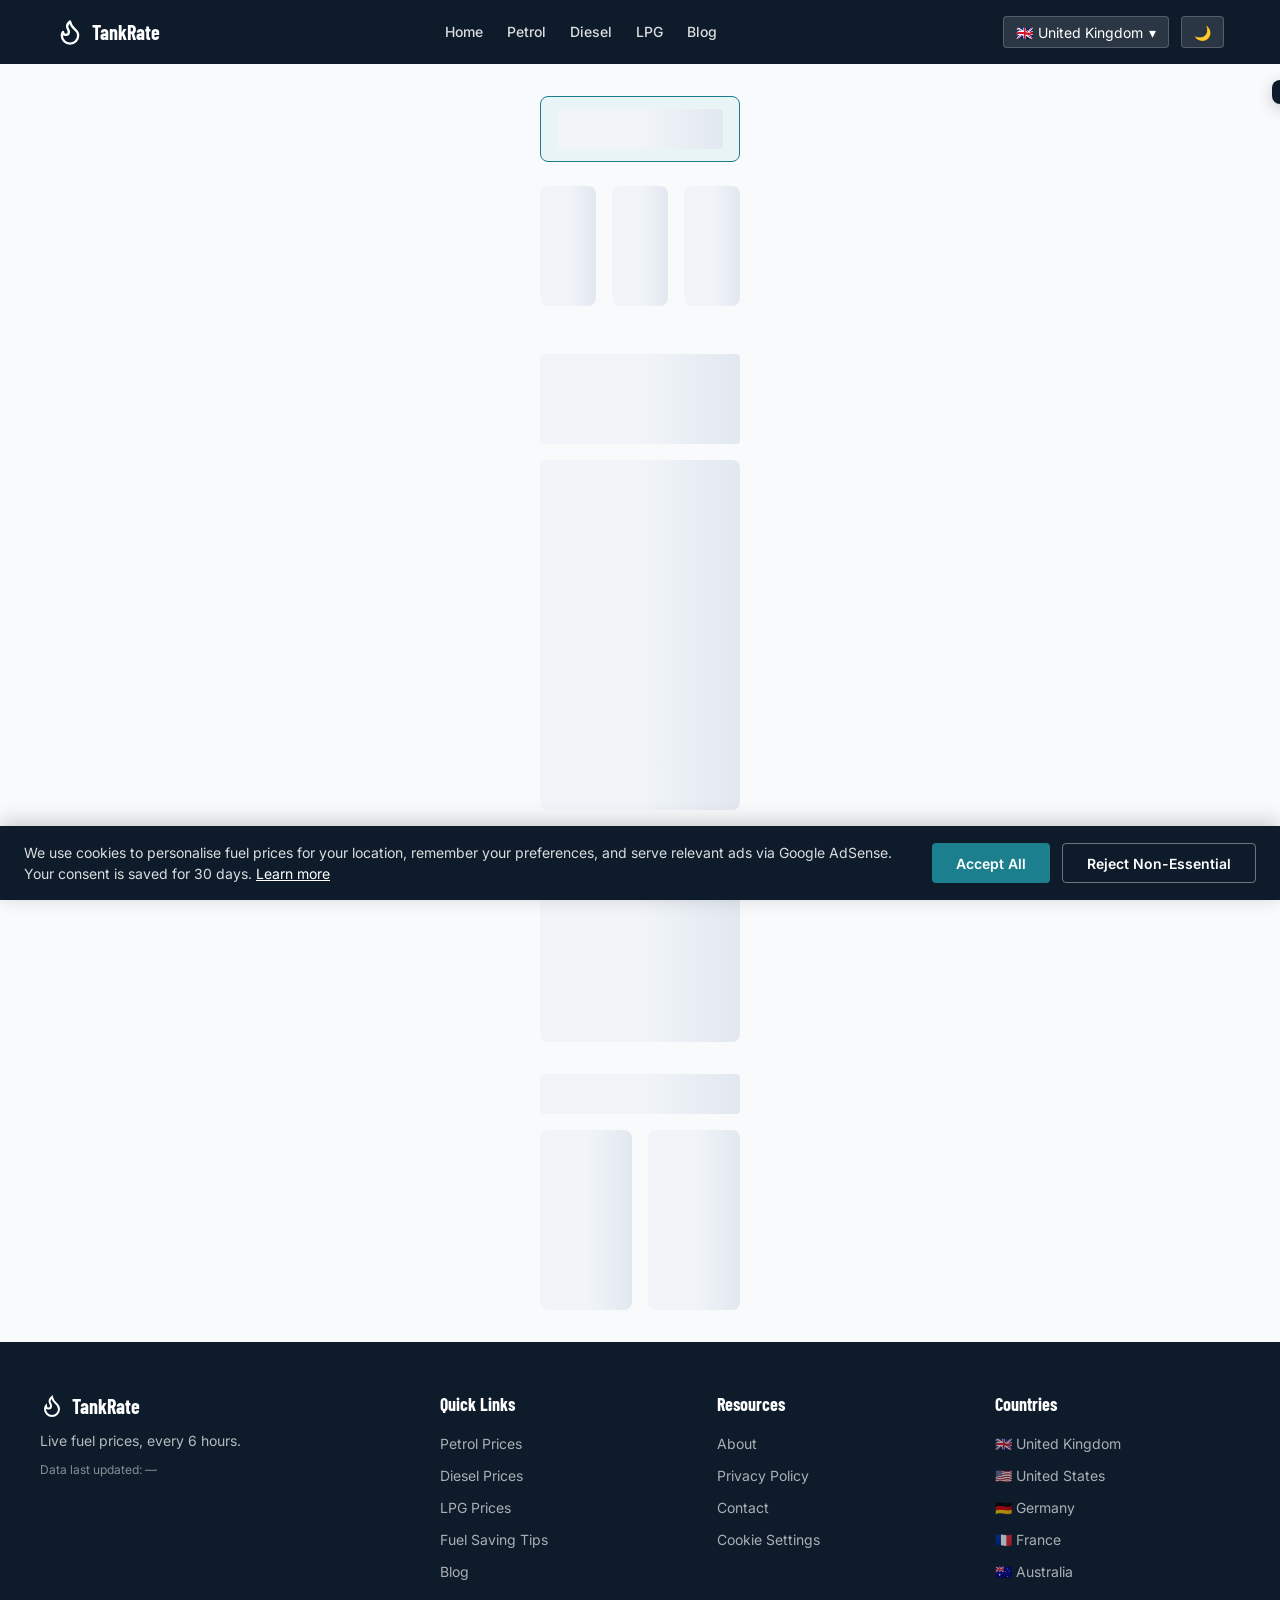
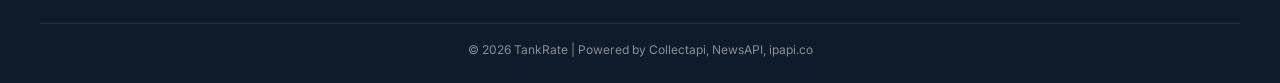
<file: index.html>
<!DOCTYPE html>
<html lang="en">
<head>
  <!-- Google tag (gtag.js) -->
  <script async src="https://www.googletagmanager.com/gtag/js?id=G-V50HHN9PGN"></script>
  <script>
    window.dataLayer = window.dataLayer || [];
    function gtag(){dataLayer.push(arguments);}
    gtag('consent', 'default', {
      'ad_storage': 'denied',
      'analytics_storage': 'denied'
    });
    gtag('js', new Date());
    gtag('config', 'G-V50HHN9PGN');
  </script>
  <meta charset="UTF-8">
  <meta name="viewport" content="width=device-width, initial-scale=1.0">
  <meta name="robots" content="index, follow">
  <title>Live Petrol, Diesel &amp; LPG Prices — United Kingdom | TankRate</title>
  <meta name="description" content="Live UK petrol, diesel and LPG prices updated every 6 hours. Track fuel price trends and find the cheapest fuel near you.">
  <link rel="canonical" href="https://tankrate.com/">
  <meta property="og:title" content="Live Petrol, Diesel &amp; LPG Prices — United Kingdom | TankRate">
  <meta property="og:description" content="Live UK petrol, diesel and LPG prices updated every 6 hours.">
  <meta property="og:url" content="https://tankrate.com/">
  <meta property="og:type" content="website">
  <meta property="og:image" content="https://tankrate.com/og-image.jpg">
  <meta name="twitter:card" content="summary_large_image">
  <meta name="twitter:title" content="Live Petrol, Diesel &amp; LPG Prices — United Kingdom | TankRate">
  <meta name="twitter:description" content="Live UK petrol, diesel and LPG prices updated every 6 hours.">
  <link rel="alternate" hreflang="en-gb" href="https://tankrate.com/">
  <link rel="alternate" hreflang="en" href="https://tankrate.com/">
  <link rel="alternate" hreflang="x-default" href="https://tankrate.com/">
  <link rel="preconnect" href="https://fonts.googleapis.com">
  <link rel="preconnect" href="https://fonts.gstatic.com" crossorigin>
  <link rel="preconnect" href="https://ipapi.co">
  <link rel="preconnect" href="https://lmfnrqmxocnpebmkbahb.supabase.co">
  <link href="https://fonts.googleapis.com/css2?family=Barlow+Condensed:wght@600;700&family=Inter:wght@400;500;600&display=swap" rel="stylesheet">
  <script>
    if (localStorage.getItem('darkMode') === 'true') document.documentElement.classList.add('dark');
    window.__unit = localStorage.getItem('fuelUnit') || 'litre';
    window.__consent = (function() {
      try { const raw = localStorage.getItem('cookieConsent'); if (!raw) return null; const c = JSON.parse(raw); if (Date.now() > c.expiry) { localStorage.removeItem('cookieConsent'); return null; } return c.status; } catch { return null; }
    })();
  </script>
  <link rel="stylesheet" href="/styles/main.css" media="print" onload="this.media='all'">
  <noscript><link rel="stylesheet" href="/styles/main.css"></noscript>
  <script type="application/ld+json">
  {
    "@context": "https://schema.org",
    "@type": "WebSite",
    "name": "TankRate",
    "url": "https://tankrate.com/",
    "potentialAction": {
      "@type": "SearchAction",
      "target": "https://tankrate.com/search?q={search_term_string}",
      "query-input": "required name=search_term_string"
    }
  }
  </script>
  <script type="application/ld+json">
  {"@context":"https://schema.org","@type":"FAQPage","mainEntity":[
    {"@type":"Question","name":"Why are fuel prices rising in the United Kingdom?","acceptedAnswer":{"@type":"Answer","text":"Fuel prices in the UK are influenced by global crude oil prices, exchange rates, government taxation, refining costs, and seasonal demand. Geopolitical events and supply chain disruptions also play a significant role in price movements."}},
    {"@type":"Question","name":"Where is the cheapest petrol near me?","acceptedAnswer":{"@type":"Answer","text":"Use the regional price table above to find the cheapest stations in your area. Supermarket forecourts and independent retailers typically offer the lowest prices."}},
    {"@type":"Question","name":"What is the difference between E5 and E10 petrol?","acceptedAnswer":{"@type":"Answer","text":"E5 contains up to 5% bioethanol. E10 contains up to 10% and has slightly lower energy content, reducing fuel economy by around 3-4%."}},
    {"@type":"Question","name":"Will diesel prices fall in 2026?","acceptedAnswer":{"@type":"Answer","text":"Diesel prices are harder to predict. As refineries adjust output and global diesel demand stabilises, modest price relief is possible. Monitor weekly trends using our price history chart."}},
    {"@type":"Question","name":"Is LPG cheaper than petrol to run?","acceptedAnswer":{"@type":"Answer","text":"Yes, LPG is typically 40-50% cheaper per litre than petrol. Payback period for conversion is usually 3-6 years depending on annual mileage."}}
  ]}
  </script>
  <script type="application/ld+json">
  {"@context":"https://schema.org","@type":"BreadcrumbList","itemListElement":[
    {"@type":"ListItem","position":1,"name":"Home","item":"https://tankrate.com/"}
  ]}
  </script>
</head>
<body>
  <!-- HEADER -->
  <header class="header" role="banner">
    <div class="container">
      <a href="/" class="logo" aria-label="TankRate Home">
        <svg width="28" height="28" viewBox="0 0 24 24" fill="none" stroke="currentColor" stroke-width="2" stroke-linecap="round" stroke-linejoin="round"><path d="M8.5 14.5A2.5 2.5 0 0011 12c0-1.38-.5-2-1-3-1.072-2.143-.224-4.054 2-6 .5 2.5 2 4.9 4 6.5 2 1.6 3 3.5 3 5.5a7 7 0 11-14 0c0-1.153.433-2.294 1-3a2.5 2.5 0 002.5 2.5z"/></svg>
        TankRate
      </a>
      <nav class="nav" aria-label="Main navigation">
        <a href="/">Home</a>
        <a href="/petrol-prices/">Petrol</a>
        <a href="/diesel-prices/">Diesel</a>
        <a href="/lpg-prices/">LPG</a>
        <a href="/blog/">Blog</a>
      </nav>
      <div class="header-actions">
        <div class="country-dropdown">
          <button class="country-btn" id="header-country-btn" aria-haspopup="true" aria-expanded="false">
            <span id="header-flag">🇬🇧</span> <span id="header-country">United Kingdom</span> ▾
          </button>
          <div class="country-menu" id="country-menu" role="menu"></div>
        </div>
        <button class="icon-btn dark-toggle dark-toggle-desktop" aria-label="Toggle dark mode">🌙</button>
        <button class="hamburger" id="hamburger-btn" aria-label="Open menu" aria-expanded="false">☰</button>
      </div>
    </div>
  </header>

  <!-- MOBILE NAV -->
  <nav class="mobile-nav" id="mobile-nav" aria-label="Mobile navigation">
    <button class="mobile-nav-close" id="mobile-nav-close" aria-label="Close menu">✕</button>
    <a href="/">Home</a>
    <a href="/petrol-prices/">Petrol Prices</a>
    <a href="/diesel-prices/">Diesel Prices</a>
    <a href="/lpg-prices/">LPG Prices</a>
    <a href="/fuel-saving-tips/">Fuel Saving Tips</a>
    <a href="/blog/">Blog</a>
    <a href="/about/">About</a>
    <a href="/contact/">Contact</a>
  </nav>

  <!-- COOKIE BANNER -->
  <div class="cookie-banner" id="cookie-banner" role="dialog" aria-label="Cookie consent">
    <p>We use cookies to personalise fuel prices for your location, remember your preferences, and serve relevant ads via Google AdSense. Your consent is saved for 30 days. <a href="/privacy-policy/">Learn more</a></p>
    <div class="cookie-buttons">
      <button class="btn btn-accept">Accept All</button>
      <button class="btn btn-reject">Reject Non-Essential</button>
    </div>
  </div>

  <!-- TOAST -->
  <div class="toast" id="toast" role="status" aria-live="polite"></div>

  <!-- MAIN CONTENT -->
  <main id="main-content" style="display:none">
    <div class="breadcrumbs"><a href="/">Home</a></div>

    <!-- HERO -->
    <section class="page-hero">
      <div class="container">
        <h1>Live Petrol, Diesel &amp; LPG Prices — <span id="hero-country">United Kingdom</span></h1>
        <p>Up-to-date fuel prices from official sources, updated every 6 hours.</p>
      </div>
    </section>

    <div class="main-grid container">
      <div class="content">
        <!-- GEO BANNER -->
        <div class="geo-banner" id="geo-banner">
          <span class="flag" id="geo-flag">🇬🇧</span>
          <span class="geo-text" id="geo-text">Showing prices for United Kingdom</span>
          <select id="country-select" aria-label="Change country"><option value="">Change country</option></select>
        </div>

        <!-- STAT CARDS -->
        <div class="stat-cards" id="stat-cards">
          <div class="skeleton skeleton-card"></div>
          <div class="skeleton skeleton-card"></div>
          <div class="skeleton skeleton-card"></div>
        </div>

        <!-- AD LEADERBOARD -->
        <div class="ad-placeholder ad-leaderboard" id="ad-leaderboard-1">Ad — 728×90</div>

        <!-- CHART -->
        <h2 class="section-title">30-Day Price History</h2>
        <div class="chart-container" id="chart-container">
          <div class="skeleton skeleton-chart"></div>
        </div>

        <!-- REGIONAL TABLE -->
        <h2 class="section-title">Regional Price Breakdown</h2>
        <div class="data-table-wrap" id="region-table-wrap">
          <table class="data-table" id="region-table">
            <thead>
              <tr>
                <th data-sort="name">Region</th>
                <th data-sort="petrol">Petrol</th>
                <th data-sort="diesel">Diesel</th>
                <th data-sort="lpg">LPG</th>
                <th>Cheapest</th>
              </tr>
            </thead>
            <tbody id="region-table-body">
              <tr><td colspan="5"><div class="skeleton skeleton-table"></div></td></tr>
            </tbody>
          </table>
        </div>

        <!-- FAQ -->
        <h2 class="section-title">Frequently Asked Questions</h2>
        <div id="faq-list"></div>

        <!-- NEWS -->
        <h2 class="section-title">Latest Fuel News</h2>
        <div id="news-grid">
          <div class="skeleton skeleton-news"></div>
          <div class="skeleton skeleton-news"></div>
        </div>

        <!-- EMAIL SIGNUP -->
        <div class="signup-box" id="signup-box">
          <h3>Get fuel price alerts</h3>
          <p id="signup-desc">Get notified when fuel prices change in the United Kingdom.</p>
          <div id="signup-form-wrap">
            <form class="signup-form" id="signup-form" novalidate>
              <input type="email" id="signup-email" placeholder="your@email.com" required aria-label="Email address">
              <div class="checkbox-group">
                <label><input type="checkbox" class="fuel-checkbox" value="petrol" checked> Petrol</label>
                <label><input type="checkbox" class="fuel-checkbox" value="diesel" checked> Diesel</label>
                <label><input type="checkbox" class="fuel-checkbox" value="lpg"> LPG</label>
              </div>
              <button type="submit" class="btn btn-primary">Subscribe</button>
            </form>
          </div>
          <div class="signup-success" id="signup-success">✓ You're subscribed! Check your email to confirm.</div>
        </div>

        <!-- AD LEADERBOARD ABOVE FOOTER -->
        <div class="ad-placeholder ad-leaderboard" id="ad-leaderboard-footer">Ad — 728×90</div>
      </div>

      <!-- SIDEBAR -->
      <aside class="sidebar">
        <div class="weather-widget" id="weather-widget">
          <div class="skeleton" style="height:120px"></div>
        </div>
        <div class="ad-placeholder ad-sidebar" id="ad-sidebar">Ad — 300×600</div>
      </aside>
    </div>
  </main>

  <!-- SKELETON OVERLAY -->
  <div id="skeleton-overlay" class="container" style="padding-top:2rem">
    <div class="geo-banner"><div class="skeleton" style="height:40px;flex:1"></div></div>
    <div class="stat-cards">
      <div class="skeleton skeleton-card"></div>
      <div class="skeleton skeleton-card"></div>
      <div class="skeleton skeleton-card"></div>
    </div>
    <div class="skeleton" style="height:90px;margin-bottom:1rem"></div>
    <div class="skeleton skeleton-chart" style="margin-bottom:2rem"></div>
    <div class="skeleton skeleton-table" style="margin-bottom:2rem"></div>
    <div class="skeleton" style="height:40px;width:200px;margin-bottom:1rem"></div>
    <div style="display:grid;grid-template-columns:1fr 1fr;gap:1rem;margin-bottom:2rem">
      <div class="skeleton skeleton-news"></div>
      <div class="skeleton skeleton-news"></div>
    </div>
  </div>

  <!-- FOOTER -->
  <footer class="footer" role="contentinfo">
    <div class="footer-grid">
      <div>
        <a href="/" class="logo" style="display:inline-flex;margin-bottom:0.5rem">
          <svg width="24" height="24" viewBox="0 0 24 24" fill="none" stroke="currentColor" stroke-width="2"><path d="M8.5 14.5A2.5 2.5 0 0011 12c0-1.38-.5-2-1-3-1.072-2.143-.224-4.054 2-6 .5 2.5 2 4.9 4 6.5 2 1.6 3 3.5 3 5.5a7 7 0 11-14 0c0-1.153.433-2.294 1-3a2.5 2.5 0 002.5 2.5z"/></svg>
          TankRate
        </a>
        <p style="font-size:var(--text-sm)">Live fuel prices, every 6 hours.</p>
        <p style="font-size:var(--text-xs);margin-top:0.5rem;color:rgba(255,255,255,0.5)">Data last updated: <span id="footer-updated">—</span></p>
      </div>
      <div>
        <h3>Quick Links</h3>
        <ul>
          <li><a href="/petrol-prices/">Petrol Prices</a></li>
          <li><a href="/diesel-prices/">Diesel Prices</a></li>
          <li><a href="/lpg-prices/">LPG Prices</a></li><li><a href="/fuel-saving-tips/">Fuel Saving Tips</a></li>
          <li><a href="/blog/">Blog</a></li>
        </ul>
      </div>
      <div>
        <h3>Resources</h3>
        <ul>
          <li><a href="/about/">About</a></li>
          <li><a href="/privacy-policy/">Privacy Policy</a></li>
          <li><a href="/contact/">Contact</a></li>
          <li><a href="#" data-cookie-settings>Cookie Settings</a></li>
        </ul>
      </div>
      <div>
        <h3>Countries</h3>
        <ul>
          <li><a href="#" data-country="GB">🇬🇧 United Kingdom</a></li>
          <li><a href="#" data-country="US">🇺🇸 United States</a></li>
          <li><a href="#" data-country="DE">🇩🇪 Germany</a></li>
          <li><a href="#" data-country="FR">🇫🇷 France</a></li>
          <li><a href="#" data-country="AU">🇦🇺 Australia</a></li>
        </ul>
      </div>
    </div>
    <div class="footer-bottom">
      © 2026 TankRate | Powered by Collectapi, NewsAPI, ipapi.co
    </div>
  </footer>

  <script src="/js/main.js" defer></script>
  <script src="/js/chart.js" defer></script>
  <script>
    document.addEventListener('click', function(e) {
      const link = e.target.closest('[data-country]');
      if (link) {
        e.preventDefault();
        if (window.FW && window.FW.switchCountry) window.FW.switchCountry(link.dataset.country);
      }
    });
  </script>
</body>
</html>
</file>
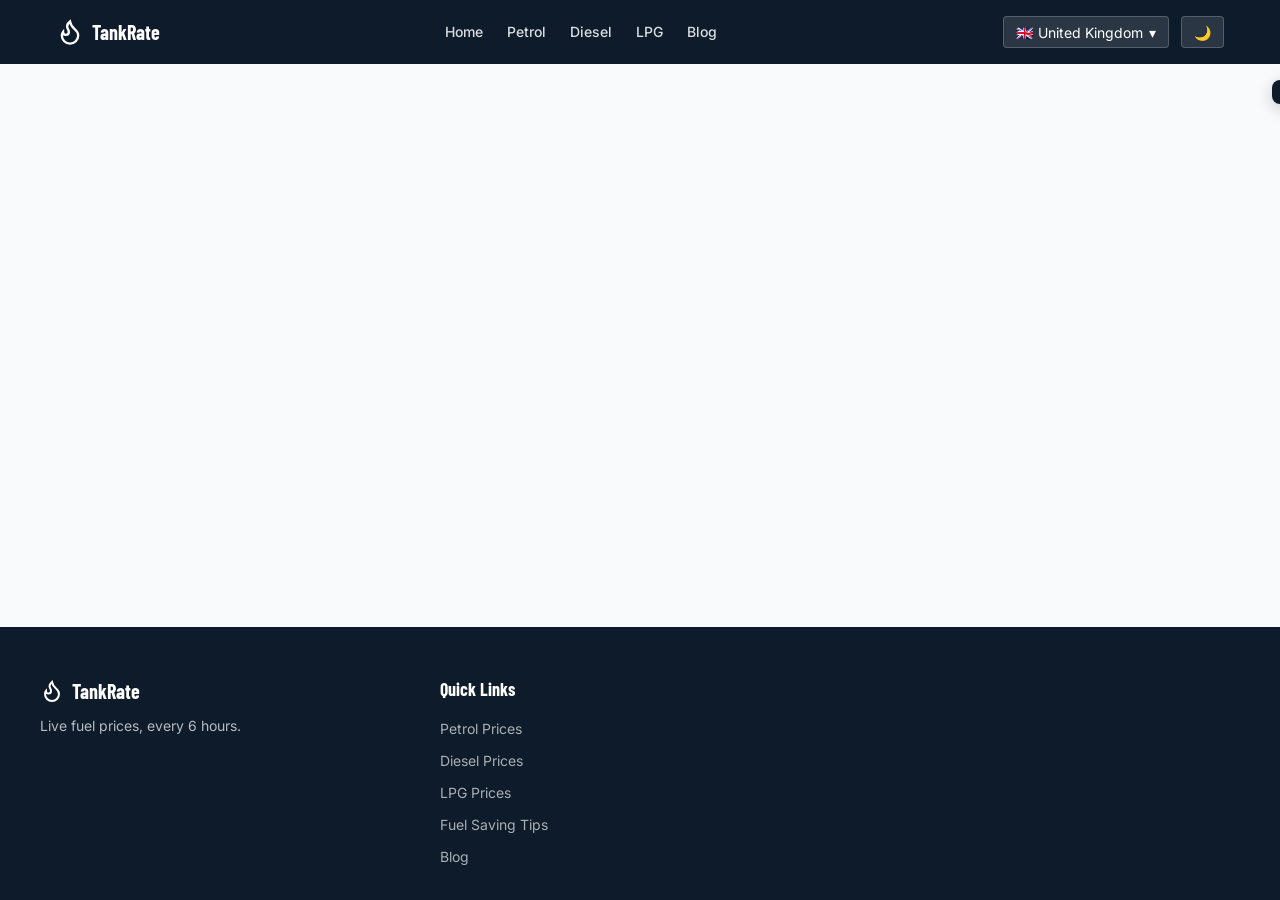
<file: about/index.html>
<!DOCTYPE html>
<html lang="en">
<head>
  <!-- Google tag (gtag.js) -->
  <script async src="https://www.googletagmanager.com/gtag/js?id=G-V50HHN9PGN"></script>
  <script>
    window.dataLayer = window.dataLayer || [];
    function gtag(){dataLayer.push(arguments);}
    gtag('consent', 'default', {
      'ad_storage': 'denied',
      'analytics_storage': 'denied'
    });
    gtag('js', new Date());
    gtag('config', 'G-V50HHN9PGN');
  </script>
  <meta charset="UTF-8">
  <meta name="viewport" content="width=device-width, initial-scale=1.0">
  <meta name="robots" content="index, follow">
  <title>About TankRate — Our Data Sources & Methodology</title>
  <meta name="description" content="Learn how TankRate collects and updates fuel price data. Our sources, update frequency and methodology explained.">
  <link rel="canonical" href="https://tankrate.com/about/">
  <meta property="og:title" content="About TankRate — Our Data Sources & Methodology">
  <meta property="og:description" content="Learn how TankRate collects and updates fuel price data.">
  <meta property="og:url" content="https://tankrate.com/about/">
  <meta property="og:type" content="website">
  <link rel="preconnect" href="https://fonts.googleapis.com">
  <link rel="preconnect" href="https://fonts.gstatic.com" crossorigin>
  <link href="https://fonts.googleapis.com/css2?family=Barlow+Condensed:wght@600;700&family=Inter:wght@400;500;600&display=swap" rel="stylesheet">
  <script>
    if (localStorage.getItem('darkMode') === 'true') document.documentElement.classList.add('dark');
    window.__unit = localStorage.getItem('fuelUnit') || 'litre';
    window.__consent = (function() {
      try { const raw = localStorage.getItem('cookieConsent'); if (!raw) return null; const c = JSON.parse(raw); if (Date.now() > c.expiry) { localStorage.removeItem('cookieConsent'); return null; } return c.status; } catch { return null; }
    })();
  </script>
  <link rel="stylesheet" href="/styles/main.css" media="print" onload="this.media='all'">
  <noscript><link rel="stylesheet" href="/styles/main.css"></noscript>
  <script type="application/ld+json">
  {"@context":"https://schema.org","@type":"BreadcrumbList","itemListElement":[
    {"@type":"ListItem","position":1,"name":"Home","item":"https://tankrate.com/"},
    {"@type":"ListItem","position":2,"name":"About","item":"https://tankrate.com/about/"}
  ]}
  </script>
</head>
<body>
  <header class="header" role="banner">
    <div class="container">
      <a href="/" class="logo" aria-label="TankRate Home">
        <svg width="28" height="28" viewBox="0 0 24 24" fill="none" stroke="currentColor" stroke-width="2"><path d="M8.5 14.5A2.5 2.5 0 0011 12c0-1.38-.5-2-1-3-1.072-2.143-.224-4.054 2-6 .5 2.5 2 4.9 4 6.5 2 1.6 3 3.5 3 5.5a7 7 0 11-14 0c0-1.153.433-2.294 1-3a2.5 2.5 0 002.5 2.5z"/></svg>
        TankRate
      </a>
      <nav class="nav" aria-label="Main navigation">
        <a href="/">Home</a>
        <a href="/petrol-prices/">Petrol</a>
        <a href="/diesel-prices/">Diesel</a>
        <a href="/lpg-prices/">LPG</a>
        <a href="/blog/">Blog</a>
      </nav>
      <div class="header-actions">
        <div class="country-dropdown">
          <button class="country-btn" id="header-country-btn" aria-haspopup="true">
            <span id="header-flag">🇬🇧</span> <span id="header-country">United Kingdom</span> ▾
          </button>
          <div class="country-menu" id="country-menu" role="menu"></div>
        </div>
        <button class="icon-btn dark-toggle" aria-label="Toggle dark mode">🌙</button>
        <button class="hamburger" id="hamburger-btn" aria-label="Open menu">☰</button>
      </div>
    </div>
  </header>
  <nav class="mobile-nav" id="mobile-nav">
    <button class="mobile-nav-close" id="mobile-nav-close" aria-label="Close menu">✕</button>
    <a href="/">Home</a><a href="/blog/">Blog</a><a href="/petrol-prices/">Petrol</a>
  </nav>
  <div class="cookie-banner" id="cookie-banner" role="dialog" aria-label="Cookie consent">
    <p>We use cookies to personalise fuel prices for your location and serve relevant ads. <a href="/privacy-policy/">Learn more</a></p>
    <div class="cookie-buttons">
      <button class="btn btn-accept">Accept All</button>
      <button class="btn btn-reject">Reject Non-Essential</button>
    </div>
  </div>
  <div class="toast" id="toast" role="status" aria-live="polite"></div>

  <main id="main-content" style="display:none">
    <div class="breadcrumbs"><a href="/">Home</a> / <span>About</span></div>
    <section class="page-hero">
      <div class="container">
        <h1>About TankRate</h1>
        <p>Our mission is to provide accurate, up-to-date fuel price information to drivers everywhere.</p>
      </div>
    </section>

    <div class="container" style="padding:2rem 1rem;max-width:780px">
      <div class="legal-content">
        <h2>Our Mission</h2>
        <p>TankRate was built to solve a simple problem: fuel prices are hard to track. Prices change daily, vary significantly by location, and the data is scattered across dozens of sources. We aggregate data from trusted providers and present it in a clear, actionable format.</p>

        <h2>Data Sources</h2>
        <ul>
          <li><strong>Fuel prices:</strong> Sourced via the Collectapi Fuel Prices API, which aggregates data from official government and market sources across 30+ countries.</li>
          <li><strong>Exchange rates:</strong> Provided by ExchangeRate-API, updated every 24 hours to ensure accurate currency conversion.</li>
          <li><strong>Fuel news:</strong> Curated from NewsAPI.org, covering petrol, diesel and LPG news globally.</li>
          <li><strong>Weather data:</strong> Supplied by OpenWeatherMap, used to provide local driving condition context.</li>
          <li><strong>Geolocation:</strong> Powered by ipapi.co, providing country-level detection without storing personal data.</li>
        </ul>

        <h2>Update Frequency</h2>
        <ul>
          <li><strong>Fuel prices:</strong> Refreshed every 6 hours via automated cron jobs.</li>
          <li><strong>Price history:</strong> Snapshot recorded daily at midnight UTC.</li>
          <li><strong>Exchange rates:</strong> Updated every 24 hours.</li>
          <li><strong>News:</strong> Refreshed every 2 hours.</li>
          <li><strong>Weather:</strong> Cached for 1 hour.</li>
        </ul>

        <h2>How We Calculate Prices</h2>
        <p>Prices shown are national averages sourced from our API provider. We convert all prices to the local currency of the selected country using live exchange rates. Unit display (litres vs gallons) automatically adjusts based on country conventions — gallons for US, Liberia and Myanmar; litres for all others.</p>

        <h2>Contact Us</h2>
        <p>Have questions, feedback, or partnership enquiries? Visit our <a href="/contact/">contact page</a> or email us at hello@tankrate.com.</p>
      </div>
    </div>
  </main>

  <div id="skeleton-overlay" class="container" style="padding-top:2rem">
    <div class="skeleton" style="height:60px;margin-bottom:1rem"></div>
    <div class="skeleton" style="height:400px"></div>
  </div>

  <footer class="footer" role="contentinfo">
    <div class="footer-grid">
      <div>
        <a href="/" class="logo" style="display:inline-flex;margin-bottom:0.5rem">
          <svg width="24" height="24" viewBox="0 0 24 24" fill="none" stroke="currentColor" stroke-width="2"><path d="M8.5 14.5A2.5 2.5 0 0011 12c0-1.38-.5-2-1-3-1.072-2.143-.224-4.054 2-6 .5 2.5 2 4.9 4 6.5 2 1.6 3 3.5 3 5.5a7 7 0 11-14 0c0-1.153.433-2.294 1-3a2.5 2.5 0 002.5 2.5z"/></svg>
          TankRate
        </a>
        <p style="font-size:var(--text-sm)">Live fuel prices, every 6 hours.</p>
      </div>
      <div>
        <h3>Quick Links</h3>
        <ul>
          <li><a href="/petrol-prices/">Petrol Prices</a></li>
          <li><a href="/diesel-prices/">Diesel Prices</a></li>
          <li><a href="/lpg-prices/">LPG Prices</a></li>
          <li><a href="/fuel-saving-tips/">Fuel Saving Tips</a></li>
          <li><a href="/blog/">Blog</a></li>
</file>
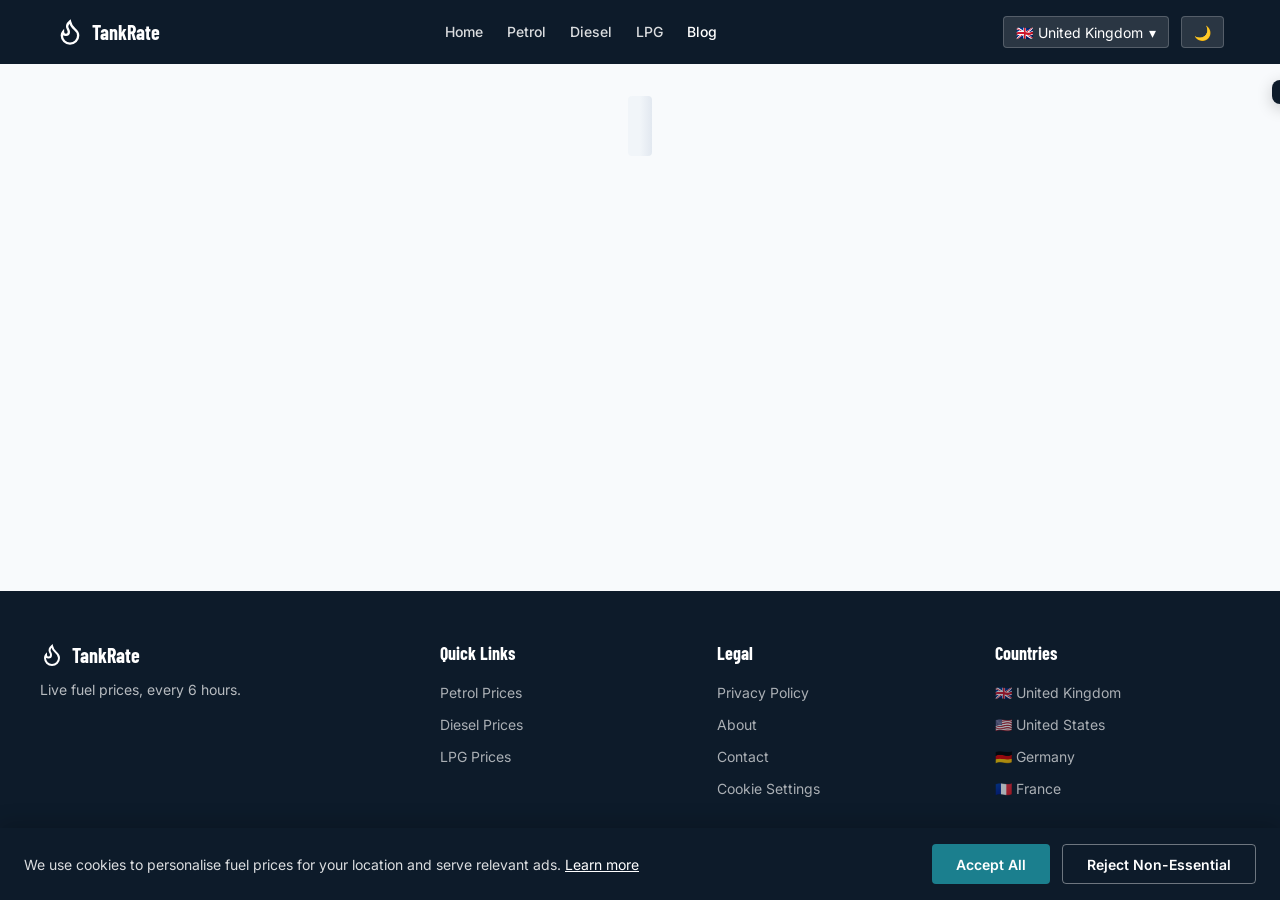
<file: blog/index.html>
<!DOCTYPE html>
<html lang="en">
<head>
  <!-- Google tag (gtag.js) -->
  <script async src="https://www.googletagmanager.com/gtag/js?id=G-V50HHN9PGN"></script>
  <script>
    window.dataLayer = window.dataLayer || [];
    function gtag(){dataLayer.push(arguments);}
    gtag('consent', 'default', {
      'ad_storage': 'denied',
      'analytics_storage': 'denied'
    });
    gtag('js', new Date());
    gtag('config', 'G-V50HHN9PGN');
  </script>
  <meta charset="UTF-8">
  <meta name="viewport" content="width=device-width, initial-scale=1.0">
  <meta name="robots" content="index, follow">
  <title>Fuel Price Blog — News & Guides | TankRate</title>
  <meta name="description" content="Expert articles on fuel prices, saving tips, LPG conversion and what drives petrol and diesel costs.">
  <link rel="canonical" href="https://tankrate.com/blog/">
  <meta property="og:title" content="Fuel Price Blog — News & Guides | TankRate">
  <meta property="og:description" content="Expert articles on fuel prices, saving tips, LPG conversion and more.">
  <meta property="og:url" content="https://tankrate.com/blog/">
  <meta property="og:type" content="website">
  <link rel="preconnect" href="https://fonts.googleapis.com">
  <link rel="preconnect" href="https://fonts.gstatic.com" crossorigin>
  <link href="https://fonts.googleapis.com/css2?family=Barlow+Condensed:wght@600;700&family=Inter:wght@400;500;600&display=swap" rel="stylesheet">
  <script>
    if (localStorage.getItem('darkMode') === 'true') document.documentElement.classList.add('dark');
    window.__unit = localStorage.getItem('fuelUnit') || 'litre';
    window.__consent = (function() {
      try { const raw = localStorage.getItem('cookieConsent'); if (!raw) return null; const c = JSON.parse(raw); if (Date.now() > c.expiry) { localStorage.removeItem('cookieConsent'); return null; } return c.status; } catch { return null; }
    })();
  </script>
  <link rel="stylesheet" href="/styles/main.css" media="print" onload="this.media='all'">
  <noscript><link rel="stylesheet" href="/styles/main.css"></noscript>
  <script type="application/ld+json">
  {"@context":"https://schema.org","@type":"BreadcrumbList","itemListElement":[
    {"@type":"ListItem","position":1,"name":"Home","item":"https://tankrate.com/"},
    {"@type":"ListItem","position":2,"name":"Blog","item":"https://tankrate.com/blog/"}
  ]}
  </script>
</head>
<body>
  <header class="header" role="banner">
    <div class="container">
      <a href="/" class="logo" aria-label="TankRate Home">
        <svg width="28" height="28" viewBox="0 0 24 24" fill="none" stroke="currentColor" stroke-width="2"><path d="M8.5 14.5A2.5 2.5 0 0011 12c0-1.38-.5-2-1-3-1.072-2.143-.224-4.054 2-6 .5 2.5 2 4.9 4 6.5 2 1.6 3 3.5 3 5.5a7 7 0 11-14 0c0-1.153.433-2.294 1-3a2.5 2.5 0 002.5 2.5z"/></svg>
        TankRate
      </a>
      <nav class="nav" aria-label="Main navigation">
        <a href="/">Home</a>
        <a href="/petrol-prices/">Petrol</a>
        <a href="/diesel-prices/">Diesel</a>
        <a href="/lpg-prices/">LPG</a><a href="/blog/" class="active">Blog</a>
      </nav>
      <div class="header-actions">
        <div class="country-dropdown">
          <button class="country-btn" id="header-country-btn" aria-haspopup="true">
            <span id="header-flag">🇬🇧</span> <span id="header-country">United Kingdom</span> ▾
          </button>
          <div class="country-menu" id="country-menu" role="menu"></div>
        </div>
        <button class="icon-btn dark-toggle" aria-label="Toggle dark mode">🌙</button>
        <button class="hamburger" id="hamburger-btn" aria-label="Open menu">☰</button>
      </div>
    </div>
  </header>
  <nav class="mobile-nav" id="mobile-nav">
    <button class="mobile-nav-close" id="mobile-nav-close" aria-label="Close menu">✕</button>
    <a href="/">Home</a><a href="/petrol-prices/">Petrol</a><a href="/diesel-prices/">Diesel</a>
    <a href="/lpg-prices/">LPG</a><a href="/blog/">Blog</a>
  </nav>
  <div class="cookie-banner" id="cookie-banner" role="dialog" aria-label="Cookie consent">
    <p>We use cookies to personalise fuel prices for your location and serve relevant ads. <a href="/privacy-policy/">Learn more</a></p>
    <div class="cookie-buttons">
      <button class="btn btn-accept">Accept All</button>
      <button class="btn btn-reject">Reject Non-Essential</button>
    </div>
  </div>
  <div class="toast" id="toast" role="status" aria-live="polite"></div>

  <main id="main-content" style="display:none">
    <div class="breadcrumbs"><a href="/">Home</a> / <span>Blog</span></div>
    <section class="page-hero">
      <div class="container">
        <h1>Fuel Price Blog</h1>
        <p>Expert guides, news and tips on petrol, diesel and LPG prices.</p>
      </div>
    </section>

    <div class="container" style="padding:2rem 1rem">
      <div class="blog-grid" id="blog-grid">
        <div class="skeleton" style="height:280px"></div>
        <div class="skeleton" style="height:280px"></div>
      </div>
    </div>
  </main>

  <div id="skeleton-overlay" class="container" style="padding-top:2rem">
    <div class="skeleton" style="height:60px;margin-bottom:1rem"></div>
    <div class="blog-grid">
      <div class="skeleton" style="height:280px"></div>
      <div class="skeleton" style="height:280px"></div>
    </div>
  </div>

  <footer class="footer" role="contentinfo">
    <div class="footer-grid">
      <div>
        <a href="/" class="logo" style="display:inline-flex;margin-bottom:0.5rem">
          <svg width="24" height="24" viewBox="0 0 24 24" fill="none" stroke="currentColor" stroke-width="2"><path d="M8.5 14.5A2.5 2.5 0 0011 12c0-1.38-.5-2-1-3-1.072-2.143-.224-4.054 2-6 .5 2.5 2 4.9 4 6.5 2 1.6 3 3.5 3 5.5a7 7 0 11-14 0c0-1.153.433-2.294 1-3a2.5 2.5 0 002.5 2.5z"/></svg>
          TankRate
        </a>
        <p style="font-size:var(--text-sm)">Live fuel prices, every 6 hours.</p>
      </div>
      <div>
        <h3>Quick Links</h3>
        <ul>
          <li><a href="/petrol-prices/">Petrol Prices</a></li>
          <li><a href="/diesel-prices/">Diesel Prices</a></li>
          <li><a href="/lpg-prices/">LPG Prices</a></li>
          <li></li>
        </ul>
      </div>
      <div>
        <h3>Legal</h3>
        <ul>
          <li><a href="/privacy-policy/">Privacy Policy</a></li>
          <li><a href="/about/">About</a></li>
          <li><a href="/contact/">Contact</a></li>
          <li><a href="#" data-cookie-settings>Cookie Settings</a></li>
        </ul>
      </div>
      <div>
        <h3>Countries</h3>
        <ul>
          <li><a href="#" data-country="GB">🇬🇧 United Kingdom</a></li>
          <li><a href="#" data-country="US">🇺🇸 United States</a></li>
          <li><a href="#" data-country="DE">🇩🇪 Germany</a></li>
          <li><a href="#" data-country="FR">🇫🇷 France</a></li>
        </ul>
      </div>
    </div>
    <div class="footer-bottom">© 2026 TankRate | Powered by Collectapi, NewsAPI, ipapi.co</div>
  </footer>

  <script src="/js/main.js" defer></script>
  <script>
    // Static blog post links
    window.__blogPosts = [
      { title: "Why Fuel Prices Change: A Complete Guide", url: "/blog/why-fuel-prices-change/", desc: "Understand the real factors behind rising and falling fuel prices — from crude oil to taxes.", date: "2026-05-20" },
      { title: "LPG Conversion Guide: Is It Worth It in 2026?", url: "/blog/lpg-conversion-guide/", desc: "Everything you need to know about converting your car to LPG: costs, savings, and what to expect.", date: "2026-04-10" },
      { title: "15 Proven Ways to Save Money on Fuel", url: "/fuel-saving-tips/", desc: "Practical, expert-backed strategies to reduce your annual fuel bill by hundreds of pounds.", date: "2026-01-15" },
      { title: "Petrol vs Diesel: Which is Cheaper in 2026?", url: "/petrol-prices/", desc: "We compare petrol and diesel running costs to help you decide which fuel is right for your driving style.", date: "2026-03-05" },
      { title: "How to Read Fuel Price Trends", url: "/diesel-prices/", desc: "Learn to spot patterns in fuel price data and predict future movements using our 30-day charts.", date: "2026-02-18" },
      { title: "LPG Stations Near You: Finding the Nearest Autogas", url: "/lpg-prices/", desc: "How to locate LPG filling stations and check current autogas prices in your area.", date: "2026-06-01" },
    ];

    document.addEventListener('click', function(e) {
      const link = e.target.closest('[data-country]');
      if (link) { e.preventDefault(); if (window.FW && window.FW.switchCountry) window.FW.switchCountry(link.dataset.country); }
    });
  </script>
</body>
</html>
</file>
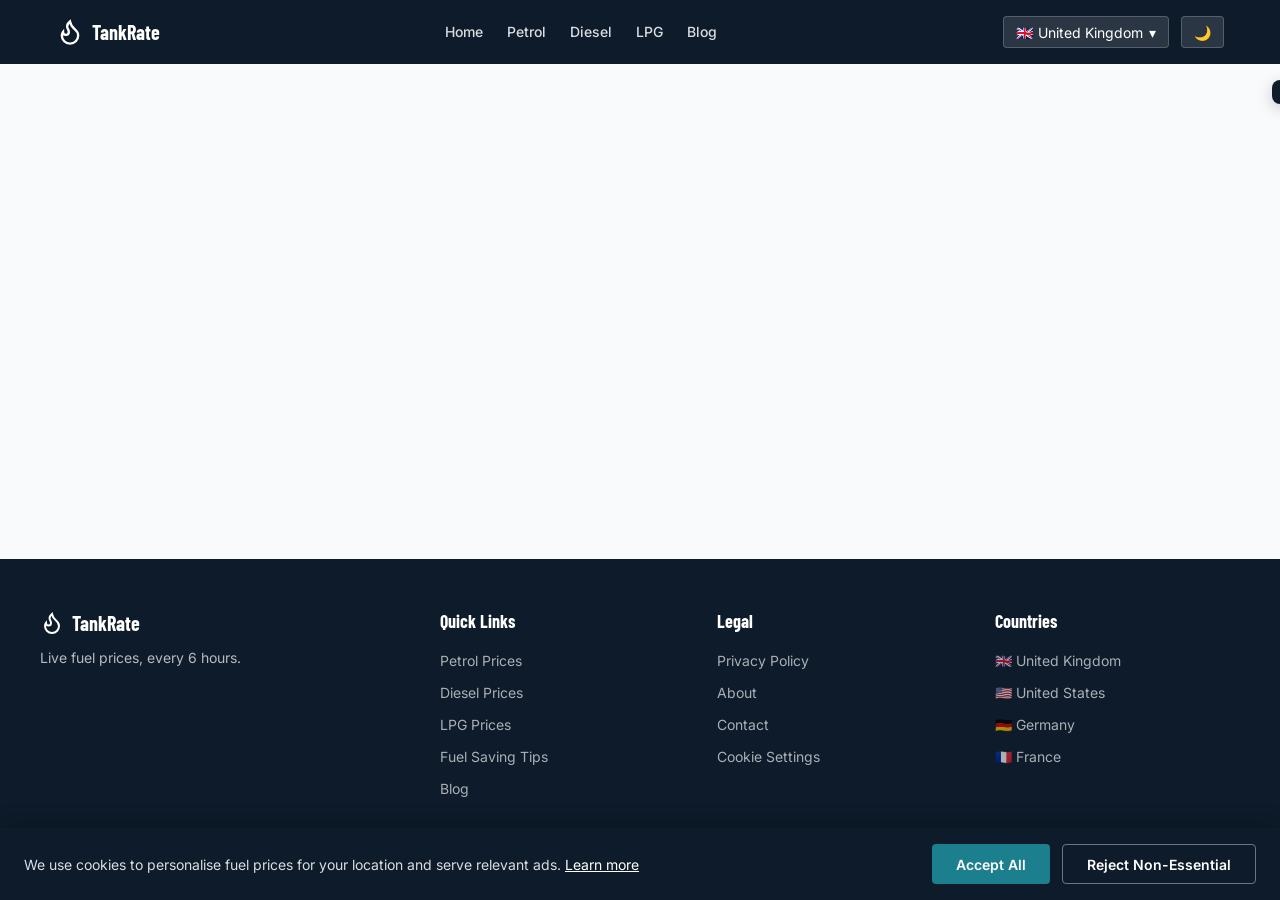
<file: calculator/index.html>
<!DOCTYPE html>
<html lang="en">
<head>
  <!-- Google tag (gtag.js) -->
  <script async src="https://www.googletagmanager.com/gtag/js?id=G-V50HHN9PGN"></script>
  <script>
    window.dataLayer = window.dataLayer || [];
    function gtag(){dataLayer.push(arguments);}
    gtag('consent', 'default', {
      'ad_storage': 'denied',
      'analytics_storage': 'denied'
    });
    gtag('js', new Date());
    gtag('config', 'G-V50HHN9PGN');
  </script>
  <meta charset="UTF-8">
  <meta name="viewport" content="width=device-width, initial-scale=1.0">
  <meta name="robots" content="index, follow">
  <title>Fuel Cost Calculator — United Kingdom | TankRate</title>
  <meta name="description" content="Calculate your monthly and annual fuel costs based on current petrol, diesel and LPG prices in your country.">
  <link rel="canonical" href="https://tankrate.com/calculator/">
  <meta property="og:title" content="Fuel Cost Calculator — United Kingdom | TankRate">
  <meta property="og:description" content="Calculate your fuel costs with live prices.">
  <meta property="og:url" content="https://tankrate.com/calculator/">
  <meta property="og:type" content="website">
  <meta name="twitter:card" content="summary_large_image">
  <link rel="preconnect" href="https://fonts.googleapis.com">
  <link rel="preconnect" href="https://fonts.gstatic.com" crossorigin>
  <link rel="preconnect" href="https://lmfnrqmxocnpebmkbahb.supabase.co">
  <link href="https://fonts.googleapis.com/css2?family=Barlow+Condensed:wght@600;700&family=Inter:wght@400;500;600&display=swap" rel="stylesheet">
  <script>
    if (localStorage.getItem('darkMode') === 'true') document.documentElement.classList.add('dark');
    window.__unit = localStorage.getItem('fuelUnit') || 'litre';
    window.__consent = (function() {
      try { const raw = localStorage.getItem('cookieConsent'); if (!raw) return null; const c = JSON.parse(raw); if (Date.now() > c.expiry) { localStorage.removeItem('cookieConsent'); return null; } return c.status; } catch { return null; }
    })();
  </script>
  <link rel="stylesheet" href="/styles/main.css" media="print" onload="this.media='all'">
  <noscript><link rel="stylesheet" href="/styles/main.css"></noscript>
  <script type="application/ld+json">
  {"@context":"https://schema.org","@type":"WebApplication","name":"TankRate Fuel Calculator","applicationCategory":"UtilityApplication","operatingSystem":"Web","url":"https://tankrate.com/calculator/","description":"Calculate your fuel costs with live prices."}
  </script>
  <script type="application/ld+json">
  {"@context":"https://schema.org","@type":"BreadcrumbList","itemListElement":[
    {"@type":"ListItem","position":1,"name":"Home","item":"https://tankrate.com/"},
    {"@type":"ListItem","position":2,"name":"Calculator","item":"https://tankrate.com/calculator/"}
  ]}
  </script>
</head>
<body>
  <header class="header" role="banner">
    <div class="container">
      <a href="/" class="logo" aria-label="TankRate Home">
        <svg width="28" height="28" viewBox="0 0 24 24" fill="none" stroke="currentColor" stroke-width="2"><path d="M8.5 14.5A2.5 2.5 0 0011 12c0-1.38-.5-2-1-3-1.072-2.143-.224-4.054 2-6 .5 2.5 2 4.9 4 6.5 2 1.6 3 3.5 3 5.5a7 7 0 11-14 0c0-1.153.433-2.294 1-3a2.5 2.5 0 002.5 2.5z"/></svg>
        TankRate
      </a>
      <nav class="nav" aria-label="Main navigation">
        <a href="/">Home</a>
        <a href="/petrol-prices/">Petrol</a>
        <a href="/diesel-prices/">Diesel</a>
        <a href="/lpg-prices/">LPG</a><a href="/blog/">Blog</a>
      </nav>
      <div class="header-actions">
        <div class="country-dropdown">
          <button class="country-btn" id="header-country-btn" aria-haspopup="true">
            <span id="header-flag">🇬🇧</span> <span id="header-country">United Kingdom</span> ▾
          </button>
          <div class="country-menu" id="country-menu" role="menu"></div>
        </div>
        <button class="icon-btn dark-toggle" aria-label="Toggle dark mode">🌙</button>
        <button class="hamburger" id="hamburger-btn" aria-label="Open menu">☰</button>
      </div>
    </div>
  </header>
  <nav class="mobile-nav" id="mobile-nav">
    <button class="mobile-nav-close" id="mobile-nav-close" aria-label="Close menu">✕</button>
    <a href="/">Home</a><a href="/petrol-prices/">Petrol</a><a href="/diesel-prices/">Diesel</a>
    <a href="/lpg-prices/">LPG</a><a href="/fuel-saving-tips/">Fuel Saving Tips</a><a href="/blog/">Blog</a>
  </nav>
  <div class="cookie-banner" id="cookie-banner" role="dialog" aria-label="Cookie consent">
    <p>We use cookies to personalise fuel prices for your location and serve relevant ads. <a href="/privacy-policy/">Learn more</a></p>
    <div class="cookie-buttons">
      <button class="btn btn-accept">Accept All</button>
      <button class="btn btn-reject">Reject Non-Essential</button>
    </div>
  </div>
  <div class="toast" id="toast" role="status" aria-live="polite"></div>

  <main id="main-content" style="display:none">
    <div class="breadcrumbs"><a href="/">Home</a> / <span>Calculator</span></div>
    <section class="page-hero">
      <div class="container">
        <h1>Fuel Cost Calculator — <span id="hero-country">United Kingdom</span></h1>
        <p>Calculate your fuel costs based on live prices.</p>
      </div>
    </section>

    <div class="container" style="padding:2rem 1rem;max-width:900px">
      <div id="calculator-app">
        <div class="skeleton" style="height:400px"></div>
      </div>
      <div class="ad-placeholder ad-rectangle" style="max-width:336px;height:280px;margin:1rem auto">Ad — 336×280</div>
      <div class="ad-placeholder ad-leaderboard" style="margin-top:2rem">Ad — 728×90</div>
    </div>
  </main>

  <div id="skeleton-overlay" class="container" style="padding-top:2rem">
    <div class="skeleton" style="height:400px"></div>
  </div>

  <footer class="footer" role="contentinfo">
    <div class="footer-grid">
      <div>
        <a href="/" class="logo" style="display:inline-flex;margin-bottom:0.5rem">
          <svg width="24" height="24" viewBox="0 0 24 24" fill="none" stroke="currentColor" stroke-width="2"><path d="M8.5 14.5A2.5 2.5 0 0011 12c0-1.38-.5-2-1-3-1.072-2.143-.224-4.054 2-6 .5 2.5 2 4.9 4 6.5 2 1.6 3 3.5 3 5.5a7 7 0 11-14 0c0-1.153.433-2.294 1-3a2.5 2.5 0 002.5 2.5z"/></svg>
          TankRate
        </a>
        <p style="font-size:var(--text-sm)">Live fuel prices, every 6 hours.</p>
      </div>
      <div>
        <h3>Quick Links</h3>
        <ul>
          <li><a href="/petrol-prices/">Petrol Prices</a></li>
          <li><a href="/diesel-prices/">Diesel Prices</a></li>
          <li><a href="/lpg-prices/">LPG Prices</a></li>
          <li><a href="/fuel-saving-tips/">Fuel Saving Tips</a></li>
          <li><a href="/blog/">Blog</a></li>
        </ul>
      </div>
      <div>
        <h3>Legal</h3>
        <ul>
          <li><a href="/privacy-policy/">Privacy Policy</a></li>
          <li><a href="/about/">About</a></li>
          <li><a href="/contact/">Contact</a></li>
          <li><a href="#" data-cookie-settings>Cookie Settings</a></li>
        </ul>
      </div>
      <div>
        <h3>Countries</h3>
        <ul>
          <li><a href="#" data-country="GB">🇬🇧 United Kingdom</a></li>
          <li><a href="#" data-country="US">🇺🇸 United States</a></li>
          <li><a href="#" data-country="DE">🇩🇪 Germany</a></li>
          <li><a href="#" data-country="FR">🇫🇷 France</a></li>
        </ul>
      </div>
    </div>
    <div class="footer-bottom">© 2026 TankRate | Powered by Collectapi, NewsAPI, ipapi.co</div>
  </footer>

  <script src="/js/main.js" defer></script>
  <script src="/js/calculator.js" defer></script>
  <script>
    document.addEventListener('click', function(e) {
      const link = e.target.closest('[data-country]');
      if (link) { e.preventDefault(); if (window.FW && window.FW.switchCountry) window.FW.switchCountry(link.dataset.country); }
    });
  </script>
</body>
</html>
</file>
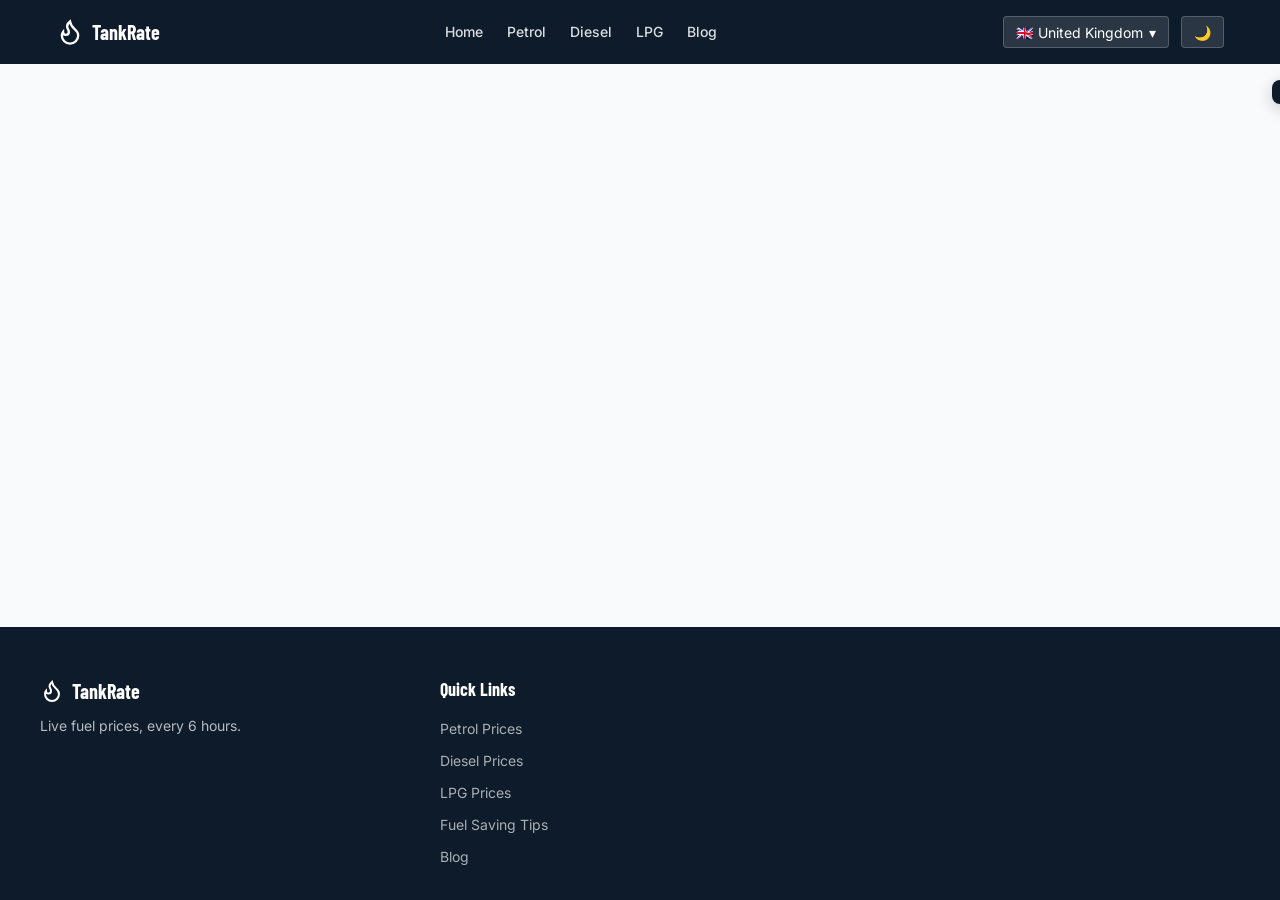
<file: contact/index.html>
<!DOCTYPE html>
<html lang="en">
<head>
  <!-- Google tag (gtag.js) -->
  <script async src="https://www.googletagmanager.com/gtag/js?id=G-V50HHN9PGN"></script>
  <script>
    window.dataLayer = window.dataLayer || [];
    function gtag(){dataLayer.push(arguments);}
    gtag('consent', 'default', {
      'ad_storage': 'denied',
      'analytics_storage': 'denied'
    });
    gtag('js', new Date());
    gtag('config', 'G-V50HHN9PGN');
  </script>
  <meta charset="UTF-8">
  <meta name="viewport" content="width=device-width, initial-scale=1.0">
  <meta name="robots" content="index, follow">
  <title>Contact Us — TankRate</title>
  <meta name="description" content="Get in touch with TankRate. Questions, feedback, partnership enquiries or data requests.">
  <link rel="canonical" href="https://tankrate.com/contact/">
  <meta property="og:title" content="Contact Us — TankRate">
  <meta property="og:description" content="Get in touch with TankRate.">
  <meta property="og:url" content="https://tankrate.com/contact/">
  <meta property="og:type" content="website">
  <link rel="preconnect" href="https://fonts.googleapis.com">
  <link rel="preconnect" href="https://fonts.gstatic.com" crossorigin>
  <link href="https://fonts.googleapis.com/css2?family=Barlow+Condensed:wght@600;700&family=Inter:wght@400;500;600&display=swap" rel="stylesheet">
  <script>
    if (localStorage.getItem('darkMode') === 'true') document.documentElement.classList.add('dark');
    window.__unit = localStorage.getItem('fuelUnit') || 'litre';
    window.__consent = (function() {
      try { const raw = localStorage.getItem('cookieConsent'); if (!raw) return null; const c = JSON.parse(raw); if (Date.now() > c.expiry) { localStorage.removeItem('cookieConsent'); return null; } return c.status; } catch { return null; }
    })();
  </script>
  <link rel="stylesheet" href="/styles/main.css" media="print" onload="this.media='all'">
  <noscript><link rel="stylesheet" href="/styles/main.css"></noscript>
  <script type="application/ld+json">
  {"@context":"https://schema.org","@type":"BreadcrumbList","itemListElement":[
    {"@type":"ListItem","position":1,"name":"Home","item":"https://tankrate.com/"},
    {"@type":"ListItem","position":2,"name":"Contact","item":"https://tankrate.com/contact/"}
  ]}
  </script>
</head>
<body>
  <header class="header" role="banner">
    <div class="container">
      <a href="/" class="logo" aria-label="TankRate Home">
        <svg width="28" height="28" viewBox="0 0 24 24" fill="none" stroke="currentColor" stroke-width="2"><path d="M8.5 14.5A2.5 2.5 0 0011 12c0-1.38-.5-2-1-3-1.072-2.143-.224-4.054 2-6 .5 2.5 2 4.9 4 6.5 2 1.6 3 3.5 3 5.5a7 7 0 11-14 0c0-1.153.433-2.294 1-3a2.5 2.5 0 002.5 2.5z"/></svg>
        TankRate
      </a>
      <nav class="nav" aria-label="Main navigation">
        <a href="/">Home</a>
        <a href="/petrol-prices/">Petrol</a>
        <a href="/diesel-prices/">Diesel</a>
        <a href="/lpg-prices/">LPG</a>
        <a href="/blog/">Blog</a>
      </nav>
      <div class="header-actions">
        <div class="country-dropdown">
          <button class="country-btn" id="header-country-btn" aria-haspopup="true">
            <span id="header-flag">🇬🇧</span> <span id="header-country">United Kingdom</span> ▾
          </button>
          <div class="country-menu" id="country-menu" role="menu"></div>
        </div>
        <button class="icon-btn dark-toggle" aria-label="Toggle dark mode">🌙</button>
        <button class="hamburger" id="hamburger-btn" aria-label="Open menu">☰</button>
      </div>
    </div>
  </header>
  <nav class="mobile-nav" id="mobile-nav">
    <button class="mobile-nav-close" id="mobile-nav-close" aria-label="Close menu">✕</button>
    <a href="/">Home</a><a href="/blog/">Blog</a><a href="/petrol-prices/">Petrol</a>
    <a href="/diesel-prices/">Diesel</a><a href="/lpg-prices/">LPG</a>
  </nav>
  <div class="cookie-banner" id="cookie-banner" role="dialog" aria-label="Cookie consent">
    <p>We use cookies to personalise fuel prices for your location and serve relevant ads. <a href="/privacy-policy/">Learn more</a></p>
    <div class="cookie-buttons">
      <button class="btn btn-accept">Accept All</button>
      <button class="btn btn-reject">Reject Non-Essential</button>
    </div>
  </div>
  <div class="toast" id="toast" role="status" aria-live="polite"></div>

  <main id="main-content" style="display:none">
    <div class="breadcrumbs"><a href="/">Home</a> / <span>Contact</span></div>
    <section class="page-hero">
      <div class="container">
        <h1>Contact Us</h1>
        <p>Questions, feedback, partnership enquiries or data requests.</p>
      </div>
    </section>

    <div class="container" style="padding:2rem 1rem">
      <div class="contact-form" id="contact-form">
        <h2 style="font-family:'Barlow Condensed',sans-serif;font-size:var(--text-2xl);font-weight:700;margin-bottom:1.5rem;text-align:center">Send Us a Message</h2>
        <form action="mailto:hello@tankrate.com" method="POST" enctype="text/plain">
          <div class="form-group">
            <label for="name">Full Name</label>
            <input type="text" id="name" name="name" required placeholder="Your full name">
          </div>
          <div class="form-group">
            <label for="email">Email Address</label>
            <input type="email" id="email" name="email" required placeholder="your@email.com">
          </div>
          <div class="form-group">
            <label for="subject">Subject</label>
            <input type="text" id="subject" name="subject" required placeholder="How can we help?">
          </div>
          <div class="form-group">
            <label for="message">Message</label>
            <textarea id="message" name="message" required placeholder="Tell us more..."></textarea>
          </div>
          <button type="submit" class="btn btn-primary" style="width:100%">Send Message</button>
        </form>
        <p style="text-align:center;font-size:var(--text-xs);color:var(--color-muted);margin-top:1rem">
          Or email us directly: <a href="mailto:hello@tankrate.com">hello@tankrate.com</a>
        </p>
      </div>
    </div>
  </main>

  <div id="skeleton-overlay" class="container" style="padding-top:2rem">
    <div class="skeleton" style="height:60px;margin-bottom:1rem"></div>
    <div class="skeleton" style="height:400px"></div>
  </div>

  <footer class="footer" role="contentinfo">
    <div class="footer-grid">
      <div>
        <a href="/" class="logo" style="display:inline-flex;margin-bottom:0.5rem">
          <svg width="24" height="24" viewBox="0 0 24 24" fill="none" stroke="currentColor" stroke-width="2"><path d="M8.5 14.5A2.5 2.5 0 0011 12c0-1.38-.5-2-1-3-1.072-2.143-.224-4.054 2-6 .5 2.5 2 4.9 4 6.5 2 1.6 3 3.5 3 5.5a7 7 0 11-14 0c0-1.153.433-2.294 1-3a2.5 2.5 0 002.5 2.5z"/></svg>
          TankRate
        </a>
        <p style="font-size:var(--text-sm)">Live fuel prices, every 6 hours.</p>
      </div>
      <div>
        <h3>Quick Links</h3>
        <ul>
          <li><a href="/petrol-prices/">Petrol Prices</a></li>
          <li><a href="/diesel-prices/">Diesel Prices</a></li>
          <li><a href="/lpg-prices/">LPG Prices</a></li>
          <li><a href="/fuel-saving-tips/">Fuel Saving Tips</a></li>
          <li><a href="/blog/">Blog</a></li>
</file>
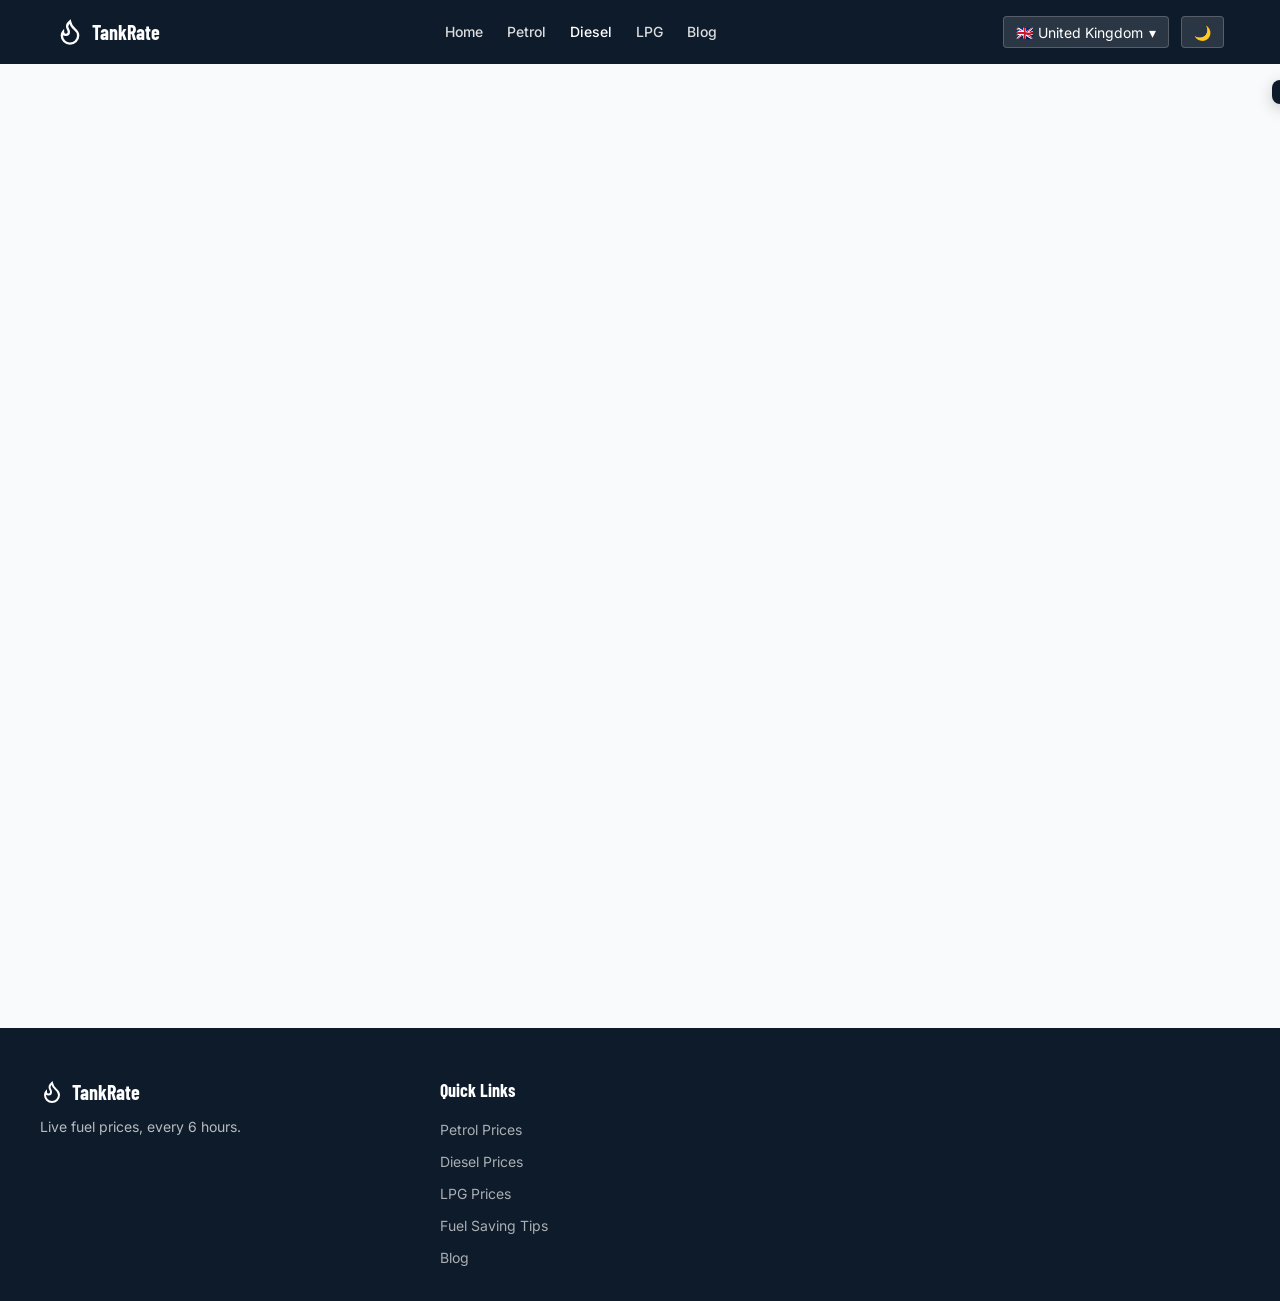
<file: diesel-prices/index.html>
<!DOCTYPE html>
<html lang="en">
<head>
  <!-- Google tag (gtag.js) -->
  <script async src="https://www.googletagmanager.com/gtag/js?id=G-V50HHN9PGN"></script>
  <script>
    window.dataLayer = window.dataLayer || [];
    function gtag(){dataLayer.push(arguments);}
    gtag('consent', 'default', {
      'ad_storage': 'denied',
      'analytics_storage': 'denied'
    });
    gtag('js', new Date());
    gtag('config', 'G-V50HHN9PGN');
  </script>
  <meta charset="UTF-8">
  <meta name="viewport" content="width=device-width, initial-scale=1.0">
  <meta name="robots" content="index, follow">
  <title>Diesel Prices Today — United Kingdom | TankRate</title>
  <meta name="description" content="Live diesel prices in the United Kingdom. Updated every 6 hours with national averages and regional breakdown.">
  <link rel="canonical" href="https://tankrate.com/diesel-prices/">
  <meta property="og:title" content="Diesel Prices Today — United Kingdom | TankRate">
  <meta property="og:description" content="Live diesel prices in the United Kingdom.">
  <meta property="og:url" content="https://tankrate.com/diesel-prices/">
  <meta property="og:type" content="website">
  <meta name="twitter:card" content="summary_large_image">
  <link rel="preconnect" href="https://fonts.googleapis.com">
  <link rel="preconnect" href="https://fonts.gstatic.com" crossorigin>
  <link rel="preconnect" href="https://lmfnrqmxocnpebmkbahb.supabase.co">
  <link href="https://fonts.googleapis.com/css2?family=Barlow+Condensed:wght@600;700&family=Inter:wght@400;500;600&display=swap" rel="stylesheet">
  <script>
    if (localStorage.getItem('darkMode') === 'true') document.documentElement.classList.add('dark');
    window.__unit = localStorage.getItem('fuelUnit') || 'litre';
    window.__consent = (function() {
      try { const raw = localStorage.getItem('cookieConsent'); if (!raw) return null; const c = JSON.parse(raw); if (Date.now() > c.expiry) { localStorage.removeItem('cookieConsent'); return null; } return c.status; } catch { return null; }
    })();
  </script>
  <link rel="stylesheet" href="/styles/main.css" media="print" onload="this.media='all'">
  <noscript><link rel="stylesheet" href="/styles/main.css"></noscript>
  <script type="application/ld+json">
  {"@context":"https://schema.org","@type":"BreadcrumbList","itemListElement":[
    {"@type":"ListItem","position":1,"name":"Home","item":"https://tankrate.com/"},
    {"@type":"ListItem","position":2,"name":"Diesel Prices","item":"https://tankrate.com/diesel-prices/"}
  ]}
  </script>
  <script type="application/ld+json">
  {"@context":"https://schema.org","@type":"FAQPage","mainEntity":[
    {"@type":"Question","name":"Why are diesel prices higher than petrol?","acceptedAnswer":{"@type":"Answer","text":"Diesel typically costs more to produce and refine, and demand from commercial fleets keeps prices elevated."}},
    {"@type":"Question","name":"Will diesel be banned in the United Kingdom?","acceptedAnswer":{"@type":"Answer","text":"New diesel car sales will be banned from 2035, but used diesel vehicles will remain legal and fuel will still be available."}},
    {"@type":"Question","name":"Is it worth running a diesel car in 2026?","acceptedAnswer":{"@type":"Answer","text":"For high-mileage drivers (15k+ miles/year), diesel can still be more economical. Lower mileage drivers may find petrol or EV more cost-effective."}}
  ]}
  </script>
</head>
<body>
  <header class="header" role="banner">
    <div class="container">
      <a href="/" class="logo" aria-label="TankRate Home">
        <svg width="28" height="28" viewBox="0 0 24 24" fill="none" stroke="currentColor" stroke-width="2"><path d="M8.5 14.5A2.5 2.5 0 0011 12c0-1.38-.5-2-1-3-1.072-2.143-.224-4.054 2-6 .5 2.5 2 4.9 4 6.5 2 1.6 3 3.5 3 5.5a7 7 0 11-14 0c0-1.153.433-2.294 1-3a2.5 2.5 0 002.5 2.5z"/></svg>
        TankRate
      </a>
      <nav class="nav" aria-label="Main navigation">
        <a href="/">Home</a>
        <a href="/petrol-prices/">Petrol</a>
        <a href="/diesel-prices/" class="active">Diesel</a>
        <a href="/lpg-prices/">LPG</a><a href="/blog/">Blog</a>
      </nav>
      <div class="header-actions">
        <div class="country-dropdown">
          <button class="country-btn" id="header-country-btn" aria-haspopup="true">
            <span id="header-flag">🇬🇧</span> <span id="header-country">United Kingdom</span> ▾
          </button>
          <div class="country-menu" id="country-menu" role="menu"></div>
        </div>
        <button class="icon-btn dark-toggle" aria-label="Toggle dark mode">🌙</button>
        <button class="hamburger" id="hamburger-btn" aria-label="Open menu">☰</button>
      </div>
    </div>
  </header>
  <nav class="mobile-nav" id="mobile-nav">
    <button class="mobile-nav-close" id="mobile-nav-close" aria-label="Close menu">✕</button>
    <a href="/">Home</a><a href="/petrol-prices/">Petrol</a><a href="/diesel-prices/">Diesel</a>
    <a href="/lpg-prices/">LPG</a><a href="/fuel-saving-tips/">Fuel Saving Tips</a><a href="/blog/">Blog</a>
  </nav>
  <div class="cookie-banner" id="cookie-banner" role="dialog" aria-label="Cookie consent">
    <p>We use cookies to personalise fuel prices for your location and serve relevant ads. <a href="/privacy-policy/">Learn more</a></p>
    <div class="cookie-buttons">
      <button class="btn btn-accept">Accept All</button>
      <button class="btn btn-reject">Reject Non-Essential</button>
    </div>
  </div>
  <div class="toast" id="toast" role="status" aria-live="polite"></div>

  <main id="main-content" style="display:none">
    <div class="breadcrumbs"><a href="/">Home</a> / <span>Diesel Prices</span></div>
    <section class="page-hero">
      <div class="container">
        <h1>Diesel Prices Today — <span id="hero-country">United Kingdom</span></h1>
        <p>Current national average and regional diesel price breakdown.</p>
      </div>
    </section>

    <div class="main-grid container">
      <div class="content">
        <div class="geo-banner" id="geo-banner">
          <span class="flag" id="geo-flag">🇬🇧</span>
          <span class="geo-text" id="geo-text">Showing prices for United Kingdom</span>
          <select id="country-select" aria-label="Change country"><option value="">Change country</option></select>
        </div>

        <div class="stat-cards" id="stat-cards">
          <div class="stat-card" style="grid-column:1/-1">
            <div class="fuel-label diesel">NATIONAL AVERAGE DIESEL</div>
            <div class="price" id="national-diesel-price">—</div>
            <div class="unit" id="national-diesel-unit">per litre</div>
            <div class="change neutral" id="national-diesel-change">—</div>
          </div>
        </div>

        <div class="ad-placeholder ad-leaderboard">Ad — 728×90</div>

        <h2 class="section-title">90-Day Diesel Price History</h2>
        <div class="chart-container" id="chart-container">
          <canvas id="price-chart-canvas"></canvas>
        </div>

        <h2 class="section-title">Regional Diesel Prices</h2>
        <div class="data-table-wrap">
          <table class="data-table" id="region-table">
            <thead>
              <tr>
                <th data-sort="name">Region</th>
                <th data-sort="diesel">Diesel</th>
                <th>Cheapest</th>
              </tr>
            </thead>
            <tbody id="region-table-body"><tr><td colspan="3" class="no-data">Loading…</td></tr></tbody>
          </table>
        </div>

        <h2 class="section-title">About Diesel Prices in <span id="about-country">the United Kingdom</span></h2>
        <div class="article-content">
          <p>Diesel fuel contains more energy per litre than petrol, making it more efficient for long-distance driving and larger vehicles. However, diesel production costs are higher, and environmental regulations have increased the cost of diesel vehicles. Prices are closely tied to global diesel demand and refinery margins.</p>
          <p>Calculate your diesel running costs with our <a href="/calculator/">fuel cost calculator</a>.</p>
        </div>

        <h2 class="section-title">Frequently Asked Questions</h2>
        <div id="faq-list"></div>

        <div class="signup-box">
          <h3>Get diesel price alerts</h3>
          <p id="signup-desc">Get notified when diesel prices change in the United Kingdom.</p>
          <div id="signup-form-wrap">
            <form class="signup-form" id="signup-form" novalidate>
              <input type="email" id="signup-email" placeholder="your@email.com" required aria-label="Email address">
              <div class="checkbox-group">
                <label><input type="checkbox" class="fuel-checkbox" value="diesel" checked> Diesel</label>
              </div>
              <button type="submit" class="btn btn-primary">Subscribe</button>
            </form>
          </div>
          <div class="signup-success" id="signup-success">✓ You're subscribed! Check your email to confirm.</div>
        </div>

        <div class="ad-placeholder ad-leaderboard">Ad — 728×90</div>
      </div>

      <aside class="sidebar">
        <div class="weather-widget" id="weather-widget"><div class="skeleton" style="height:120px"></div></div>
        <div class="ad-placeholder ad-sidebar">Ad — 300×600</div>
      </aside>
    </div>
  </main>

  <div id="skeleton-overlay" class="container" style="padding-top:2rem">
    <div class="skeleton" style="height:60px;margin-bottom:1rem"></div>
    <div class="skeleton skeleton-card" style="grid-column:1/-1"></div>
    <div class="skeleton" style="height:90px;margin-bottom:1rem"></div>
    <div class="skeleton skeleton-chart" style="margin-bottom:2rem"></div>
    <div class="skeleton skeleton-table" style="margin-bottom:2rem"></div>
  </div>

  <footer class="footer" role="contentinfo">
    <div class="footer-grid">
      <div>
        <a href="/" class="logo" style="display:inline-flex;margin-bottom:0.5rem">
          <svg width="24" height="24" viewBox="0 0 24 24" fill="none" stroke="currentColor" stroke-width="2"><path d="M8.5 14.5A2.5 2.5 0 0011 12c0-1.38-.5-2-1-3-1.072-2.143-.224-4.054 2-6 .5 2.5 2 4.9 4 6.5 2 1.6 3 3.5 3 5.5a7 7 0 11-14 0c0-1.153.433-2.294 1-3a2.5 2.5 0 002.5 2.5z"/></svg>
          TankRate
        </a>
        <p style="font-size:var(--text-sm)">Live fuel prices, every 6 hours.</p>
      </div>
      <div>
        <h3>Quick Links</h3>
        <ul>
          <li><a href="/petrol-prices/">Petrol Prices</a></li>
          <li><a href="/diesel-prices/">Diesel Prices</a></li>
          <li><a href="/lpg-prices/">LPG Prices</a></li>
          <li><a href="/fuel-saving-tips/">Fuel Saving Tips</a></li>
          <li><a href="/blog/">Blog</a></li>
</file>
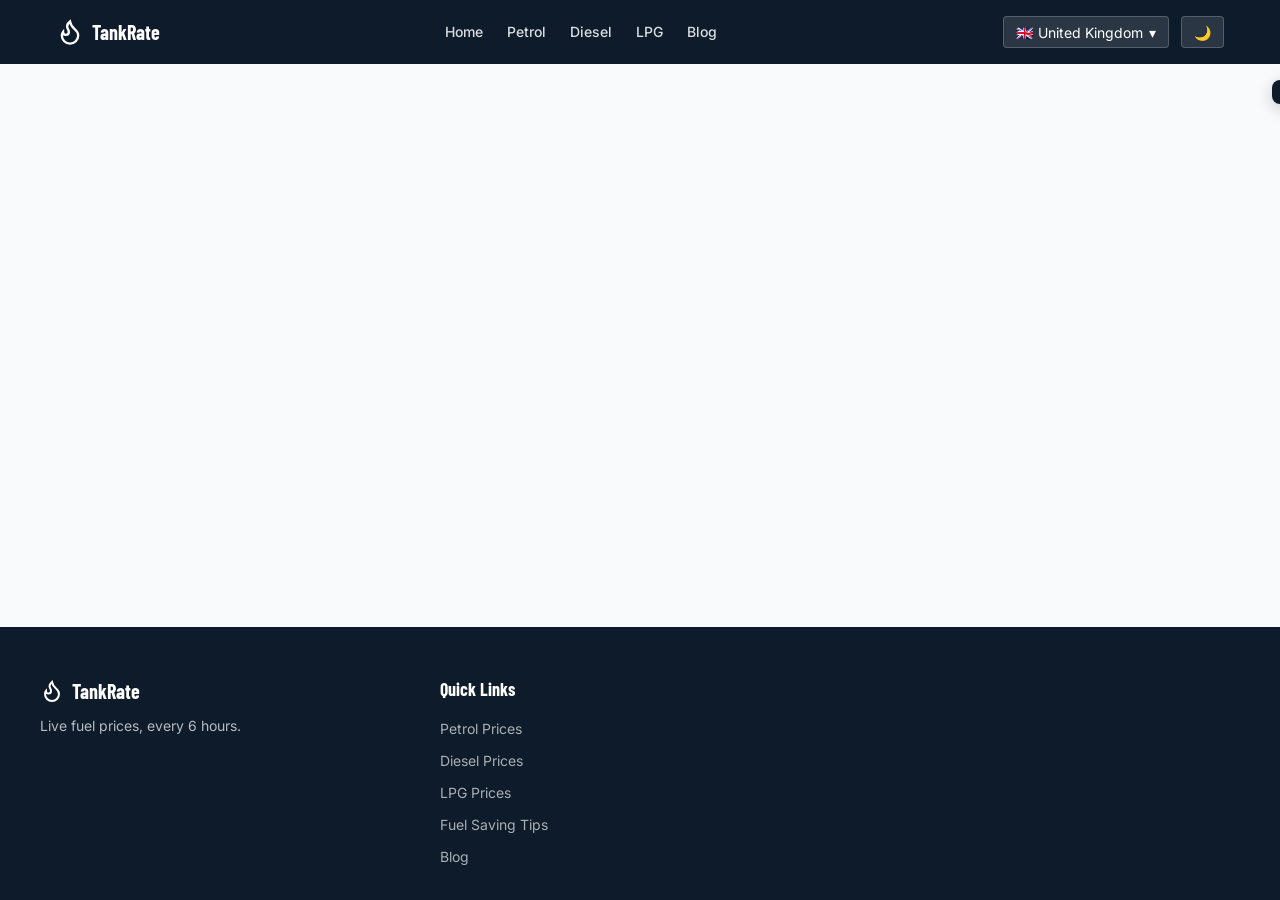
<file: fuel-saving-tips/index.html>
<!DOCTYPE html>
<html lang="en">
<head>
  <!-- Google tag (gtag.js) -->
  <script async src="https://www.googletagmanager.com/gtag/js?id=G-V50HHN9PGN"></script>
  <script>
    window.dataLayer = window.dataLayer || [];
    function gtag(){dataLayer.push(arguments);}
    gtag('consent', 'default', {
      'ad_storage': 'denied',
      'analytics_storage': 'denied'
    });
    gtag('js', new Date());
    gtag('config', 'G-V50HHN9PGN');
  </script>
  <meta charset="UTF-8">
  <meta name="viewport" content="width=device-width, initial-scale=1.0">
  <meta name="robots" content="index, follow">
  <title>15 Proven Ways to Save Money on Fuel in 2026 — United Kingdom | TankRate</title>
  <meta name="description" content="15 practical, proven strategies to reduce your fuel costs in 2026. From driving technique to fuel choice — save hundreds per year.">
  <link rel="canonical" href="https://tankrate.com/fuel-saving-tips/">
  <meta property="og:title" content="15 Proven Ways to Save Money on Fuel in 2026">
  <meta property="og:description" content="15 practical strategies to reduce your fuel costs.">
  <meta property="og:url" content="https://tankrate.com/fuel-saving-tips/">
  <meta property="og:type" content="article">
  <link rel="preconnect" href="https://fonts.googleapis.com">
  <link rel="preconnect" href="https://fonts.gstatic.com" crossorigin>
  <link href="https://fonts.googleapis.com/css2?family=Barlow+Condensed:wght@600;700&family=Inter:wght@400;500;600&display=swap" rel="stylesheet">
  <script>
    if (localStorage.getItem('darkMode') === 'true') document.documentElement.classList.add('dark');
    window.__unit = localStorage.getItem('fuelUnit') || 'litre';
    window.__consent = (function() {
      try { const raw = localStorage.getItem('cookieConsent'); if (!raw) return null; const c = JSON.parse(raw); if (Date.now() > c.expiry) { localStorage.removeItem('cookieConsent'); return null; } return c.status; } catch { return null; }
    })();
  </script>
  <link rel="stylesheet" href="/styles/main.css" media="print" onload="this.media='all'">
  <noscript><link rel="stylesheet" href="/styles/main.css"></noscript>
  <script type="application/ld+json">
  {
    "@context": "https://schema.org",
    "@type": "Article",
    "headline": "15 Proven Ways to Save Money on Fuel in 2026",
    "datePublished": "2026-01-15",
    "dateModified": "2026-06-10",
    "author": {"@type": "Organization", "name": "TankRate"},
    "publisher": {"@type": "Organization", "name": "TankRate", "url": "https://tankrate.com/"},
    "description": "15 practical, proven strategies to reduce your fuel costs in 2026.",
    "mainEntityOfPage": "https://tankrate.com/fuel-saving-tips/"
  }
  </script>
</head>
<body>
  <header class="header" role="banner">
    <div class="container">
      <a href="/" class="logo" aria-label="TankRate Home">
        <svg width="28" height="28" viewBox="0 0 24 24" fill="none" stroke="currentColor" stroke-width="2"><path d="M8.5 14.5A2.5 2.5 0 0011 12c0-1.38-.5-2-1-3-1.072-2.143-.224-4.054 2-6 .5 2.5 2 4.9 4 6.5 2 1.6 3 3.5 3 5.5a7 7 0 11-14 0c0-1.153.433-2.294 1-3a2.5 2.5 0 002.5 2.5z"/></svg>
        TankRate
      </a>
      <nav class="nav" aria-label="Main navigation">
        <a href="/">Home</a>
        <a href="/petrol-prices/">Petrol</a>
        <a href="/diesel-prices/">Diesel</a>
        <a href="/lpg-prices/">LPG</a><a href="/blog/">Blog</a>
      </nav>
      <div class="header-actions">
        <div class="country-dropdown">
          <button class="country-btn" id="header-country-btn" aria-haspopup="true">
            <span id="header-flag">🇬🇧</span> <span id="header-country">United Kingdom</span> ▾
          </button>
          <div class="country-menu" id="country-menu" role="menu"></div>
        </div>
        <button class="icon-btn dark-toggle" aria-label="Toggle dark mode">🌙</button>
        <button class="hamburger" id="hamburger-btn" aria-label="Open menu">☰</button>
      </div>
    </div>
  </header>
  <nav class="mobile-nav" id="mobile-nav">
    <button class="mobile-nav-close" id="mobile-nav-close" aria-label="Close menu">✕</button>
    <a href="/">Home</a><a href="/petrol-prices/">Petrol</a><a href="/diesel-prices/">Diesel</a>
    <a href="/lpg-prices/">LPG</a><a href="/blog/">Blog</a>
  </nav>
  <div class="cookie-banner" id="cookie-banner" role="dialog" aria-label="Cookie consent">
    <p>We use cookies to personalise fuel prices for your location and serve relevant ads. <a href="/privacy-policy/">Learn more</a></p>
    <div class="cookie-buttons">
      <button class="btn btn-accept">Accept All</button>
      <button class="btn btn-reject">Reject Non-Essential</button>
    </div>
  </div>
  <div class="toast" id="toast" role="status" aria-live="polite"></div>

  <main id="main-content" style="display:none">
    <div class="breadcrumbs"><a href="/">Home</a> / <span>Fuel Saving Tips</span></div>
    <section class="page-hero">
      <div class="container">
        <h1>15 Proven Ways to Save Money on Fuel in 2026</h1>
        <p>Practical, expert-backed strategies to reduce your annual fuel bill by hundreds of pounds.</p>
      </div>
    </section>

    <div class="container" style="padding:2rem 1rem;max-width:780px">
      <div class="article-content" id="tips-article">
        <p>With petrol averaging <span id="tips-price" class="price-highlight">—</span> per litre in <span id="tips-country">the United Kingdom</span> this week, finding ways to cut your fuel spend has never been more important. Based on an average driver covering 8,000 miles per year in a car achieving 45 MPG, you could save <strong>£300-£800 per year</strong> by implementing just a handful of these strategies.</p>

        <h2>1. Drive Smoothly</h2>
        <p>Aggressive acceleration and hard braking can increase fuel consumption by up to 30% on urban roads. Anticipate traffic flow and accelerate gently. Maintain a steady speed — cruise control on motorways can save up to 15% on long journeys.</p>

        <h2>2. Check Your Tyres</h2>
        <p>Under-inflated tyres increase rolling resistance, reducing fuel economy by up to 3%. Check tyre pressures monthly and before long journeys. The correct pressures are in your vehicle handbook or on a sticker inside the fuel filler flap.</p>

        <h2>3. Remove Roof Racks</h2>
        <p>A roof rack or roof box increases aerodynamic drag, adding 5-15% to fuel consumption at motorway speeds. Remove them when not in use. Even empty roof racks have a measurable impact.</p>

        <h2>4. Use the Right Fuel</h2>
        <p>Unless your vehicle specifically requires premium fuel, standard unleaded is perfectly adequate. Premium fuels offer negligible benefits for most modern cars and cost 10-15p per litre more. Check your owner's manual.</p>

        <h2>5. Shop Around for Fuel</h2>
        <p>Supermarket forecourts typically offer the lowest prices. Apps like PetrolPrices and RAC Fuel Price Finder show real-time prices at nearby stations. Prices can vary by up to 10p per litre within the same town.</p>

        <h2>6. Avoid Motorway Services</h2>
        <p>Fuel on motorway services can cost 10-15p per litre more than supermarket stations nearby. Plan your refuelling stops around junctions rather than at services. Apps like Waze can show fuel prices near motorway exits.</p>

        <h2>7. Reduce Weight</h2>
        <p>Every extra 50kg in your vehicle increases fuel consumption by approximately 1%. Clear out your boot — remove sports equipment, tools, and heavy items you don't need for your journey. Winter is particularly important — clear snow and ice rather than carrying extra weight.</p>

        <h2>8. Service Your Car Regularly</h2>
        <p>A well-serviced engine runs efficiently. Regular oil changes, air filter replacements, and spark plug changes maintain optimal fuel economy. A clogged air filter alone can increase consumption by 10%.</p>

        <h2>9. Use E10 or Consider LPG</h2>
        <p>E10 petrol (containing up to 10% bioethanol) is now the standard grade and is slightly cheaper than E5. For high-mileage drivers, converting to LPG can save 40-50% on fuel costs. See our <a href="/lpg-prices/">LPG prices page</a> for current rates.</p>

        <h2>10. Plan Your Journeys</h2>
        <p>Combine multiple short trips into one longer journey. Cold starts use significantly more fuel. A warm engine is up to 25% more efficient. Use satnav to avoid traffic and choose the most fuel-efficient route.</p>

        <h2>11. Use Air Conditioning Wisely</h2>
        <p>At low speeds, open windows are more efficient. Above 50 mph, air conditioning is more efficient than open windows which create significant drag. Use recirculation mode to cool the cabin faster and reduce load on the compressor.</p>

        <h2>12. Consider Car Sharing</h2>
        <p>Sharing commutes splits fuel costs. Apps like Liftshare connect drivers with passengers making similar journeys. Even one shared commute per week can save over £200 per year.</p>

        <h2>13. Switch to a More Efficient Vehicle</h2>
        <p>If you're due a car upgrade, consider hybrid or electric vehicles. Even a mild hybrid can improve economy by 15-20%. Use our <a href="/calculator/">fuel cost calculator</a> to compare running costs.</p>

        <h2>14. Track Your Spending</h2>
        <p>Monitor your fuel economy (MPG) over time. A sudden drop in MPG often indicates a mechanical problem before it becomes expensive. Most modern cars display real-time MPG — use it as an early warning system.</p>

        <h2>15. Fill Up at the Right Time</h2>
        <p>Fuel prices often change weekly, typically rising on Mondays and Tuesdays. Fill up on weekends or early in the week when prices are lowest. Monitor the news for tax changes or supply disruptions that might push prices up.</p>

        <p>For more advice, see our <a href="/blog/">fuel price blog</a> and <a href="/petrol-prices/">petrol price tracker</a>.</p>
      </div>

      <div class="ad-placeholder ad-in-article">Ad — 300×250</div>

      <div style="margin-top:2rem">
        <h2>Calculate Your Savings</h2>
        <p>Use our <a href="/calculator/">fuel cost calculator</a> to see exactly how much you could save by implementing these tips based on your current fuel prices in <span id="tips-country-2">the United Kingdom</span>.</p>
      </div>
    </div>
  </main>

  <div id="skeleton-overlay" class="container" style="padding-top:2rem">
    <div class="skeleton" style="height:60px;margin-bottom:1rem"></div>
    <div class="skeleton" style="height:400px"></div>
  </div>

  <footer class="footer" role="contentinfo">
    <div class="footer-grid">
      <div>
        <a href="/" class="logo" style="display:inline-flex;margin-bottom:0.5rem">
          <svg width="24" height="24" viewBox="0 0 24 24" fill="none" stroke="currentColor" stroke-width="2"><path d="M8.5 14.5A2.5 2.5 0 0011 12c0-1.38-.5-2-1-3-1.072-2.143-.224-4.054 2-6 .5 2.5 2 4.9 4 6.5 2 1.6 3 3.5 3 5.5a7 7 0 11-14 0c0-1.153.433-2.294 1-3a2.5 2.5 0 002.5 2.5z"/></svg>
          TankRate
        </a>
        <p style="font-size:var(--text-sm)">Live fuel prices, every 6 hours.</p>
      </div>
      <div>
        <h3>Quick Links</h3>
        <ul>
          <li><a href="/petrol-prices/">Petrol Prices</a></li>
          <li><a href="/diesel-prices/">Diesel Prices</a></li>
          <li><a href="/lpg-prices/">LPG Prices</a></li>
          <li><a href="/fuel-saving-tips/">Fuel Saving Tips</a></li>
          <li><a href="/blog/">Blog</a></li>
</file>
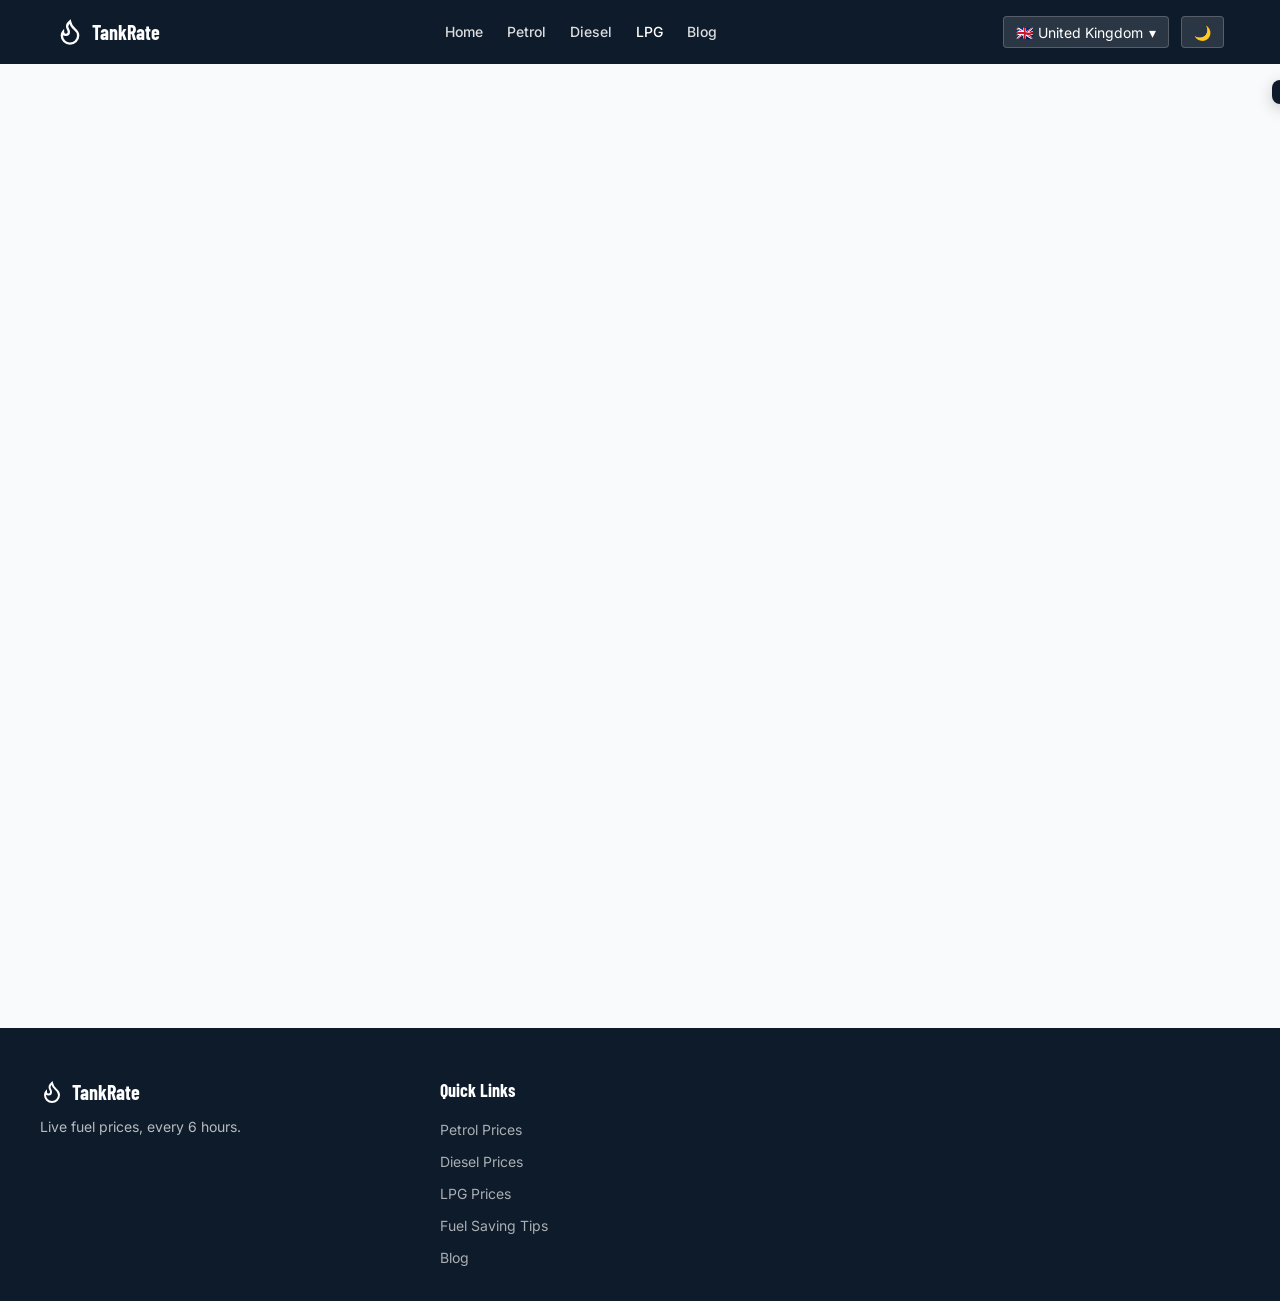
<file: lpg-prices/index.html>
<!DOCTYPE html>
<html lang="en">
<head>
  <!-- Google tag (gtag.js) -->
  <script async src="https://www.googletagmanager.com/gtag/js?id=G-V50HHN9PGN"></script>
  <script>
    window.dataLayer = window.dataLayer || [];
    function gtag(){dataLayer.push(arguments);}
    gtag('consent', 'default', {
      'ad_storage': 'denied',
      'analytics_storage': 'denied'
    });
    gtag('js', new Date());
    gtag('config', 'G-V50HHN9PGN');
  </script>
  <meta charset="UTF-8">
  <meta name="viewport" content="width=device-width, initial-scale=1.0">
  <meta name="robots" content="index, follow">
  <title>LPG Prices Today — United Kingdom | TankRate</title>
  <meta name="description" content="Live LPG autogas prices in the United Kingdom. Cheapest alternative fuel with 40-50% savings vs petrol.">
  <link rel="canonical" href="https://tankrate.com/lpg-prices/">
  <meta property="og:title" content="LPG Prices Today — United Kingdom | TankRate">
  <meta property="og:description" content="Live LPG autogas prices. The cheapest alternative fuel.">
  <meta property="og:url" content="https://tankrate.com/lpg-prices/">
  <meta property="og:type" content="website">
  <meta name="twitter:card" content="summary_large_image">
  <link rel="preconnect" href="https://fonts.googleapis.com">
  <link rel="preconnect" href="https://fonts.gstatic.com" crossorigin>
  <link rel="preconnect" href="https://lmfnrqmxocnpebmkbahb.supabase.co">
  <link href="https://fonts.googleapis.com/css2?family=Barlow+Condensed:wght@600;700&family=Inter:wght@400;500;600&display=swap" rel="stylesheet">
  <script>
    if (localStorage.getItem('darkMode') === 'true') document.documentElement.classList.add('dark');
    window.__unit = localStorage.getItem('fuelUnit') || 'litre';
    window.__consent = (function() {
      try { const raw = localStorage.getItem('cookieConsent'); if (!raw) return null; const c = JSON.parse(raw); if (Date.now() > c.expiry) { localStorage.removeItem('cookieConsent'); return null; } return c.status; } catch { return null; }
    })();
  </script>
  <link rel="stylesheet" href="/styles/main.css" media="print" onload="this.media='all'">
  <noscript><link rel="stylesheet" href="/styles/main.css"></noscript>
  <script type="application/ld+json">
  {"@context":"https://schema.org","@type":"BreadcrumbList","itemListElement":[
    {"@type":"ListItem","position":1,"name":"Home","item":"https://tankrate.com/"},
    {"@type":"ListItem","position":2,"name":"LPG Prices","item":"https://tankrate.com/lpg-prices/"}
  ]}
  </script>
  <script type="application/ld+json">
  {"@context":"https://schema.org","@type":"FAQPage","mainEntity":[
    {"@type":"Question","name":"Is LPG cheaper than petrol?","acceptedAnswer":{"@type":"Answer","text":"LPG is typically 40-50% cheaper per litre than petrol in the United Kingdom, though conversion costs must be considered."}},
    {"@type":"Question","name":"Is LPG conversion worth it?","acceptedAnswer":{"@type":"Answer","text":"For drivers covering 10,000+ miles per year, LPG conversion typically pays for itself within 3-6 years."}},
    {"@type":"Question","name":"Can all cars run on LPG?","acceptedAnswer":{"@type":"Answer","text":"Most petrol engines can be converted to dual-fuel LPG. Check with a certified installer for your specific vehicle."}}
  ]}
  </script>
</head>
<body>
  <header class="header" role="banner">
    <div class="container">
      <a href="/" class="logo" aria-label="TankRate Home">
        <svg width="28" height="28" viewBox="0 0 24 24" fill="none" stroke="currentColor" stroke-width="2"><path d="M8.5 14.5A2.5 2.5 0 0011 12c0-1.38-.5-2-1-3-1.072-2.143-.224-4.054 2-6 .5 2.5 2 4.9 4 6.5 2 1.6 3 3.5 3 5.5a7 7 0 11-14 0c0-1.153.433-2.294 1-3a2.5 2.5 0 002.5 2.5z"/></svg>
        TankRate
      </a>
      <nav class="nav" aria-label="Main navigation">
        <a href="/">Home</a>
        <a href="/petrol-prices/">Petrol</a>
        <a href="/diesel-prices/">Diesel</a>
        <a href="/lpg-prices/" class="active">LPG</a><a href="/blog/">Blog</a>
      </nav>
      <div class="header-actions">
        <div class="country-dropdown">
          <button class="country-btn" id="header-country-btn" aria-haspopup="true">
            <span id="header-flag">🇬🇧</span> <span id="header-country">United Kingdom</span> ▾
          </button>
          <div class="country-menu" id="country-menu" role="menu"></div>
        </div>
        <button class="icon-btn dark-toggle" aria-label="Toggle dark mode">🌙</button>
        <button class="hamburger" id="hamburger-btn" aria-label="Open menu">☰</button>
      </div>
    </div>
  </header>
  <nav class="mobile-nav" id="mobile-nav">
    <button class="mobile-nav-close" id="mobile-nav-close" aria-label="Close menu">✕</button>
    <a href="/">Home</a><a href="/petrol-prices/">Petrol</a><a href="/diesel-prices/">Diesel</a>
    <a href="/lpg-prices/">LPG</a><a href="/fuel-saving-tips/">Fuel Saving Tips</a><a href="/blog/">Blog</a>
  </nav>
  <div class="cookie-banner" id="cookie-banner" role="dialog" aria-label="Cookie consent">
    <p>We use cookies to personalise fuel prices for your location and serve relevant ads. <a href="/privacy-policy/">Learn more</a></p>
    <div class="cookie-buttons">
      <button class="btn btn-accept">Accept All</button>
      <button class="btn btn-reject">Reject Non-Essential</button>
    </div>
  </div>
  <div class="toast" id="toast" role="status" aria-live="polite"></div>

  <main id="main-content" style="display:none">
    <div class="breadcrumbs"><a href="/">Home</a> / <span>LPG Prices</span></div>
    <section class="page-hero">
      <div class="container">
        <h1>LPG Prices Today — <span id="hero-country">United Kingdom</span></h1>
        <p>Live LPG autogas prices and running cost comparison with petrol.</p>
      </div>
    </section>

    <div class="main-grid container">
      <div class="content">
        <div class="geo-banner" id="geo-banner">
          <span class="flag" id="geo-flag">🇬🇧</span>
          <span class="geo-text" id="geo-text">Showing prices for United Kingdom</span>
          <select id="country-select" aria-label="Change country"><option value="">Change country</option></select>
        </div>

        <div class="stat-cards" id="stat-cards">
          <div class="stat-card" style="grid-column:1/-1">
            <div class="fuel-label lpg">NATIONAL AVERAGE LPG</div>
            <div class="price" id="national-lpg-price">—</div>
            <div class="unit" id="national-lpg-unit">per litre</div>
            <div class="change neutral" id="national-lpg-change">—</div>
          </div>
        </div>

        <div class="ad-placeholder ad-leaderboard">Ad — 728×90</div>

        <h2 class="section-title">90-Day LPG Price History</h2>
        <div class="chart-container" id="chart-container">
          <canvas id="price-chart-canvas"></canvas>
        </div>

        <h2 class="section-title">LPG vs Petrol — Annual Cost Comparison</h2>
        <div class="data-table-wrap">
          <table class="data-table" id="comparison-table">
            <thead>
              <tr><th>Metric</th><th>Petrol</th><th>LPG</th><th>Difference</th></tr>
            </thead>
            <tbody id="comparison-body">
              <tr><td colspan="4" class="no-data">Loading…</td></tr>
            </tbody>
          </table>
        </div>
        <p class="text-muted" style="font-size:var(--text-sm);margin-bottom:2rem">Based on 10,000 miles/year at average prices. Conversion cost ~£2,000.</p>

        <h2 class="section-title">Is LPG Right For You?</h2>
        <div class="article-content">
          <p>LPG (Liquefied Petroleum Gas) is one of the cheapest fuels available in the United Kingdom, typically costing 40-50% less per litre than petrol. Most petrol vehicles can be converted to run on LPG using a professional conversion kit costing £1,500-£3,000.</p>
          <p>For drivers covering more than 8,000 miles per year, the fuel savings usually offset the conversion cost within 3-5 years. LPG also produces fewer harmful emissions, making it better for the environment.</p>
          <p>Read our complete <a href="/blog/lpg-conversion-guide/">LPG conversion guide</a> for everything you need to know.</p>
        </div>

        <h2 class="section-title">Frequently Asked Questions</h2>
        <div id="faq-list"></div>

        <div class="signup-box">
          <h3>Get LPG price alerts</h3>
          <p id="signup-desc">Get notified when LPG prices change in the United Kingdom.</p>
          <div id="signup-form-wrap">
            <form class="signup-form" id="signup-form" novalidate>
              <input type="email" id="signup-email" placeholder="your@email.com" required aria-label="Email address">
              <div class="checkbox-group">
                <label><input type="checkbox" class="fuel-checkbox" value="lpg" checked> LPG</label>
              </div>
              <button type="submit" class="btn btn-primary">Subscribe</button>
            </form>
          </div>
          <div class="signup-success" id="signup-success">✓ You're subscribed! Check your email to confirm.</div>
        </div>

        <div class="ad-placeholder ad-leaderboard">Ad — 728×90</div>
      </div>

      <aside class="sidebar">
        <div class="weather-widget" id="weather-widget"><div class="skeleton" style="height:120px"></div></div>
        <div class="ad-placeholder ad-sidebar">Ad — 300×600</div>
      </aside>
    </div>
  </main>

  <div id="skeleton-overlay" class="container" style="padding-top:2rem">
    <div class="skeleton" style="height:60px;margin-bottom:1rem"></div>
    <div class="skeleton skeleton-card" style="grid-column:1/-1"></div>
    <div class="skeleton" style="height:90px;margin-bottom:1rem"></div>
    <div class="skeleton skeleton-chart" style="margin-bottom:2rem"></div>
    <div class="skeleton skeleton-table" style="margin-bottom:2rem"></div>
  </div>

  <footer class="footer" role="contentinfo">
    <div class="footer-grid">
      <div>
        <a href="/" class="logo" style="display:inline-flex;margin-bottom:0.5rem">
          <svg width="24" height="24" viewBox="0 0 24 24" fill="none" stroke="currentColor" stroke-width="2"><path d="M8.5 14.5A2.5 2.5 0 0011 12c0-1.38-.5-2-1-3-1.072-2.143-.224-4.054 2-6 .5 2.5 2 4.9 4 6.5 2 1.6 3 3.5 3 5.5a7 7 0 11-14 0c0-1.153.433-2.294 1-3a2.5 2.5 0 002.5 2.5z"/></svg>
          TankRate
        </a>
        <p style="font-size:var(--text-sm)">Live fuel prices, every 6 hours.</p>
      </div>
      <div>
        <h3>Quick Links</h3>
        <ul>
          <li><a href="/petrol-prices/">Petrol Prices</a></li>
          <li><a href="/diesel-prices/">Diesel Prices</a></li>
          <li><a href="/lpg-prices/">LPG Prices</a></li>
          <li><a href="/fuel-saving-tips/">Fuel Saving Tips</a></li>
          <li><a href="/blog/">Blog</a></li>
</file>
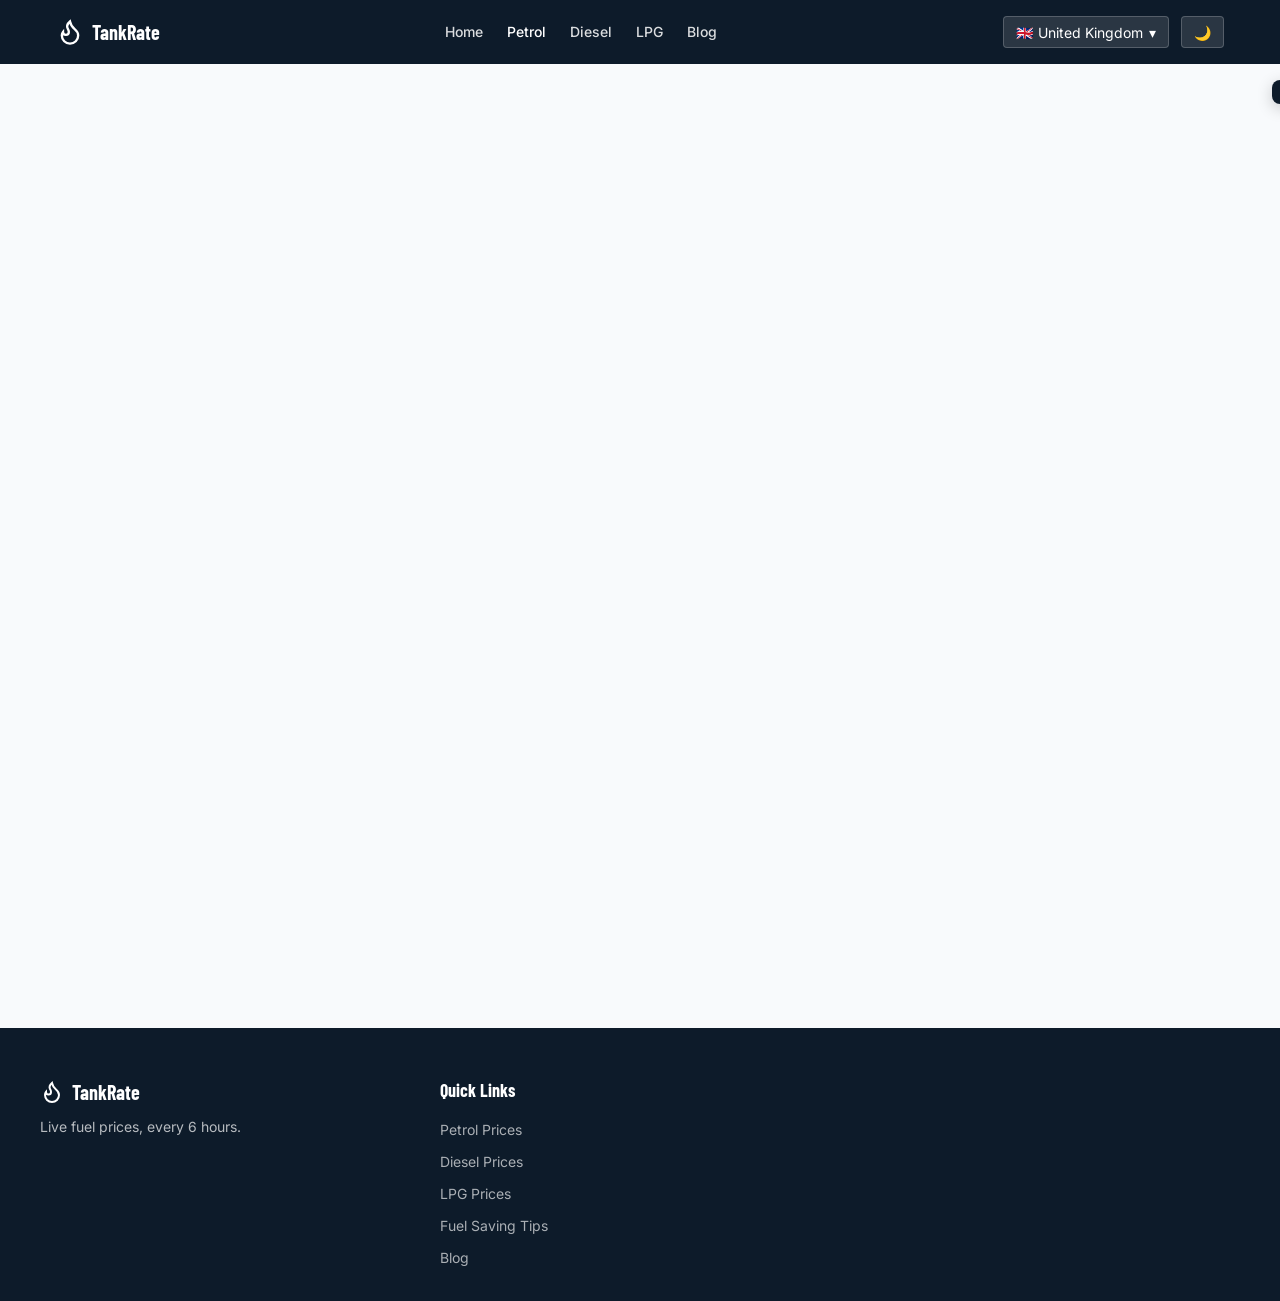
<file: petrol-prices/index.html>
<!DOCTYPE html>
<html lang="en">
<head>
  <!-- Google tag (gtag.js) -->
  <script async src="https://www.googletagmanager.com/gtag/js?id=G-V50HHN9PGN"></script>
  <script>
    window.dataLayer = window.dataLayer || [];
    function gtag(){dataLayer.push(arguments);}
    gtag('consent', 'default', {
      'ad_storage': 'denied',
      'analytics_storage': 'denied'
    });
    gtag('js', new Date());
    gtag('config', 'G-V50HHN9PGN');
  </script>
  <meta charset="UTF-8">
  <meta name="viewport" content="width=device-width, initial-scale=1.0">
  <meta name="robots" content="index, follow">
  <title>Petrol Prices Today — United Kingdom | TankRate</title>
  <meta name="description" content="Live petrol prices in the United Kingdom. Updated every 6 hours with national averages and regional breakdown. Find the cheapest petrol near you.">
  <link rel="canonical" href="https://tankrate.com/petrol-prices/">
  <meta property="og:title" content="Petrol Prices Today — United Kingdom | TankRate">
  <meta property="og:description" content="Live petrol prices in the United Kingdom. Updated every 6 hours.">
  <meta property="og:url" content="https://tankrate.com/petrol-prices/">
  <meta property="og:type" content="website">
  <meta name="twitter:card" content="summary_large_image">
  <link rel="preconnect" href="https://fonts.googleapis.com">
  <link rel="preconnect" href="https://fonts.gstatic.com" crossorigin>
  <link rel="preconnect" href="https://lmfnrqmxocnpebmkbahb.supabase.co">
  <link href="https://fonts.googleapis.com/css2?family=Barlow+Condensed:wght@600;700&family=Inter:wght@400;500;600&display=swap" rel="stylesheet">
  <script>
    if (localStorage.getItem('darkMode') === 'true') document.documentElement.classList.add('dark');
    window.__unit = localStorage.getItem('fuelUnit') || 'litre';
    window.__consent = (function() {
      try { const raw = localStorage.getItem('cookieConsent'); if (!raw) return null; const c = JSON.parse(raw); if (Date.now() > c.expiry) { localStorage.removeItem('cookieConsent'); return null; } return c.status; } catch { return null; }
    })();
  </script>
  <link rel="stylesheet" href="/styles/main.css" media="print" onload="this.media='all'">
  <noscript><link rel="stylesheet" href="/styles/main.css"></noscript>
  <script type="application/ld+json">
  {
    "@context": "https://schema.org",
    "@type": "BreadcrumbList",
    "itemListElement": [
      {"@type": "ListItem", "position": 1, "name": "Home", "item": "https://tankrate.com/"},
      {"@type": "ListItem", "position": 2, "name": "Petrol Prices", "item": "https://tankrate.com/petrol-prices/"}
    ]
  }
  </script>
  <script type="application/ld+json">
  {
    "@context": "https://schema.org",
    "@type": "FAQPage",
    "mainEntity": [
      {"@type": "Question", "name": "Why are petrol prices rising in the United Kingdom?", "acceptedAnswer": {"@type": "Answer", "text": "Petrol prices in the UK are influenced by global crude oil prices, exchange rates, fuel duty, VAT, and refining costs."}},
      {"@type": "Question", "name": "Where is the cheapest petrol near me?", "acceptedAnswer": {"@type": "Answer", "text": "Supermarket forecourts and independent stations typically offer the lowest prices. Use our regional table to compare."}},
      {"@type": "Question", "name": "What is the difference between E5 and E10 petrol?", "acceptedAnswer": {"@type": "Answer", "text": "E5 contains up to 5% bioethanol; E10 contains up to 10%. E10 has slightly lower energy content, reducing fuel economy by around 3-4%."}}
    ]
  }
  </script>
</head>
<body>
  <header class="header" role="banner">
    <div class="container">
      <a href="/" class="logo" aria-label="TankRate Home">
        <svg width="28" height="28" viewBox="0 0 24 24" fill="none" stroke="currentColor" stroke-width="2"><path d="M8.5 14.5A2.5 2.5 0 0011 12c0-1.38-.5-2-1-3-1.072-2.143-.224-4.054 2-6 .5 2.5 2 4.9 4 6.5 2 1.6 3 3.5 3 5.5a7 7 0 11-14 0c0-1.153.433-2.294 1-3a2.5 2.5 0 002.5 2.5z"/></svg>
        TankRate
      </a>
      <nav class="nav" aria-label="Main navigation">
        <a href="/">Home</a>
        <a href="/petrol-prices/" class="active">Petrol</a>
        <a href="/diesel-prices/">Diesel</a>
        <a href="/lpg-prices/">LPG</a><a href="/blog/">Blog</a>
      </nav>
      <div class="header-actions">
        <div class="country-dropdown">
          <button class="country-btn" id="header-country-btn" aria-haspopup="true">
            <span id="header-flag">🇬🇧</span> <span id="header-country">United Kingdom</span> ▾
          </button>
          <div class="country-menu" id="country-menu" role="menu"></div>
        </div>
        <button class="icon-btn dark-toggle" aria-label="Toggle dark mode">🌙</button>
        <button class="hamburger" id="hamburger-btn" aria-label="Open menu">☰</button>
      </div>
    </div>
  </header>

  <nav class="mobile-nav" id="mobile-nav">
    <button class="mobile-nav-close" id="mobile-nav-close" aria-label="Close menu">✕</button>
    <a href="/">Home</a><a href="/petrol-prices/">Petrol</a><a href="/diesel-prices/">Diesel</a>
    <a href="/lpg-prices/">LPG</a><a href="/fuel-saving-tips/">Fuel Saving Tips</a><a href="/blog/">Blog</a>
  </nav>

  <div class="cookie-banner" id="cookie-banner" role="dialog" aria-label="Cookie consent">
    <p>We use cookies to personalise fuel prices for your location and serve relevant ads. <a href="/privacy-policy/">Learn more</a></p>
    <div class="cookie-buttons">
      <button class="btn btn-accept">Accept All</button>
      <button class="btn btn-reject">Reject Non-Essential</button>
    </div>
  </div>
  <div class="toast" id="toast" role="status" aria-live="polite"></div>

  <main id="main-content" style="display:none">
    <div class="breadcrumbs"><a href="/">Home</a> / <span>Petrol Prices</span></div>
    <section class="page-hero">
      <div class="container">
        <h1>Petrol Prices Today — <span id="hero-country">United Kingdom</span></h1>
        <p>Current national average and regional petrol price breakdown.</p>
      </div>
    </section>

    <div class="main-grid container">
      <div class="content">
        <div class="geo-banner" id="geo-banner">
          <span class="flag" id="geo-flag">🇬🇧</span>
          <span class="geo-text" id="geo-text">Showing prices for United Kingdom</span>
          <select id="country-select" aria-label="Change country"><option value="">Change country</option></select>
        </div>

        <!-- NATIONAL AVERAGE -->
        <div class="stat-cards" id="stat-cards">
          <div class="stat-card" style="grid-column:1/-1">
            <div class="fuel-label petrol">NATIONAL AVERAGE PETROL</div>
            <div class="price" id="national-petrol-price">—</div>
            <div class="unit" id="national-petrol-unit">per litre</div>
            <div class="change neutral" id="national-petrol-change">—</div>
          </div>
        </div>

        <div class="ad-placeholder ad-leaderboard">Ad — 728×90</div>

        <!-- 90-DAY CHART -->
        <h2 class="section-title">90-Day Petrol Price History</h2>
        <div class="chart-container" id="chart-container">
          <canvas id="price-chart-canvas"></canvas>
        </div>

        <!-- REGIONAL TABLE -->
        <h2 class="section-title">Regional Petrol Prices</h2>
        <div class="data-table-wrap">
          <table class="data-table" id="region-table">
            <thead>
              <tr>
                <th data-sort="name">Region</th>
                <th data-sort="petrol">Petrol</th>
                <th>Cheapest</th>
              </tr>
            </thead>
            <tbody id="region-table-body"><tr><td colspan="3" class="no-data">Loading…</td></tr></tbody>
          </table>
        </div>

        <!-- BUYING TIPS -->
        <h2 class="section-title">Tips for Finding Cheap Petrol</h2>
        <div class="article-content">
          <p>With petrol averaging <span class="price-highlight" id="tips-price">—</span> per litre in <span id="tips-country">the United Kingdom</span> this week, finding ways to reduce your fuel bill is more important than ever. Here are our top strategies:</p>
          <ol>
            <li><strong>Use supermarket fuel cards</strong> — Tesco, Sainsbury's, Asda and Morrisons typically offer 3-5p per litre cheaper than major brands.</li>
            <li><strong>Fill up on a Monday or Tuesday</strong> — prices often rise towards the weekend.</li>
            <li><strong>Use price comparison apps</strong> — apps like PetrolPrices and RAC Fuel Price Finder show real-time local prices.</li>
            <li><strong>Avoid motorway services</strong> — fuel on motorways can be 10-15p per litre more expensive.</li>
            <li><strong>Drive efficiently</strong> — smooth acceleration and maintaining 55-65 mph can improve fuel economy by up to 20%.</li>
          </ol>
          <p>Need to calculate your monthly petrol cost? Use our <a href="/calculator/">fuel cost calculator</a>.</p>
        </div>

        <!-- ABOUT BLOCK -->
        <h2 class="section-title">About Petrol Prices in <span id="about-country">the United Kingdom</span></h2>
        <div class="article-content">
          <p>Petrol prices in the United Kingdom are among the highest in Europe due to fuel duty (currently 52.95p per litre) and VAT at 20%. The wholesale price of crude oil and the GBP/USD exchange rate are the primary drivers of retail price changes. Prices typically fall in winter when demand is lower, and rise during summer holiday periods.</p>
        </div>

        <!-- FAQ -->
        <h2 class="section-title">Frequently Asked Questions</h2>
        <div id="faq-list"></div>

        <!-- SIGNUP -->
        <div class="signup-box">
          <h3>Get petrol price alerts</h3>
          <p id="signup-desc">Get notified when petrol prices change in the United Kingdom.</p>
          <div id="signup-form-wrap">
            <form class="signup-form" id="signup-form" novalidate>
              <input type="email" id="signup-email" placeholder="your@email.com" required aria-label="Email address">
              <div class="checkbox-group">
                <label><input type="checkbox" class="fuel-checkbox" value="petrol" checked> Petrol</label>
              </div>
              <button type="submit" class="btn btn-primary">Subscribe</button>
            </form>
          </div>
          <div class="signup-success" id="signup-success">✓ You're subscribed! Check your email to confirm.</div>
        </div>

        <div class="ad-placeholder ad-leaderboard">Ad — 728×90</div>
      </div>

      <aside class="sidebar">
        <div class="weather-widget" id="weather-widget"><div class="skeleton" style="height:120px"></div></div>
        <div class="ad-placeholder ad-sidebar">Ad — 300×600</div>
      </aside>
    </div>
  </main>

  <div id="skeleton-overlay" class="container" style="padding-top:2rem">
    <div class="skeleton" style="height:60px;margin-bottom:1rem"></div>
    <div class="skeleton skeleton-card" style="grid-column:1/-1"></div>
    <div class="skeleton" style="height:90px;margin-bottom:1rem"></div>
    <div class="skeleton skeleton-chart" style="margin-bottom:2rem"></div>
    <div class="skeleton skeleton-table" style="margin-bottom:2rem"></div>
  </div>

  <footer class="footer" role="contentinfo">
    <div class="footer-grid">
      <div>
        <a href="/" class="logo" style="display:inline-flex;margin-bottom:0.5rem">
          <svg width="24" height="24" viewBox="0 0 24 24" fill="none" stroke="currentColor" stroke-width="2"><path d="M8.5 14.5A2.5 2.5 0 0011 12c0-1.38-.5-2-1-3-1.072-2.143-.224-4.054 2-6 .5 2.5 2 4.9 4 6.5 2 1.6 3 3.5 3 5.5a7 7 0 11-14 0c0-1.153.433-2.294 1-3a2.5 2.5 0 002.5 2.5z"/></svg>
          TankRate
        </a>
        <p style="font-size:var(--text-sm)">Live fuel prices, every 6 hours.</p>
      </div>
      <div>
        <h3>Quick Links</h3>
        <ul>
          <li><a href="/petrol-prices/">Petrol Prices</a></li>
          <li><a href="/diesel-prices/">Diesel Prices</a></li>
          <li><a href="/lpg-prices/">LPG Prices</a></li>
          <li><a href="/fuel-saving-tips/">Fuel Saving Tips</a></li>
          <li><a href="/blog/">Blog</a></li>
</file>
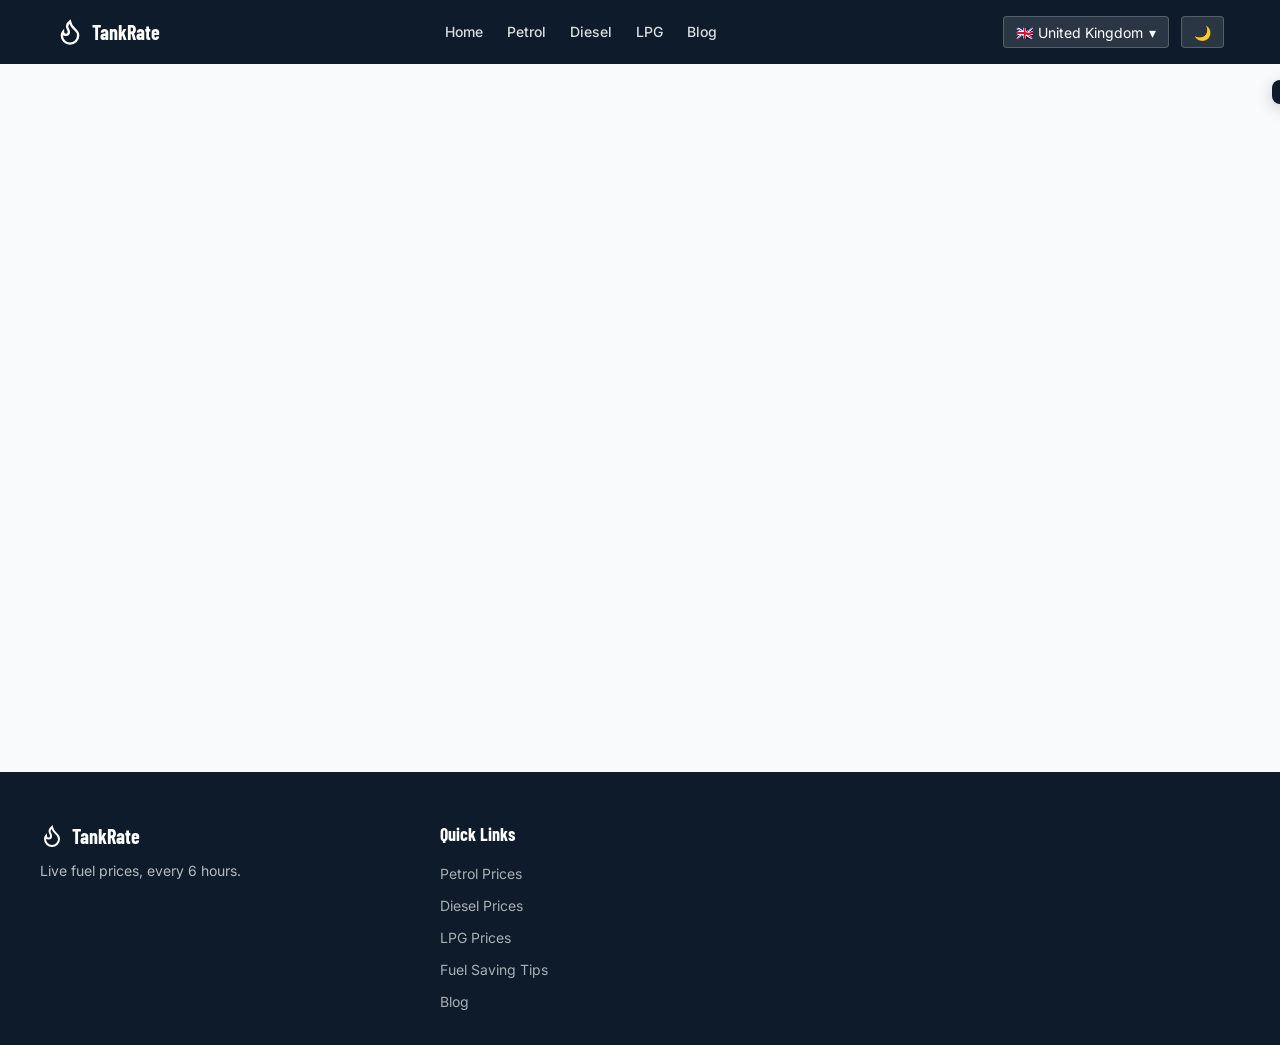
<file: privacy-policy/index.html>
<!DOCTYPE html>
<html lang="en">
<head>
  <!-- Google tag (gtag.js) -->
  <script async src="https://www.googletagmanager.com/gtag/js?id=G-V50HHN9PGN"></script>
  <script>
    window.dataLayer = window.dataLayer || [];
    function gtag(){dataLayer.push(arguments);}
    gtag('consent', 'default', {
      'ad_storage': 'denied',
      'analytics_storage': 'denied'
    });
    gtag('js', new Date());
    gtag('config', 'G-V50HHN9PGN');
  </script>
  <meta charset="UTF-8">
  <meta name="viewport" content="width=device-width, initial-scale=1.0">
  <meta name="robots" content="index, follow">
  <title>Privacy Policy — TankRate</title>
  <meta name="description" content="TankRate Privacy Policy — GDPR compliant. Learn how we handle data, cookies, and third-party services.">
  <link rel="canonical" href="https://tankrate.com/privacy-policy/">
  <link rel="preconnect" href="https://fonts.googleapis.com">
  <link rel="preconnect" href="https://fonts.gstatic.com" crossorigin>
  <link href="https://fonts.googleapis.com/css2?family=Barlow+Condensed:wght@600;700&family=Inter:wght@400;500;600&display=swap" rel="stylesheet">
  <script>
    if (localStorage.getItem('darkMode') === 'true') document.documentElement.classList.add('dark');
    window.__unit = localStorage.getItem('fuelUnit') || 'litre';
    window.__consent = (function() {
      try { const raw = localStorage.getItem('cookieConsent'); if (!raw) return null; const c = JSON.parse(raw); if (Date.now() > c.expiry) { localStorage.removeItem('cookieConsent'); return null; } return c.status; } catch { return null; }
    })();
  </script>
  <link rel="stylesheet" href="/styles/main.css" media="print" onload="this.media='all'">
  <noscript><link rel="stylesheet" href="/styles/main.css"></noscript>
  <script type="application/ld+json">
  {"@context":"https://schema.org","@type":"BreadcrumbList","itemListElement":[
    {"@type":"ListItem","position":1,"name":"Home","item":"https://tankrate.com/"},
    {"@type":"ListItem","position":2,"name":"Privacy Policy","item":"https://tankrate.com/privacy-policy/"}
  ]}
  </script>
</head>
<body>
  <header class="header" role="banner">
    <div class="container">
      <a href="/" class="logo" aria-label="TankRate Home">
        <svg width="28" height="28" viewBox="0 0 24 24" fill="none" stroke="currentColor" stroke-width="2"><path d="M8.5 14.5A2.5 2.5 0 0011 12c0-1.38-.5-2-1-3-1.072-2.143-.224-4.054 2-6 .5 2.5 2 4.9 4 6.5 2 1.6 3 3.5 3 5.5a7 7 0 11-14 0c0-1.153.433-2.294 1-3a2.5 2.5 0 002.5 2.5z"/></svg>
        TankRate
      </a>
      <nav class="nav" aria-label="Main navigation">
        <a href="/">Home</a>
        <a href="/petrol-prices/">Petrol</a>
        <a href="/diesel-prices/">Diesel</a>
        <a href="/lpg-prices/">LPG</a>
        <a href="/blog/">Blog</a>
      </nav>
      <div class="header-actions">
        <div class="country-dropdown">
          <button class="country-btn" id="header-country-btn" aria-haspopup="true">
            <span id="header-flag">🇬🇧</span> <span id="header-country">United Kingdom</span> ▾
          </button>
          <div class="country-menu" id="country-menu" role="menu"></div>
        </div>
        <button class="icon-btn dark-toggle" aria-label="Toggle dark mode">🌙</button>
        <button class="hamburger" id="hamburger-btn" aria-label="Open menu">☰</button>
      </div>
    </div>
  </header>
  <nav class="mobile-nav" id="mobile-nav">
    <button class="mobile-nav-close" id="mobile-nav-close" aria-label="Close menu">✕</button>
    <a href="/">Home</a><a href="/blog/">Blog</a><a href="/contact/">Contact</a>
  </nav>
  <div class="cookie-banner" id="cookie-banner" role="dialog" aria-label="Cookie consent">
    <p>We use cookies to personalise fuel prices for your location and serve relevant ads. <a href="/privacy-policy/">Learn more</a></p>
    <div class="cookie-buttons">
      <button class="btn btn-accept">Accept All</button>
      <button class="btn btn-reject">Reject Non-Essential</button>
    </div>
  </div>
  <div class="toast" id="toast" role="status" aria-live="polite"></div>

  <main id="main-content" style="display:none">
    <div class="breadcrumbs"><a href="/">Home</a> / <span>Privacy Policy</span></div>
    <section class="page-hero">
      <div class="container">
        <h1>Privacy Policy</h1>
        <p>Last updated: 10 June 2026</p>
      </div>
    </section>

    <div class="container" style="padding:2rem 1rem;max-width:780px">
      <div class="legal-content">
        <h2>1. Introduction</h2>
        <p>TankRate ("we", "our", "us") is committed to protecting your privacy. This Privacy Policy explains how we collect, use, disclose, and safeguard your information when you visit our website tankrate.com (the "Site"). Please read this policy carefully. If you do not agree with the terms of this policy, please do not access the Site.</p>

        <h2>2. Information We Collect</h2>
        <h3>2.1 Automatically Collected Information</h3>
        <p>When you visit our Site, we automatically collect certain information about your device, including your web browser, IP address, time zone, and cookies. We also collect information about how you interact with the Site, such as the pages you visit and the time spent on those pages.</p>

        <h3>2.2 IP Geolocation (ipapi.co)</h3>
        <p>We use <strong>ipapi.co</strong> to detect your country for showing relevant fuel prices. This service processes your IP address server-side via our Supabase Edge Functions — it is never called from your browser directly unless you have given consent. ipapi.co may process your IP address in accordance with their own privacy policy. We do not store your full IP address beyond the session.</p>

        <h3>2.3 localStorage</h3>
        <p>We use browser localStorage to store the following non-sensitive preferences only:</p>
        <ul>
          <li><strong>darkMode:</strong> "true" or "false" — your theme preference.</li>
          <li><strong>fuelUnit:</strong> "litre" or "gallon" — your preferred display unit.</li>
          <li><strong>userCountry:</strong> Your detected or selected country code (e.g. "GB").</li>
          <li><strong>userGeo:</strong> A copy of the ipapi.co response (city, region, lat/lon) for weather widget display.</li>
          <li><strong>cookieConsent:</strong> Your consent choice and expiry timestamp.</li>
        </ul>
        <p>No sensitive data (passwords, financial details, etc.) is ever stored in localStorage.</p>

        <h2>3. Google AdSense & Third-Party Advertising</h2>
        <p>We use <strong>Google AdSense</strong> to serve advertisements. Google uses cookies to serve ads based on your prior visits to our website or other websites. Google's use of advertising cookies enables it and its partners to serve ads to you based on your visit to our Site and/or other sites on the Internet.</p>
        <p>You may opt out of personalised advertising by visiting <a href="https://www.google.com/settings/ads" target="_blank" rel="noopener">Google's Ads Settings</a>. We only load the AdSense script after you have given explicit consent via our cookie banner. If you reject cookies, AdSense is never loaded.</p>
        <p>Google AdSense may use the following cookies and technologies:</p>
        <ul>
          <li>NID, IDE, ANID — advertising personalisation</li>
          <li>DSID, FLC — DoubleClick ad serving</li>
          <li>Other Google Ads cookies as listed in <a href="https://policies.google.com/technologies/ads" target="_blank" rel="noopener">Google's Advertising Technologies page</a></li>
        </ul>

        <h2>4. Supabase & Edge Functions</h2>
        <p>Our backend is powered by <strong>Supabase</strong>. All API calls to external data providers (Collectapi, ExchangeRate-API, NewsAPI, OpenWeatherMap) are made server-side via Supabase Edge Functions. Your browser communicates only with our Supabase project, which acts as a secure proxy. API keys are stored as Supabase environment secrets and are never exposed to the browser.</p>

        <h2>5. Email Subscriptions</h2>
        <p>If you subscribe to fuel price alerts, we store your email address, country preference, and selected fuel types in our Supabase subscribers table. This data is used solely to send price change notifications. We do not share your email with third parties. You can unsubscribe at any time by contacting hello@tankrate.com.</p>

        <h2>6. Cookie Consent</h2>
        <p>We use a cookie consent banner that stores your preference for <strong>30 days</strong>. After 30 days, the consent expires and you will be asked again. You can change your preference at any time by clicking "Cookie Settings" in the footer, which clears your stored consent and re-shows the banner.</p>
        <p>What consent controls:</p>
        <ul>
          <li><strong>Accepted:</strong> Google AdSense loaded, ipapi.co geolocation, weather widget, all localStorage preferences saved.</li>
          <li><strong>Rejected:</strong> No AdSense, no weather widget, no ipapi.co geolocation. Site remains fully functional for prices, charts and calculator.</li>
        </ul>

        <h2>7. Data Security</h2>
        <p>We implement appropriate technical and organisational security measures to protect your data. API keys and service credentials are stored securely in Supabase and are never transmitted to the browser. All data transmission uses HTTPS.</p>

        <h2>8. Your Rights (GDPR)</h2>
        <p>If you are located in the European Economic Area, you have the following rights:</p>
        <ul>
          <li>Right to access your personal data</li>
          <li>Right to rectification of inaccurate data</li>
          <li>Right to erasure ("right to be forgotten")</li>
          <li>Right to restrict processing</li>
          <li>Right to data portability</li>
          <li>Right to object to processing</li>
        </ul>
        <p>To exercise any of these rights, contact us at hello@tankrate.com. We will respond within 30 days.</p>

        <h2>9. Data Retention</h2>
        <p>Subscriber email data is retained until you unsubscribe or request deletion. API cache data (prices, news, exchange rates) is refreshed on schedule and older records are archived in our price_history table. You may request deletion of your subscriber record at any time.</p>

        <h2>10. Third-Party Links</h2>
        <p>Our Site contains links to third-party websites, including news articles and external resources. We are not responsible for the privacy practices of these external sites. We encourage you to read their privacy policies.</p>

        <h2>11. Children's Privacy</h2>
        <p>Our Site is not directed to children under 13. We do not knowingly collect personal information from children under 13. If we learn that we have collected personal information from a child under 13, we will delete it immediately.</p>

        <h2>12. Changes to This Policy</h2>
        <p>We may update this Privacy Policy from time to time. Any changes will be posted on this page with an updated "Last updated" date. We encourage you to review this policy periodically.</p>

        <h2>13. Contact Us</h2>
        <p>If you have questions about this Privacy Policy, please contact us:</p>
        <ul>
          <li>Email: hello@tankrate.com</li>
          <li>Contact form: <a href="/contact/">/contact/</a></li>
        </ul>
      </div>
    </div>
  </main>

  <div id="skeleton-overlay" class="container" style="padding-top:2rem">
    <div class="skeleton" style="height:60px;margin-bottom:1rem"></div>
    <div class="skeleton" style="height:600px"></div>
  </div>

  <footer class="footer" role="contentinfo">
    <div class="footer-grid">
      <div>
        <a href="/" class="logo" style="display:inline-flex;margin-bottom:0.5rem">
          <svg width="24" height="24" viewBox="0 0 24 24" fill="none" stroke="currentColor" stroke-width="2"><path d="M8.5 14.5A2.5 2.5 0 0011 12c0-1.38-.5-2-1-3-1.072-2.143-.224-4.054 2-6 .5 2.5 2 4.9 4 6.5 2 1.6 3 3.5 3 5.5a7 7 0 11-14 0c0-1.153.433-2.294 1-3a2.5 2.5 0 002.5 2.5z"/></svg>
          TankRate
        </a>
        <p style="font-size:var(--text-sm)">Live fuel prices, every 6 hours.</p>
      </div>
      <div>
        <h3>Quick Links</h3>
        <ul>
          <li><a href="/petrol-prices/">Petrol Prices</a></li>
          <li><a href="/diesel-prices/">Diesel Prices</a></li>
          <li><a href="/lpg-prices/">LPG Prices</a></li>
          <li><a href="/fuel-saving-tips/">Fuel Saving Tips</a></li>
          <li><a href="/blog/">Blog</a></li>
</file>
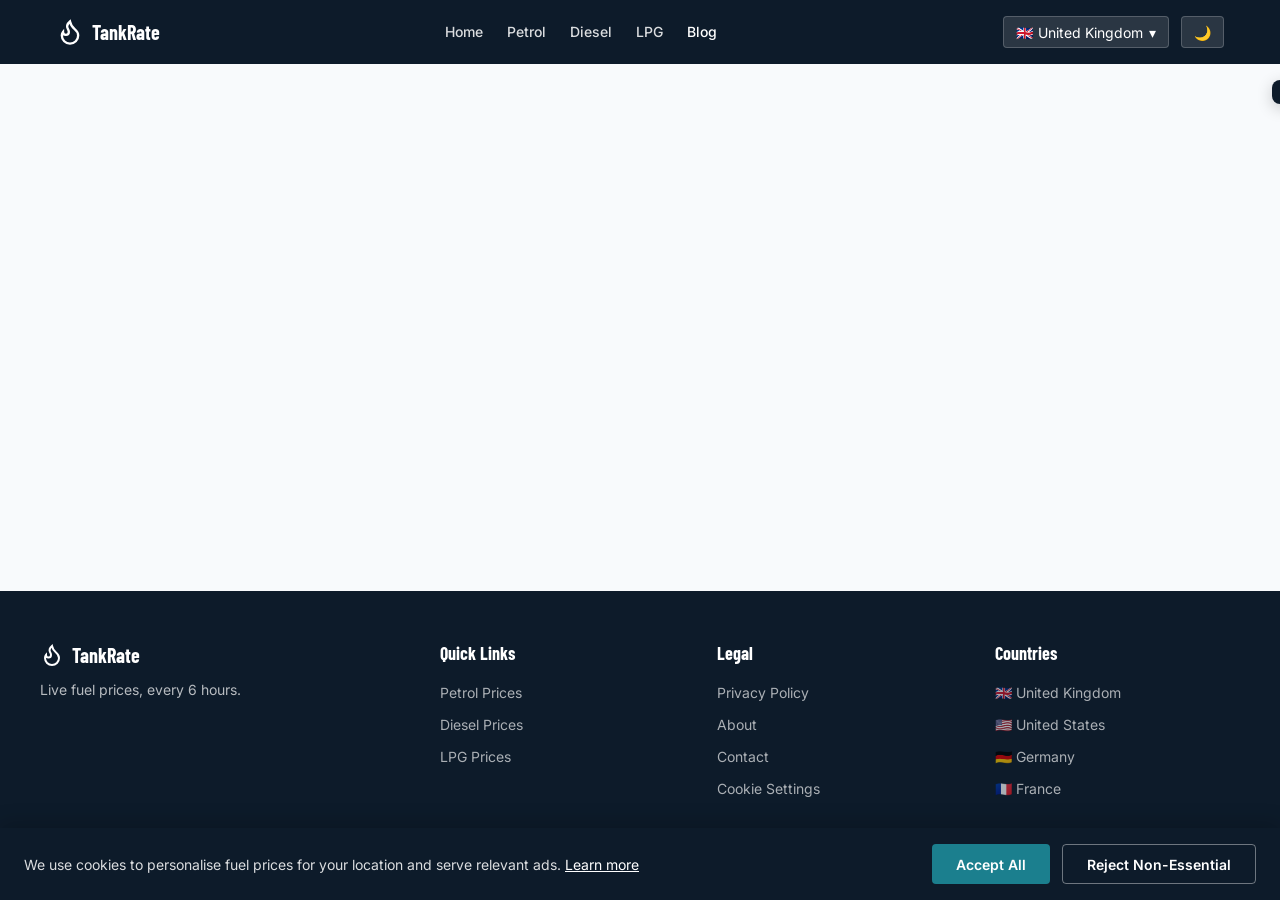
<file: blog/lpg-conversion-guide/index.html>
<!DOCTYPE html>
<html lang="en">
<head>
  <!-- Google tag (gtag.js) -->
  <script async src="https://www.googletagmanager.com/gtag/js?id=G-V50HHN9PGN"></script>
  <script>
    window.dataLayer = window.dataLayer || [];
    function gtag(){dataLayer.push(arguments);}
    gtag('consent', 'default', {
      'ad_storage': 'denied',
      'analytics_storage': 'denied'
    });
    gtag('js', new Date());
    gtag('config', 'G-V50HHN9PGN');
  </script>
  <meta charset="UTF-8">
  <meta name="viewport" content="width=device-width, initial-scale=1.0">
  <meta name="robots" content="index, follow">
  <title>LPG Conversion Guide: Is It Worth It in 2026? | TankRate</title>
  <meta name="description" content="Everything you need to know about converting your car to LPG autogas in 2026 — costs, savings, and what to expect.">
  <link rel="canonical" href="https://tankrate.com/blog/lpg-conversion-guide/">
  <meta property="og:title" content="LPG Conversion Guide: Is It Worth It in 2026? | TankRate">
  <meta property="og:description" content="Complete guide to LPG car conversion — costs, savings, and what to expect.">
  <meta property="og:url" content="https://tankrate.com/blog/lpg-conversion-guide/">
  <meta property="og:type" content="article">
  <link rel="preconnect" href="https://fonts.googleapis.com">
  <link rel="preconnect" href="https://fonts.gstatic.com" crossorigin>
  <link href="https://fonts.googleapis.com/css2?family=Barlow+Condensed:wght@600;700&family=Inter:wght@400;500;600&display=swap" rel="stylesheet">
  <script>
    if (localStorage.getItem('darkMode') === 'true') document.documentElement.classList.add('dark');
    window.__unit = localStorage.getItem('fuelUnit') || 'litre';
    window.__consent = (function() {
      try { const raw = localStorage.getItem('cookieConsent'); if (!raw) return null; const c = JSON.parse(raw); if (Date.now() > c.expiry) { localStorage.removeItem('cookieConsent'); return null; } return c.status; } catch { return null; }
    })();
  </script>
  <link rel="stylesheet" href="/styles/main.css" media="print" onload="this.media='all'">
  <noscript><link rel="stylesheet" href="/styles/main.css"></noscript>
  <script type="application/ld+json">
  {
    "@context": "https://schema.org",
    "@type": "Article",
    "headline": "LPG Conversion Guide: Is It Worth It in 2026?",
    "datePublished": "2026-04-10",
    "dateModified": "2026-06-10",
    "author": {"@type": "Organization", "name": "TankRate"},
    "publisher": {"@type": "Organization", "name": "TankRate", "url": "https://tankrate.com/"},
    "description": "Complete guide to LPG car conversion."
  }
  </script>
  <script type="application/ld+json">
  {"@context":"https://schema.org","@type":"BreadcrumbList","itemListElement":[
    {"@type":"ListItem","position":1,"name":"Home","item":"https://tankrate.com/"},
    {"@type":"ListItem","position":2,"name":"Blog","item":"https://tankrate.com/blog/"},
    {"@type":"ListItem","position":3,"name":"LPG Conversion Guide","item":"https://tankrate.com/blog/lpg-conversion-guide/"}
  ]}
  </script>
</head>
<body>
  <header class="header" role="banner">
    <div class="container">
      <a href="/" class="logo" aria-label="TankRate Home">
        <svg width="28" height="28" viewBox="0 0 24 24" fill="none" stroke="currentColor" stroke-width="2"><path d="M8.5 14.5A2.5 2.5 0 0011 12c0-1.38-.5-2-1-3-1.072-2.143-.224-4.054 2-6 .5 2.5 2 4.9 4 6.5 2 1.6 3 3.5 3 5.5a7 7 0 11-14 0c0-1.153.433-2.294 1-3a2.5 2.5 0 002.5 2.5z"/></svg>
        TankRate
      </a>
      <nav class="nav" aria-label="Main navigation">
        <a href="/">Home</a>
        <a href="/petrol-prices/">Petrol</a>
        <a href="/diesel-prices/">Diesel</a>
        <a href="/lpg-prices/">LPG</a>
        <a href="/blog/" class="active">Blog</a>
      </nav>
      <div class="header-actions">
        <div class="country-dropdown">
          <button class="country-btn" id="header-country-btn" aria-haspopup="true">
            <span id="header-flag">🇬🇧</span> <span id="header-country">United Kingdom</span> ▾
          </button>
          <div class="country-menu" id="country-menu" role="menu"></div>
        </div>
        <button class="icon-btn dark-toggle" aria-label="Toggle dark mode">🌙</button>
        <button class="hamburger" id="hamburger-btn" aria-label="Open menu">☰</button>
      </div>
    </div>
  </header>
  <nav class="mobile-nav" id="mobile-nav">
    <button class="mobile-nav-close" id="mobile-nav-close" aria-label="Close menu">✕</button>
    <a href="/">Home</a><a href="/blog/">Blog</a><a href="/lpg-prices/">LPG</a>
  </nav>
  <div class="cookie-banner" id="cookie-banner" role="dialog" aria-label="Cookie consent">
    <p>We use cookies to personalise fuel prices for your location and serve relevant ads. <a href="/privacy-policy/">Learn more</a></p>
    <div class="cookie-buttons">
      <button class="btn btn-accept">Accept All</button>
      <button class="btn btn-reject">Reject Non-Essential</button>
    </div>
  </div>
  <div class="toast" id="toast" role="status" aria-live="polite"></div>

  <main id="main-content" style="display:none">
    <div class="breadcrumbs"><a href="/">Home</a> / <a href="/blog/">Blog</a> / <span>LPG Conversion Guide</span></div>
    <section class="page-hero">
      <div class="container">
        <h1>LPG Conversion Guide: Is It Worth It in 2026?</h1>
        <p class="article-meta">Published 10 April 2026 · TankRate</p>
      </div>
    </section>

    <div class="container" style="padding:2rem 1rem;max-width:780px">
      <div class="article-content">
        <p>LPG (Liquefied Petroleum Gas) conversion is one of the most cost-effective ways to reduce your fuel bills if you're a high-mileage driver. With LPG typically costing 40-50% less per litre than petrol in the United Kingdom, the savings can be substantial — but there are important factors to consider before committing.</p>

        <h2>What is LPG Conversion?</h2>
        <p>LPG conversion involves installing a supplementary LPG tank and fuel system alongside your existing petrol tank, creating a dual-fuel vehicle. You can switch between petrol and LPG at the flick of a dashboard switch. Most modern petrol cars can be converted using certified aftermarket kits.</p>

        <h2>How Much Does Conversion Cost?</h2>
        <p>Expect to pay between £1,500 and £3,000 for a professional LPG conversion, depending on your vehicle type and the kit used. A 4-cylinder petrol engine is the cheapest to convert. V6, V8 and turbocharged engines cost more due to complexity. Some insurers offer discounts for LPG-converted vehicles — check with your provider.</p>

        <h2>What Are The Savings?</h2>
        <p>Assuming LPG at £0.70/litre vs petrol at £1.45/litre, a driver covering 12,000 miles per year in a car achieving 35 MPG would save approximately £800-£1,000 annually. Payback period: 2-4 years. Drivers covering 8,000 miles per year would save £500-£700, with a payback of 3-5 years.</p>

        <h2>Practical Considerations</h2>
        <ul>
          <li><strong>LPG station availability:</strong> There are around 1,500 LPG stations in the UK. Coverage is good in England but patchy in Scotland and Wales.</li>
          <li><strong>Fuel economy:</strong> LPG has lower energy density — expect ~20% lower MPG on LPG vs petrol.</li>
          <li><strong>MOT and servicing:</strong> LPG systems require annual checks. Find a specialist installer near you.</li>
          <li><strong>Resale value:</strong> Some buyers are wary of converted vehicles. Ensure you keep all installation paperwork.</li>
        </ul>

        <h2>Is LPG Right for You?</h2>
        <p>If you drive more than 8,000 miles per year and have access to LPG stations, conversion is very likely worthwhile. Use our <a href="/lpg-prices/">LPG price tracker</a> to check current autogas prices, and our <a href="/calculator/">fuel cost calculator</a> to model your exact savings based on your mileage.</p>

        <p>For more information, see our <a href="/fuel-saving-tips/">fuel saving tips</a> and compare LPG with petrol prices on our <a href="/">live fuel price tracker</a>.</p>
      </div>

      <div class="ad-placeholder ad-in-article" style="margin-top:2rem">Ad — 300×250</div>
    </div>
  </main>

  <div id="skeleton-overlay" class="container" style="padding-top:2rem">
    <div class="skeleton" style="height:60px;margin-bottom:1rem"></div>
    <div class="skeleton" style="height:400px"></div>
  </div>

  <footer class="footer" role="contentinfo">
    <div class="footer-grid">
      <div>
        <a href="/" class="logo" style="display:inline-flex;margin-bottom:0.5rem">
          <svg width="24" height="24" viewBox="0 0 24 24" fill="none" stroke="currentColor" stroke-width="2"><path d="M8.5 14.5A2.5 2.5 0 0011 12c0-1.38-.5-2-1-3-1.072-2.143-.224-4.054 2-6 .5 2.5 2 4.9 4 6.5 2 1.6 3 3.5 3 5.5a7 7 0 11-14 0c0-1.153.433-2.294 1-3a2.5 2.5 0 002.5 2.5z"/></svg>
          TankRate
        </a>
        <p style="font-size:var(--text-sm)">Live fuel prices, every 6 hours.</p>
      </div>
      <div>
        <h3>Quick Links</h3>
        <ul>
          <li><a href="/petrol-prices/">Petrol Prices</a></li>
          <li><a href="/diesel-prices/">Diesel Prices</a></li>
          <li><a href="/lpg-prices/">LPG Prices</a></li>
          <li></li>
        </ul>
      </div>
      <div>
        <h3>Legal</h3>
        <ul>
          <li><a href="/privacy-policy/">Privacy Policy</a></li>
          <li><a href="/about/">About</a></li>
          <li><a href="/contact/">Contact</a></li>
          <li><a href="#" data-cookie-settings>Cookie Settings</a></li>
        </ul>
      </div>
      <div>
        <h3>Countries</h3>
        <ul>
          <li><a href="#" data-country="GB">🇬🇧 United Kingdom</a></li>
          <li><a href="#" data-country="US">🇺🇸 United States</a></li>
          <li><a href="#" data-country="DE">🇩🇪 Germany</a></li>
          <li><a href="#" data-country="FR">🇫🇷 France</a></li>
        </ul>
      </div>
    </div>
    <div class="footer-bottom">© 2026 TankRate | Powered by Collectapi, NewsAPI, ipapi.co</div>
  </footer>

  <script src="/js/main.js" defer></script>
  <script>
    document.addEventListener('click', function(e) {
      const link = e.target.closest('[data-country]');
      if (link) { e.preventDefault(); if (window.FW && window.FW.switchCountry) window.FW.switchCountry(link.dataset.country); }
    });
  </script>
</body>
</html>
</file>
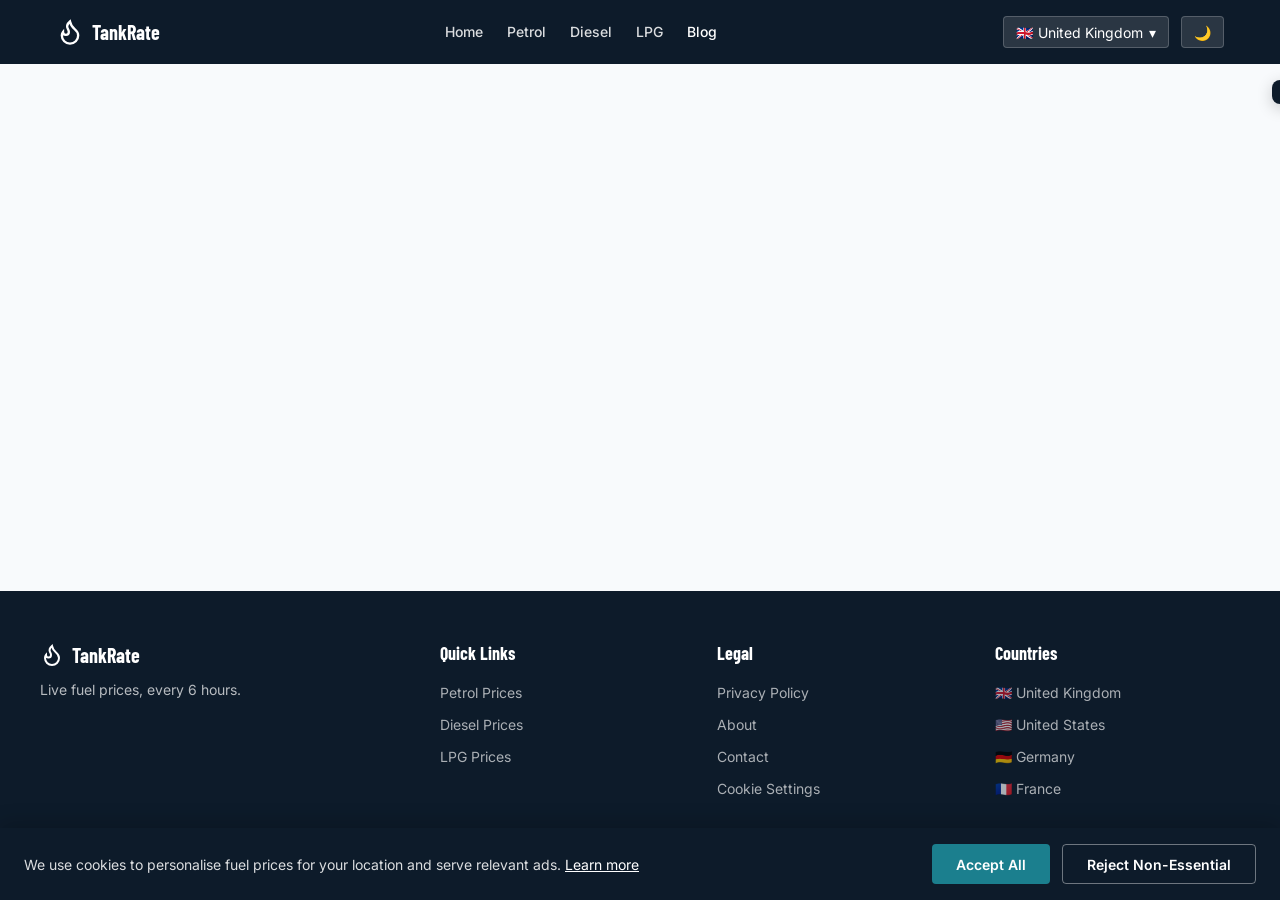
<file: blog/why-fuel-prices-change/index.html>
<!DOCTYPE html>
<html lang="en">
<head>
  <!-- Google tag (gtag.js) -->
  <script async src="https://www.googletagmanager.com/gtag/js?id=G-V50HHN9PGN"></script>
  <script>
    window.dataLayer = window.dataLayer || [];
    function gtag(){dataLayer.push(arguments);}
    gtag('consent', 'default', {
      'ad_storage': 'denied',
      'analytics_storage': 'denied'
    });
    gtag('js', new Date());
    gtag('config', 'G-V50HHN9PGN');
  </script>
  <meta charset="UTF-8">
  <meta name="viewport" content="width=device-width, initial-scale=1.0">
  <meta name="robots" content="index, follow">
  <title>Why Fuel Prices Change — Complete Guide | TankRate</title>
  <meta name="description" content="Understand why fuel prices rise and fall — from crude oil markets and taxes to exchange rates and refining costs.">
  <link rel="canonical" href="https://tankrate.com/blog/why-fuel-prices-change/">
  <meta property="og:title" content="Why Fuel Prices Change — Complete Guide | TankRate">
  <meta property="og:description" content="Understand the real factors behind rising and falling fuel prices.">
  <meta property="og:url" content="https://tankrate.com/blog/why-fuel-prices-change/">
  <meta property="og:type" content="article">
  <link rel="preconnect" href="https://fonts.googleapis.com">
  <link rel="preconnect" href="https://fonts.gstatic.com" crossorigin>
  <link href="https://fonts.googleapis.com/css2?family=Barlow+Condensed:wght@600;700&family=Inter:wght@400;500;600&display=swap" rel="stylesheet">
  <script>
    if (localStorage.getItem('darkMode') === 'true') document.documentElement.classList.add('dark');
    window.__unit = localStorage.getItem('fuelUnit') || 'litre';
    window.__consent = (function() {
      try { const raw = localStorage.getItem('cookieConsent'); if (!raw) return null; const c = JSON.parse(raw); if (Date.now() > c.expiry) { localStorage.removeItem('cookieConsent'); return null; } return c.status; } catch { return null; }
    })();
  </script>
  <link rel="stylesheet" href="/styles/main.css" media="print" onload="this.media='all'">
  <noscript><link rel="stylesheet" href="/styles/main.css"></noscript>
  <script type="application/ld+json">
  {
    "@context": "https://schema.org",
    "@type": "Article",
    "headline": "Why Fuel Prices Change — Complete Guide",
    "datePublished": "2026-05-20",
    "dateModified": "2026-06-10",
    "author": {"@type": "Organization", "name": "TankRate"},
    "publisher": {"@type": "Organization", "name": "TankRate", "url": "https://tankrate.com/"},
    "description": "Understand why fuel prices rise and fall."
  }
  </script>
  <script type="application/ld+json">
  {"@context":"https://schema.org","@type":"BreadcrumbList","itemListElement":[
    {"@type":"ListItem","position":1,"name":"Home","item":"https://tankrate.com/"},
    {"@type":"ListItem","position":2,"name":"Blog","item":"https://tankrate.com/blog/"},
    {"@type":"ListItem","position":3,"name":"Why Fuel Prices Change","item":"https://tankrate.com/blog/why-fuel-prices-change/"}
  ]}
  </script>
</head>
<body>
  <header class="header" role="banner">
    <div class="container">
      <a href="/" class="logo" aria-label="TankRate Home">
        <svg width="28" height="28" viewBox="0 0 24 24" fill="none" stroke="currentColor" stroke-width="2"><path d="M8.5 14.5A2.5 2.5 0 0011 12c0-1.38-.5-2-1-3-1.072-2.143-.224-4.054 2-6 .5 2.5 2 4.9 4 6.5 2 1.6 3 3.5 3 5.5a7 7 0 11-14 0c0-1.153.433-2.294 1-3a2.5 2.5 0 002.5 2.5z"/></svg>
        TankRate
      </a>
      <nav class="nav" aria-label="Main navigation">
        <a href="/">Home</a>
        <a href="/petrol-prices/">Petrol</a>
        <a href="/diesel-prices/">Diesel</a>
        <a href="/lpg-prices/">LPG</a>
        <a href="/blog/" class="active">Blog</a>
      </nav>
      <div class="header-actions">
        <div class="country-dropdown">
          <button class="country-btn" id="header-country-btn" aria-haspopup="true">
            <span id="header-flag">🇬🇧</span> <span id="header-country">United Kingdom</span> ▾
          </button>
          <div class="country-menu" id="country-menu" role="menu"></div>
        </div>
        <button class="icon-btn dark-toggle" aria-label="Toggle dark mode">🌙</button>
        <button class="hamburger" id="hamburger-btn" aria-label="Open menu">☰</button>
      </div>
    </div>
  </header>
  <nav class="mobile-nav" id="mobile-nav">
    <button class="mobile-nav-close" id="mobile-nav-close" aria-label="Close menu">✕</button>
    <a href="/">Home</a><a href="/blog/">Blog</a><a href="/petrol-prices/">Petrol</a>
  </nav>
  <div class="cookie-banner" id="cookie-banner" role="dialog" aria-label="Cookie consent">
    <p>We use cookies to personalise fuel prices for your location and serve relevant ads. <a href="/privacy-policy/">Learn more</a></p>
    <div class="cookie-buttons">
      <button class="btn btn-accept">Accept All</button>
      <button class="btn btn-reject">Reject Non-Essential</button>
    </div>
  </div>
  <div class="toast" id="toast" role="status" aria-live="polite"></div>

  <main id="main-content" style="display:none">
    <div class="breadcrumbs"><a href="/">Home</a> / <a href="/blog/">Blog</a> / <span>Why Fuel Prices Change</span></div>
    <section class="page-hero">
      <div class="container">
        <h1>Why Fuel Prices Change: A Complete Guide</h1>
        <p class="article-meta">Published 20 May 2026 · TankRate</p>
      </div>
    </section>

    <div class="container" style="padding:2rem 1rem;max-width:780px">
      <div class="article-content">
        <p>If you've ever filled up your car and wondered why the price jumped 10p since last week — or dropped unexpectedly — you're not alone. Fuel prices are among the most volatile consumer costs, and understanding why they move can help you budget better and find cheaper fuel.</p>

        <h2>1. Global Crude Oil Prices</h2>
        <p>At the heart of every fuel price is crude oil. Brent crude and WTI are traded on global markets, and prices respond to supply and demand imbalances. OPEC+ production decisions, US shale output, and disruptions in major producing regions all move the needle. When crude rises, pump prices typically follow within 2-4 weeks.</p>

        <h2>2. Refining Costs and Margins</h2>
        <p>Crude oil must be refined into petrol and diesel. Refinery margins fluctuate based on seasonal demand (summer petrol blends are more expensive to produce), maintenance schedules, and geopolitical events affecting refinery output. In 2024-2025, several European refineries closed permanently, tightening supply and raising margins.</p>

        <h2>3. Government Taxation</h2>
        <p>Taxes are the single largest component of pump prices in most countries. In the United Kingdom, fuel duty (52.95p/litre) plus 20% VAT means tax accounts for roughly 55-60% of what you pay at the pump. Changes to fuel duty rates — even 1p — directly affect retail prices.</p>

        <h2>4. Exchange Rates</h2>
        <p>Since crude oil is priced in US dollars, countries with weaker local currencies pay more for the same barrel. A 10% fall in GBP/USD can add 3-5p per litre to UK pump prices over several weeks, even if crude prices stay flat.</p>

        <h2>5. Seasonal and Weather Factors</h2>
        <p>Summer demand for petrol rises due to holiday travel, pushing prices up. Winter diesel demand increases from heating and transport. Severe weather — hurricanes in the Gulf of Mexico, cold snaps in Europe — can disrupt supply chains and cause temporary price spikes.</p>

        <h2>6. Competition and Location</h2>
        <p>Local competition matters. Supermarket forecourts price aggressively to drive foot traffic, while motorway services and remote rural stations charge a premium. Prices can vary by 10-15p per litre within a 20-mile radius.</p>

        <h2>Summary</h2>
        <p>Fuel prices are determined by a complex mix of global markets, government policy, currency movements, and local competition. The best way to protect yourself is to monitor trends using our <a href="/">live price tracker</a>, shop around, and consider fuel-efficient driving habits. Check our <a href="/fuel-saving-tips/">fuel saving tips</a> for practical ways to cut your bill.</p>
      </div>

      <div class="ad-placeholder ad-in-article" style="margin-top:2rem">Ad — 300×250</div>
    </div>
  </main>

  <div id="skeleton-overlay" class="container" style="padding-top:2rem">
    <div class="skeleton" style="height:60px;margin-bottom:1rem"></div>
    <div class="skeleton" style="height:400px"></div>
  </div>

  <footer class="footer" role="contentinfo">
    <div class="footer-grid">
      <div>
        <a href="/" class="logo" style="display:inline-flex;margin-bottom:0.5rem">
          <svg width="24" height="24" viewBox="0 0 24 24" fill="none" stroke="currentColor" stroke-width="2"><path d="M8.5 14.5A2.5 2.5 0 0011 12c0-1.38-.5-2-1-3-1.072-2.143-.224-4.054 2-6 .5 2.5 2 4.9 4 6.5 2 1.6 3 3.5 3 5.5a7 7 0 11-14 0c0-1.153.433-2.294 1-3a2.5 2.5 0 002.5 2.5z"/></svg>
          TankRate
        </a>
        <p style="font-size:var(--text-sm)">Live fuel prices, every 6 hours.</p>
      </div>
      <div>
        <h3>Quick Links</h3>
        <ul>
          <li><a href="/petrol-prices/">Petrol Prices</a></li>
          <li><a href="/diesel-prices/">Diesel Prices</a></li>
          <li><a href="/lpg-prices/">LPG Prices</a></li>
          <li></li>
        </ul>
      </div>
      <div>
        <h3>Legal</h3>
        <ul>
          <li><a href="/privacy-policy/">Privacy Policy</a></li>
          <li><a href="/about/">About</a></li>
          <li><a href="/contact/">Contact</a></li>
          <li><a href="#" data-cookie-settings>Cookie Settings</a></li>
        </ul>
      </div>
      <div>
        <h3>Countries</h3>
        <ul>
          <li><a href="#" data-country="GB">🇬🇧 United Kingdom</a></li>
          <li><a href="#" data-country="US">🇺🇸 United States</a></li>
          <li><a href="#" data-country="DE">🇩🇪 Germany</a></li>
          <li><a href="#" data-country="FR">🇫🇷 France</a></li>
        </ul>
      </div>
    </div>
    <div class="footer-bottom">© 2026 TankRate | Powered by Collectapi, NewsAPI, ipapi.co</div>
  </footer>

  <script src="/js/main.js" defer></script>
  <script>
    document.addEventListener('click', function(e) {
      const link = e.target.closest('[data-country]');
      if (link) { e.preventDefault(); if (window.FW && window.FW.switchCountry) window.FW.switchCountry(link.dataset.country); }
    });
  </script>
</body>
</html>
</file>
<file: styles/main.css>
/* ============================================================
   TankRate — MAIN STYLESHEET
   ============================================================ */

/* ---------- RESET & BASE ---------- */
*, *::before, *::after { box-sizing: border-box; margin: 0; padding: 0; }
html { scroll-behavior: smooth; -webkit-text-size-adjust: 100%; }
body {
  font-family: "Inter", -apple-system, BlinkMacSystemFont, sans-serif;
  font-size: var(--text-base, 1rem);
  color: var(--color-text, #1A202C);
  background: var(--color-bg, #F8FAFC);
  line-height: 1.6;
  min-height: 100vh;
  display: flex;
  flex-direction: column;
}
img { max-width: 100%; height: auto; display: block; }
a { color: var(--color-accent, #1B7F8E); text-decoration: none; }
a:hover { text-decoration: underline; }
button { cursor: pointer; font-family: inherit; }
input { font-family: inherit; }

/* ---------- CSS VARIABLES ---------- */
:root {
  --color-bg: #F8FAFC;
  --color-surface: #FFFFFF;
  --color-primary: #0D1B2A;
  --color-accent: #1B7F8E;
  --color-accent-light: #E8F4F6;
  --color-petrol: #1B7F8E;
  --color-diesel: #2C5F8A;
  --color-lpg: #27AE60;
  --color-up: #E53935;
  --color-down: #27AE60;
  --color-text: #1A202C;
  --color-muted: #718096;
  --color-border: #E2E8F0;
  --color-surface-2: #F1F5F9;

  --text-xs: 0.75rem;
  --text-sm: 0.875rem;
  --text-base: 1rem;
  --text-lg: 1.125rem;
  --text-xl: 1.25rem;
  --text-2xl: 1.5rem;
  --text-3xl: 1.875rem;
  --text-4xl: 2.25rem;
  --text-hero: 3.5rem;

  --max-width: 1200px;
  --header-height: 64px;
  --radius-sm: 4px;
  --radius: 8px;
  --radius-lg: 12px;
}

.dark {
  --color-bg: #0D1B2A;
  --color-surface: #1A2B3C;
  --color-surface-2: #243447;
  --color-text: #F8FAFC;
  --color-muted: #94A3B8;
  --color-border: #2D4A63;
  --color-accent-light: rgba(27, 127, 142, 0.15);
}

/* ---------- LAYOUT ---------- */
.container {
  max-width: var(--max-width);
  margin: 0 auto;
  padding: 0 1rem;
}
.main-grid {
  display: grid;
  grid-template-columns: 1fr 320px;
  gap: 2rem;
  padding: 2rem 1rem;
  max-width: var(--max-width);
  margin: 0 auto;
}
@media (max-width: 900px) {
  .main-grid { grid-template-columns: 1fr; }
}

/* ---------- HEADER ---------- */
.header {
  background: var(--color-primary);
  color: #fff;
  height: var(--header-height);
  position: sticky;
  top: 0;
  z-index: 1000;
  display: flex;
  align-items: center;
}
.header .container {
  display: flex;
  align-items: center;
  justify-content: space-between;
  width: 100%;
  gap: 1rem;
}
.logo {
  display: flex;
  align-items: center;
  gap: 0.5rem;
  font-family: "Barlow Condensed", sans-serif;
  font-weight: 700;
  font-size: var(--text-xl);
  color: #fff;
  white-space: nowrap;
  text-decoration: none;
}
.logo svg { flex-shrink: 0; }
.nav { display: flex; gap: 1.5rem; align-items: center; }
.nav a {
  color: rgba(255,255,255,0.85);
  font-size: var(--text-sm);
  font-weight: 500;
  transition: color 0.2s;
}
.nav a:hover, .nav a.active { color: #fff; text-decoration: none; }
.header-actions { display: flex; gap: 0.75rem; align-items: center; }

.country-btn, .icon-btn {
  background: rgba(255,255,255,0.12);
  border: 1px solid rgba(255,255,255,0.2);
  color: #fff;
  border-radius: var(--radius-sm);
  padding: 0.4rem 0.75rem;
  font-size: var(--text-sm);
  display: flex;
  align-items: center;
  gap: 0.35rem;
  transition: background 0.2s;
}
.country-btn:hover, .icon-btn:hover { background: rgba(255,255,255,0.22); }

.country-dropdown {
  position: relative;
  display: inline-block;
}
.country-menu {
  position: absolute;
  top: calc(100% + 4px);
  right: 0;
  background: var(--color-surface);
  color: var(--color-text);
  border: 1px solid var(--color-border);
  border-radius: var(--radius);
  box-shadow: 0 8px 24px rgba(0,0,0,0.15);
  max-height: 300px;
  overflow-y: auto;
  min-width: 200px;
  z-index: 1001;
  display: none;
}
.country-menu.open { display: block; }
.country-menu button {
  width: 100%;
  text-align: left;
  padding: 0.6rem 1rem;
  border: none;
  background: none;
  color: var(--color-text);
  font-size: var(--text-sm);
  display: flex;
  align-items: center;
  gap: 0.5rem;
  transition: background 0.15s;
}
.country-menu button:hover { background: var(--color-accent-light); }

.hamburger {
  display: none;
  background: none;
  border: none;
  color: #fff;
  font-size: 1.5rem;
  padding: 0.25rem;
}
.mobile-nav {
  display: none;
  position: fixed;
  inset: 0;
  background: var(--color-primary);
  z-index: 999;
  flex-direction: column;
  padding: 5rem 2rem 2rem;
  gap: 1.5rem;
}
.mobile-nav.open { display: flex; }
.mobile-nav a {
  color: #fff;
  font-size: var(--text-xl);
  font-family: "Barlow Condensed", sans-serif;
  font-weight: 600;
  text-decoration: none;
}
.mobile-nav-close {
  position: absolute;
  top: 1rem;
  right: 1rem;
  background: none;
  border: none;
  color: #fff;
  font-size: 1.75rem;
}

@media (max-width: 768px) {
  .nav { display: none; }
  .hamburger { display: block; }
  .header-actions .icon-btn.dark-toggle-desktop { display: none; }
}

/* ---------- FOOTER ---------- */
.footer {
  background: var(--color-primary);
  color: rgba(255,255,255,0.7);
  padding: 3rem 1rem 1.5rem;
  margin-top: auto;
}
.footer-grid {
  display: grid;
  grid-template-columns: 1.5fr 1fr 1fr 1fr;
  gap: 2rem;
  max-width: var(--max-width);
  margin: 0 auto;
}
@media (max-width: 768px) {
  .footer-grid { grid-template-columns: 1fr 1fr; }
}
@media (max-width: 480px) {
  .footer-grid { grid-template-columns: 1fr; }
}
.footer h3 {
  color: #fff;
  font-family: "Barlow Condensed", sans-serif;
  font-size: var(--text-lg);
  margin-bottom: 0.75rem;
}
.footer ul { list-style: none; }
.footer ul li { margin-bottom: 0.4rem; }
.footer ul li a {
  color: rgba(255,255,255,0.65);
  font-size: var(--text-sm);
  transition: color 0.2s;
}
.footer ul li a:hover { color: #fff; text-decoration: none; }
.footer-bottom {
  max-width: var(--max-width);
  margin: 2rem auto 0;
  padding-top: 1rem;
  border-top: 1px solid rgba(255,255,255,0.1);
  text-align: center;
  font-size: var(--text-xs);
  color: rgba(255,255,255,0.5);
}

/* ---------- HERO / PAGE HEADER ---------- */
.page-hero {
  background: var(--color-primary);
  color: #fff;
  padding: 2rem 0;
}
.page-hero h1 {
  font-family: "Barlow Condensed", sans-serif;
  font-size: var(--text-4xl);
  font-weight: 700;
  margin-bottom: 0.5rem;
}
.page-hero p {
  color: rgba(255,255,255,0.75);
  font-size: var(--text-lg);
  max-width: 700px;
}

/* ---------- GEO BANNER ---------- */
.geo-banner {
  background: var(--color-accent-light);
  border: 1px solid var(--color-accent);
  border-radius: var(--radius);
  padding: 0.75rem 1rem;
  display: flex;
  align-items: center;
  gap: 0.75rem;
  margin-bottom: 1.5rem;
  flex-wrap: wrap;
}
.geo-banner .flag { font-size: 1.5rem; }
.geo-banner .geo-text { flex: 1; font-size: var(--text-sm); font-weight: 500; }
.geo-banner select, .geo-banner button {
  background: var(--color-surface);
  border: 1px solid var(--color-border);
  border-radius: var(--radius-sm);
  padding: 0.35rem 0.6rem;
  font-size: var(--text-sm);
  color: var(--color-text);
}

/* ---------- STAT CARDS ---------- */
.stat-cards {
  display: grid;
  grid-template-columns: repeat(3, 1fr);
  gap: 1rem;
  margin-bottom: 2rem;
}
@media (max-width: 600px) {
  .stat-cards { grid-template-columns: 1fr; }
}
.stat-card {
  background: var(--color-surface);
  border: 1px solid var(--color-border);
  border-radius: var(--radius);
  padding: 1.25rem;
  text-align: center;
  box-shadow: 0 1px 3px rgba(0,0,0,0.06);
  transition: transform 0.2s, box-shadow 0.2s;
}
.stat-card:hover { transform: translateY(-2px); box-shadow: 0 4px 12px rgba(0,0,0,0.1); }
.stat-card .fuel-label {
  font-family: "Barlow Condensed", sans-serif;
  font-size: var(--text-lg);
  font-weight: 600;
  text-transform: uppercase;
  letter-spacing: 0.05em;
  margin-bottom: 0.25rem;
}
.stat-card .fuel-label.petrol { color: var(--color-petrol); }
.stat-card .fuel-label.diesel { color: var(--color-diesel); }
.stat-card .fuel-label.lpg { color: var(--color-lpg); }
.stat-card .price {
  font-family: "Barlow Condensed", sans-serif;
  font-size: var(--text-hero);
  font-weight: 700;
  line-height: 1.1;
}
.stat-card .unit { font-size: var(--text-sm); color: var(--color-muted); }
.stat-card .change {
  font-size: var(--text-sm);
  font-weight: 600;
  margin-top: 0.35rem;
  display: inline-flex;
  align-items: center;
  gap: 0.25rem;
}
.stat-card .change.up { color: var(--color-up); }
.stat-card .change.down { color: var(--color-down); }
.stat-card .change.neutral { color: var(--color-muted); }

/* ---------- SKELETON LOADERS ---------- */
.skeleton {
  background: linear-gradient(
    90deg,
    var(--color-surface-2, #F1F5F9) 25%,
    var(--color-border, #E2E8F0) 50%,
    var(--color-surface-2, #F1F5F9) 75%
  );
  background-size: 200% 100%;
  animation: shimmer 1.5s infinite;
  border-radius: var(--radius-sm);
}
@keyframes shimmer {
  0%   { background-position: -200% 0; }
  100% { background-position:  200% 0; }
}
.skeleton-card {
  height: 120px;
  border-radius: var(--radius);
  margin-bottom: 1rem;
}
.skeleton-text {
  height: 1em;
  margin-bottom: 0.5rem;
  width: 80%;
}
.skeleton-chart { height: 350px; border-radius: var(--radius); }
.skeleton-table { height: 200px; border-radius: var(--radius); }
.skeleton-news { height: 180px; border-radius: var(--radius); }

/* ---------- SECTION TITLES ---------- */
.section-title {
  font-family: "Barlow Condensed", sans-serif;
  font-size: var(--text-2xl);
  font-weight: 700;
  margin-bottom: 1rem;
  padding-bottom: 0.5rem;
  border-bottom: 2px solid var(--color-border);
}

/* ---------- CHART CONTAINER ---------- */
.chart-container {
  background: var(--color-surface);
  border: 1px solid var(--color-border);
  border-radius: var(--radius);
  padding: 1.25rem;
  margin-bottom: 2rem;
  box-shadow: 0 1px 3px rgba(0,0,0,0.06);
  position: relative;
  min-height: 350px;
}
.chart-container canvas { max-height: 350px; }

/* ---------- TABLE ---------- */
.data-table-wrap {
  background: var(--color-surface);
  border: 1px solid var(--color-border);
  border-radius: var(--radius);
  overflow: hidden;
  margin-bottom: 2rem;
  box-shadow: 0 1px 3px rgba(0,0,0,0.06);
}
.data-table {
  width: 100%;
  border-collapse: collapse;
  font-size: var(--text-sm);
}
.data-table th, .data-table td {
  padding: 0.75rem 1rem;
  text-align: left;
  border-bottom: 1px solid var(--color-border);
}
.data-table th {
  background: var(--color-surface-2, #F1F5F9);
  font-weight: 600;
  cursor: pointer;
  user-select: none;
  white-space: nowrap;
}
.data-table th:hover { background: var(--color-accent-light); }
.data-table tbody tr:hover { background: var(--color-accent-light); }
.data-table tbody tr.cheapest { background: rgba(39, 174, 96, 0.08); }
.data-table tbody tr.cheapest td { color: var(--color-down); font-weight: 600; }
.no-data {
  text-align: center;
  padding: 2rem;
  color: var(--color-muted);
  font-size: var(--text-sm);
}

/* ---------- NEWS CARDS ---------- */
.news-grid {
  display: grid;
  grid-template-columns: repeat(2, 1fr);
  gap: 1rem;
  margin-bottom: 2rem;
}
@media (max-width: 600px) {
  .news-grid { grid-template-columns: 1fr; }
}
.news-card {
  background: var(--color-surface);
  border: 1px solid var(--color-border);
  border-radius: var(--radius);
  overflow: hidden;
  display: flex;
  flex-direction: column;
  box-shadow: 0 1px 3px rgba(0,0,0,0.06);
  transition: transform 0.2s, box-shadow 0.2s;
}
.news-card:hover { transform: translateY(-2px); box-shadow: 0 4px 12px rgba(0,0,0,0.1); }
.news-card img {
  width: 100%;
  height: 180px;
  object-fit: cover;
}
.news-placeholder-img {
  width: 100%;
  height: 180px;
  background: var(--color-accent-light);
  display: flex;
  align-items: center;
  justify-content: center;
  font-size: 3rem;
}
.news-body { padding: 1rem; flex: 1; display: flex; flex-direction: column; }
.news-source {
  font-size: var(--text-xs);
  color: var(--color-muted);
  text-transform: uppercase;
  letter-spacing: 0.05em;
  margin-bottom: 0.3rem;
}
.news-title {
  font-weight: 600;
  font-size: var(--text-base);
  margin-bottom: 0.5rem;
  line-height: 1.35;
}
.news-desc {
  font-size: var(--text-sm);
  color: var(--color-muted);
  flex: 1;
  margin-bottom: 0.75rem;
  display: -webkit-box;
  -webkit-line-clamp: 3;
  -webkit-box-orient: vertical;
  overflow: hidden;
}
.news-link {
  font-size: var(--text-sm);
  font-weight: 600;
  color: var(--color-accent);
}

/* ---------- WEATHER WIDGET ---------- */
.weather-widget {
  background: var(--color-surface);
  border: 1px solid var(--color-border);
  border-radius: var(--radius);
  padding: 1.25rem;
  margin-bottom: 2rem;
  box-shadow: 0 1px 3px rgba(0,0,0,0.06);
}
.weather-widget h3 {
  font-family: "Barlow Condensed", sans-serif;
  font-size: var(--text-lg);
  font-weight: 600;
  margin-bottom: 0.75rem;
}
.weather-main {
  display: flex;
  align-items: center;
  gap: 1rem;
  margin-bottom: 0.75rem;
}
.weather-icon { font-size: 3rem; }
.weather-temp {
  font-family: "Barlow Condensed", sans-serif;
  font-size: var(--text-3xl);
  font-weight: 700;
}
.weather-details {
  display: grid;
  grid-template-columns: 1fr 1fr;
  gap: 0.5rem;
  font-size: var(--text-sm);
  color: var(--color-muted);
}
.weather-details span { display: flex; align-items: center; gap: 0.3rem; }

/* ---------- AD PLACEHOLDERS ---------- */
.ad-placeholder {
  background: var(--color-accent-light);
  border: 2px dashed var(--color-accent);
  display: flex;
  align-items: center;
  justify-content: center;
  color: var(--color-muted);
  font-size: var(--text-xs);
  border-radius: var(--radius-sm);
  margin-bottom: 1rem;
}
.ad-leaderboard { height: 90px; }
.ad-rectangle { height: 280px; max-width: 336px; margin: 0 auto 1rem; }
.ad-sidebar {
  position: sticky;
  top: calc(var(--header-height) + 1rem);
  height: 600px;
  max-width: 300px;
  margin: 0 auto 1rem;
}
.ad-in-article { height: 250px; max-width: 300px; margin: 1.5rem auto; }

/* ---------- FAQ ---------- */
.faq-item {
  background: var(--color-surface);
  border: 1px solid var(--color-border);
  border-radius: var(--radius);
  margin-bottom: 0.75rem;
  overflow: hidden;
}
.faq-question {
  width: 100%;
  text-align: left;
  background: none;
  border: none;
  padding: 1rem 1.25rem;
  font-size: var(--text-base);
  font-weight: 600;
  color: var(--color-text);
  display: flex;
  justify-content: space-between;
  align-items: center;
}
.faq-question::after { content: "+"; font-size: 1.25rem; color: var(--color-accent); }
.faq-item.open .faq-question::after { content: "−"; }
.faq-answer {
  max-height: 0;
  overflow: hidden;
  transition: max-height 0.3s ease, padding 0.3s ease;
  padding: 0 1.25rem;
  font-size: var(--text-sm);
  color: var(--color-muted);
  line-height: 1.7;
}
.faq-item.open .faq-answer {
  max-height: 500px;
  padding: 0 1.25rem 1rem;
}

/* ---------- EMAIL SIGNUP ---------- */
.signup-box {
  background: var(--color-accent-light);
  border: 1px solid var(--color-accent);
  border-radius: var(--radius);
  padding: 2rem;
  text-align: center;
  margin-bottom: 2rem;
}
.signup-box h3 {
  font-family: "Barlow Condensed", sans-serif;
  font-size: var(--text-2xl);
  font-weight: 700;
  margin-bottom: 0.5rem;
}
.signup-box p { color: var(--color-muted); margin-bottom: 1rem; font-size: var(--text-sm); }
.signup-form {
  display: flex;
  flex-wrap: wrap;
  gap: 0.75rem;
  justify-content: center;
  align-items: center;
}
.signup-form input[type="email"] {
  flex: 1 1 250px;
  padding: 0.65rem 1rem;
  border: 1px solid var(--color-border);
  border-radius: var(--radius-sm);
  background: var(--color-surface);
  color: var(--color-text);
  font-size: var(--text-sm);
}
.checkbox-group {
  display: flex;
  gap: 1rem;
  flex-wrap: wrap;
  justify-content: center;
}
.checkbox-group label {
  display: flex;
  align-items: center;
  gap: 0.35rem;
  font-size: var(--text-sm);
  cursor: pointer;
}
.btn {
  display: inline-block;
  padding: 0.65rem 1.5rem;
  border: none;
  border-radius: var(--radius-sm);
  font-size: var(--text-sm);
  font-weight: 600;
  transition: background 0.2s, transform 0.1s;
  cursor: pointer;
  text-decoration: none;
}
.btn:hover { transform: translateY(-1px); text-decoration: none; }
.btn-primary { background: var(--color-accent); color: #fff; }
.btn-primary:hover { background: #166570; }
.btn-ghost {
  background: transparent;
  border: 1px solid var(--color-border);
  color: var(--color-text);
}
.btn-ghost:hover { background: var(--color-surface-2, #F1F5F9); }
.signup-success {
  display: none;
  background: rgba(39, 174, 96, 0.1);
  border: 1px solid var(--color-down);
  border-radius: var(--radius);
  padding: 1rem;
  color: var(--color-down);
  font-weight: 600;
  text-align: center;
}
.signup-success.visible { display: block; }

/* ---------- COOKIE CONSENT ---------- */
.cookie-banner {
  position: fixed;
  bottom: 0;
  left: 0;
  right: 0;
  z-index: 9999;
  background: var(--color-primary);
  color: rgba(255,255,255,0.85);
  padding: 1rem 1.5rem;
  display: none;
  align-items: center;
  gap: 1.5rem;
  flex-wrap: wrap;
  box-shadow: 0 -4px 20px rgba(0,0,0,0.2);
}
.cookie-banner.visible { display: flex; }
.cookie-banner p { flex: 1 1 400px; font-size: var(--text-sm); line-height: 1.5; }
.cookie-banner p a { color: #fff; text-decoration: underline; }
.cookie-buttons { display: flex; gap: 0.75rem; flex-shrink: 0; }
.cookie-banner .btn-accept { background: var(--color-accent); color: #fff; }
.cookie-banner .btn-reject { background: transparent; border: 1px solid rgba(255,255,255,0.4); color: #fff; }
.cookie-banner .btn-accept:hover { background: #166570; }
.cookie-banner .btn-reject:hover { background: rgba(255,255,255,0.1); }

/* ---------- TOAST ---------- */
.toast {
  position: fixed;
  top: calc(var(--header-height) + 1rem);
  right: 1rem;
  background: var(--color-primary);
  color: #fff;
  padding: 0.75rem 1.25rem;
  border-radius: var(--radius);
  box-shadow: 0 4px 16px rgba(0,0,0,0.2);
  z-index: 9998;
  font-size: var(--text-sm);
  transform: translateX(120%);
  transition: transform 0.3s ease;
}
.toast.visible { transform: translateX(0); }

/* ---------- CALCULATOR ---------- */
.calc-wrapper {
  display: grid;
  grid-template-columns: 1fr 1fr;
  gap: 2rem;
  margin-bottom: 2rem;
}
@media (max-width: 768px) { .calc-wrapper { grid-template-columns: 1fr; } }
.calc-inputs {
  background: var(--color-surface);
  border: 1px solid var(--color-border);
  border-radius: var(--radius);
  padding: 1.5rem;
  box-shadow: 0 1px 3px rgba(0,0,0,0.06);
}
.calc-inputs h3 {
  font-family: "Barlow Condensed", sans-serif;
  font-size: var(--text-xl);
  font-weight: 700;
  margin-bottom: 1rem;
}
.form-group { margin-bottom: 1rem; }
.form-group label {
  display: block;
  font-size: var(--text-sm);
  font-weight: 600;
  margin-bottom: 0.35rem;
  color: var(--color-text);
}
.form-group input[type="number"],
.form-group select {
  width: 100%;
  padding: 0.6rem 0.75rem;
  border: 1px solid var(--color-border);
  border-radius: var(--radius-sm);
  background: var(--color-surface);
  color: var(--color-text);
  font-size: var(--text-sm);
}
.form-group .toggle-group {
  display: flex;
  gap: 0.5rem;
}
.form-group .toggle-group button {
  flex: 1;
  padding: 0.5rem;
  border: 1px solid var(--color-border);
  background: var(--color-surface);
  color: var(--color-text);
  font-size: var(--text-sm);
  border-radius: var(--radius-sm);
  transition: background 0.15s;
}
.form-group .toggle-group button.active {
  background: var(--color-accent);
  color: #fff;
  border-color: var(--color-accent);
}
.calc-results {
  background: var(--color-surface);
  border: 1px solid var(--color-border);
  border-radius: var(--radius);
  padding: 1.5rem;
  box-shadow: 0 1px 3px rgba(0,0,0,0.06);
}
.calc-results h3 {
  font-family: "Barlow Condensed", sans-serif;
  font-size: var(--text-xl);
  font-weight: 700;
  margin-bottom: 1rem;
}
.calc-result-row {
  display: flex;
  justify-content: space-between;
  padding: 0.6rem 0;
  border-bottom: 1px solid var(--color-border);
  font-size: var(--text-sm);
}
.calc-result-row .label { color: var(--color-muted); }
.calc-result-row .value {
  font-family: "Barlow Condensed", sans-serif;
  font-size: var(--text-lg);
  font-weight: 700;
}
.calc-savings {
  background: rgba(39,174,96,0.08);
  border: 1px solid var(--color-down);
  border-radius: var(--radius);
  padding: 1rem;
  margin-top: 1rem;
  text-align: center;
  font-weight: 600;
  color: var(--color-down);
}

/* ---------- ARTICLE / BLOG ---------- */
.article-content {
  max-width: 720px;
  margin: 0 auto;
  line-height: 1.8;
}
.article-content h2 {
  font-family: "Barlow Condensed", sans-serif;
  font-size: var(--text-2xl);
  font-weight: 700;
  margin: 2rem 0 0.75rem;
}
.article-content h3 {
  font-family: "Barlow Condensed", sans-serif;
  font-size: var(--text-xl);
  font-weight: 600;
  margin: 1.5rem 0 0.5rem;
}
.article-content p { margin-bottom: 1rem; font-size: var(--text-base); }
.article-content ul, .article-content ol {
  margin: 0 0 1rem 1.5rem;
}
.article-content li { margin-bottom: 0.4rem; }
.article-meta {
  font-size: var(--text-sm);
  color: var(--color-muted);
  margin-bottom: 2rem;
  display: flex;
  gap: 1rem;
  flex-wrap: wrap;
}

/* ---------- BREADCRUMBS ---------- */
.breadcrumbs {
  font-size: var(--text-sm);
  color: var(--color-muted);
  padding: 0.75rem 1rem;
  max-width: var(--max-width);
  margin: 0 auto;
}
.breadcrumbs a { color: var(--color-accent); }

/* ---------- ERROR STATE ---------- */
.error-state {
  background: rgba(229, 57, 53, 0.06);
  border: 1px solid var(--color-up);
  border-radius: var(--radius);
  padding: 1rem 1.25rem;
  display: flex;
  align-items: center;
  gap: 0.75rem;
  margin-bottom: 1rem;
  font-size: var(--text-sm);
}
.error-state button {
  background: var(--color-up);
  color: #fff;
  border: none;
  border-radius: var(--radius-sm);
  padding: 0.4rem 0.75rem;
  font-size: var(--text-xs);
  white-space: nowrap;
}

/* ---------- MISC ---------- */
.text-muted { color: var(--color-muted); }
.mt-1 { margin-top: 0.5rem; }
.mt-2 { margin-top: 1rem; }
.mt-3 { margin-top: 1.5rem; }
.price-highlight {
  font-family: "Barlow Condensed", sans-serif;
  font-weight: 700;
  color: var(--color-accent);
}
.mb-1 { margin-bottom: 0.5rem; }
.mb-2 { margin-bottom: 1rem; }
.mb-3 { margin-bottom: 1.5rem; }
.sr-only {
  position: absolute;
  width: 1px; height: 1px;
  padding: 0; margin: -1px;
  overflow: hidden; clip: rect(0,0,0,0);
  white-space: nowrap; border: 0;
}

/* ---------- BLOG GRID ---------- */
.blog-grid {
  display: grid;
  grid-template-columns: repeat(2, 1fr);
  gap: 1.5rem;
  margin-bottom: 2rem;
}
@media (max-width: 600px) { .blog-grid { grid-template-columns: 1fr; } }
.blog-card {
  background: var(--color-surface);
  border: 1px solid var(--color-border);
  border-radius: var(--radius);
  overflow: hidden;
  box-shadow: 0 1px 3px rgba(0,0,0,0.06);
  display: flex;
  flex-direction: column;
}
.blog-card img {
  width: 100%;
  height: 200px;
  object-fit: cover;
}
.blog-card-body { padding: 1.25rem; flex: 1; }
.blog-card h3 {
  font-family: "Barlow Condensed", sans-serif;
  font-size: var(--text-xl);
  font-weight: 700;
  margin-bottom: 0.5rem;
}
.blog-card p { font-size: var(--text-sm); color: var(--color-muted); margin-bottom: 0.75rem; }
.blog-card .blog-link {
  font-weight: 600;
  font-size: var(--text-sm);
  color: var(--color-accent);
}

/* ---------- PRIVACY / LEGAL PAGES ---------- */
.legal-content {
  max-width: 780px;
  margin: 0 auto;
  line-height: 1.8;
}
.legal-content h2 {
  font-family: "Barlow Condensed", sans-serif;
  font-size: var(--text-2xl);
  font-weight: 700;
  margin: 2rem 0 0.75rem;
}
.legal-content h3 {
  font-family: "Barlow Condensed", sans-serif;
  font-size: var(--text-xl);
  font-weight: 600;
  margin: 1.5rem 0 0.5rem;
}
.legal-content p { margin-bottom: 1rem; }
.legal-content ul { margin: 0 0 1rem 1.5rem; }
.legal-content li { margin-bottom: 0.4rem; }

/* ---------- CONTACT FORM ---------- */
.contact-form {
  max-width: 600px;
  margin: 0 auto;
  background: var(--color-surface);
  border: 1px solid var(--color-border);
  border-radius: var(--radius);
  padding: 2rem;
  box-shadow: 0 1px 3px rgba(0,0,0,0.06);
}
.contact-form .form-group input[type="text"],
.contact-form .form-group input[type="email"],
.contact-form .form-group textarea {
  width: 100%;
  padding: 0.65rem 0.75rem;
  border: 1px solid var(--color-border);
  border-radius: var(--radius-sm);
  background: var(--color-surface);
  color: var(--color-text);
  font-size: var(--text-sm);
  resize: vertical;
  min-height: 120px;
}
</file>
